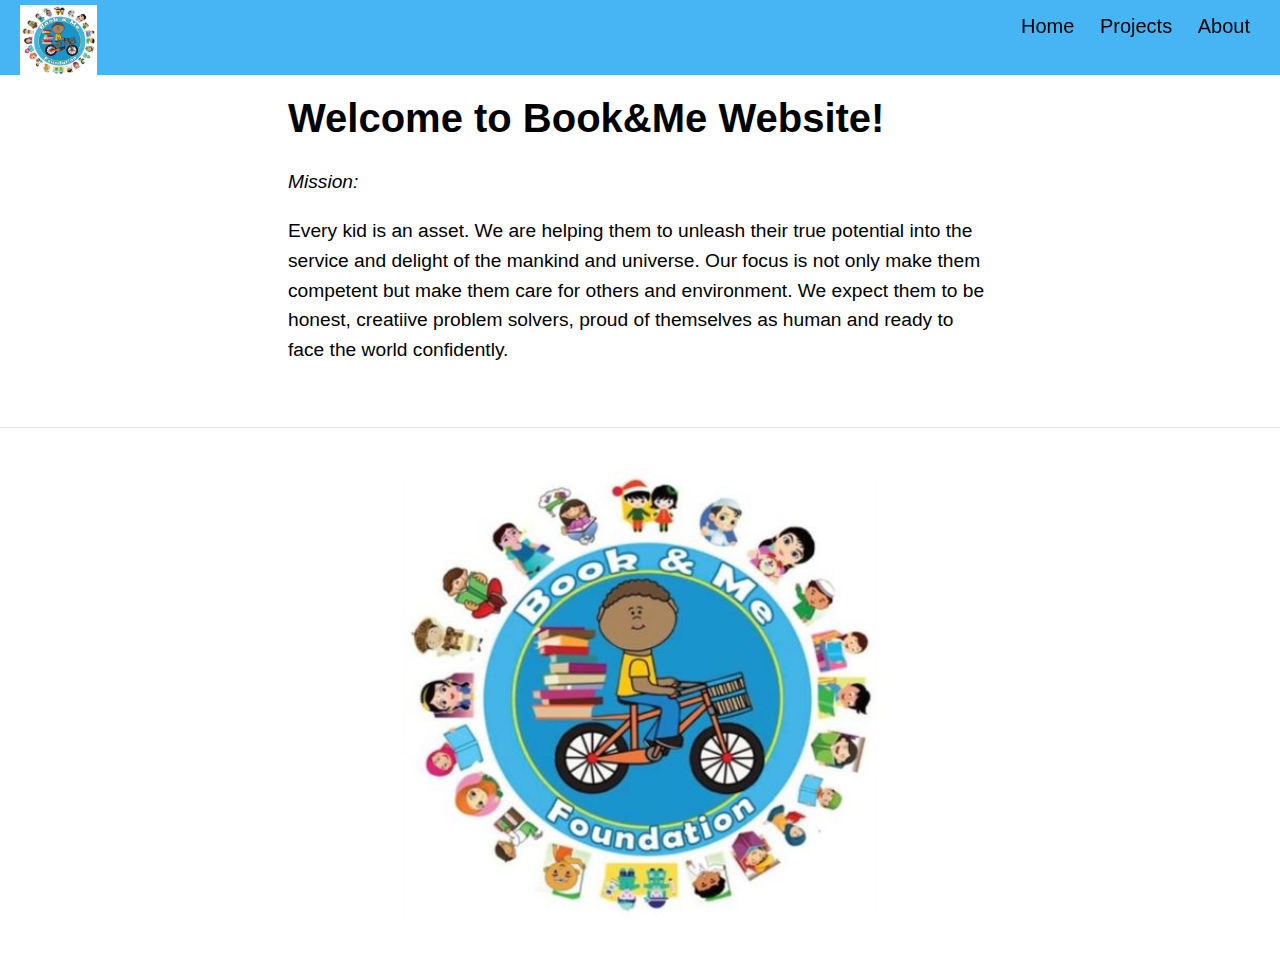
<file: docs/index.html>
<!DOCTYPE html>

<html xmlns="http://www.w3.org/1999/xhtml" lang="" xml:lang="">

<head>
  <meta charset="utf-8"/>
  <meta name="viewport" content="width=device-width, initial-scale=1"/>
  <meta http-equiv="X-UA-Compatible" content="IE=Edge,chrome=1"/>
  <meta name="generator" content="distill" />

  <style type="text/css">
  /* Hide doc at startup (prevent jankiness while JS renders/transforms) */
  body {
    visibility: hidden;
  }
  </style>

 <!--radix_placeholder_import_source-->
 <!--/radix_placeholder_import_source-->

<style type="text/css">code{white-space: pre;}</style>
<style type="text/css" data-origin="pandoc">
a.sourceLine { display: inline-block; line-height: 1.25; }
a.sourceLine { pointer-events: none; color: inherit; text-decoration: inherit; }
a.sourceLine:empty { height: 1.2em; }
.sourceCode { overflow: visible; }
code.sourceCode { white-space: pre; position: relative; }
div.sourceCode { margin: 1em 0; }
pre.sourceCode { margin: 0; }
@media screen {
div.sourceCode { overflow: auto; }
}
@media print {
code.sourceCode { white-space: pre-wrap; }
a.sourceLine { text-indent: -1em; padding-left: 1em; }
}
pre.numberSource a.sourceLine
  { position: relative; left: -4em; }
pre.numberSource a.sourceLine::before
  { content: attr(title);
    position: relative; left: -1em; text-align: right; vertical-align: baseline;
    border: none; pointer-events: all; display: inline-block;
    -webkit-touch-callout: none; -webkit-user-select: none;
    -khtml-user-select: none; -moz-user-select: none;
    -ms-user-select: none; user-select: none;
    padding: 0 4px; width: 4em;
    color: #aaaaaa;
  }
pre.numberSource { margin-left: 3em; border-left: 1px solid #aaaaaa;  padding-left: 4px; }
div.sourceCode
  {  }
@media screen {
a.sourceLine::before { text-decoration: underline; }
}
code span.al { color: #ad0000; } /* Alert */
code span.an { color: #5e5e5e; } /* Annotation */
code span.at { color: #20794d; } /* Attribute */
code span.bn { color: #ad0000; } /* BaseN */
code span.bu { } /* BuiltIn */
code span.cf { color: #007ba5; } /* ControlFlow */
code span.ch { color: #20794d; } /* Char */
code span.cn { color: #8f5902; } /* Constant */
code span.co { color: #5e5e5e; } /* Comment */
code span.cv { color: #5e5e5e; font-style: italic; } /* CommentVar */
code span.do { color: #5e5e5e; font-style: italic; } /* Documentation */
code span.dt { color: #ad0000; } /* DataType */
code span.dv { color: #ad0000; } /* DecVal */
code span.er { color: #ad0000; } /* Error */
code span.ex { } /* Extension */
code span.fl { color: #ad0000; } /* Float */
code span.fu { color: #4758ab; } /* Function */
code span.im { } /* Import */
code span.in { color: #5e5e5e; } /* Information */
code span.kw { color: #007ba5; } /* Keyword */
code span.op { color: #5e5e5e; } /* Operator */
code span.ot { color: #007ba5; } /* Other */
code span.pp { color: #ad0000; } /* Preprocessor */
code span.sc { color: #20794d; } /* SpecialChar */
code span.ss { color: #20794d; } /* SpecialString */
code span.st { color: #20794d; } /* String */
code span.va { color: #111111; } /* Variable */
code span.vs { color: #20794d; } /* VerbatimString */
code span.wa { color: #5e5e5e; font-style: italic; } /* Warning */
</style>

  <!--radix_placeholder_meta_tags-->
  <title> : Welcome to Book&amp;Me Website!</title>
  
  <meta property="description" itemprop="description" content="**_Mission:_** &#10;&#10;Every kid is an asset. We are helping them to unleash their true potential into the service and delight of the mankind and universe. Our focus is not only make them competent but make them care for others and environment. &#10;We expect them to be honest, creatiive problem solvers, proud of themselves as human and ready to face the world confidently."/>
  
  
  
  <!--  https://developers.facebook.com/docs/sharing/webmasters#markup -->
  <meta property="og:title" content=" : Welcome to Book&amp;Me Website!"/>
  <meta property="og:type" content="article"/>
  <meta property="og:description" content="**_Mission:_** &#10;&#10;Every kid is an asset. We are helping them to unleash their true potential into the service and delight of the mankind and universe. Our focus is not only make them competent but make them care for others and environment. &#10;We expect them to be honest, creatiive problem solvers, proud of themselves as human and ready to face the world confidently."/>
  <meta property="og:locale" content="en_US"/>
  <meta property="og:site_name" content=" "/>
  
  <!--  https://dev.twitter.com/cards/types/summary -->
  <meta property="twitter:card" content="summary"/>
  <meta property="twitter:title" content=" : Welcome to Book&amp;Me Website!"/>
  <meta property="twitter:description" content="**_Mission:_** &#10;&#10;Every kid is an asset. We are helping them to unleash their true potential into the service and delight of the mankind and universe. Our focus is not only make them competent but make them care for others and environment. &#10;We expect them to be honest, creatiive problem solvers, proud of themselves as human and ready to face the world confidently."/>
  
  <!--/radix_placeholder_meta_tags-->
  <!--radix_placeholder_rmarkdown_metadata-->
  
  <script type="text/json" id="radix-rmarkdown-metadata">
  {"type":"list","attributes":{"names":{"type":"character","attributes":{},"value":["title","description","site"]}},"value":[{"type":"character","attributes":{},"value":["Welcome to Book&Me Website!"]},{"type":"character","attributes":{},"value":["**_Mission:_** \n\nEvery kid is an asset. We are helping them to unleash their true potential into the service and delight of the mankind and universe. Our focus is not only make them competent but make them care for others and environment. \nWe expect them to be honest, creatiive problem solvers, proud of themselves as human and ready to face the world confidently.\n"]},{"type":"character","attributes":{},"value":["distill::distill_website"]}]}
  </script>
  <!--/radix_placeholder_rmarkdown_metadata-->
  <!--radix_placeholder_navigation_in_header-->
  <meta name="distill:offset" content=""/>
  
  <script type="application/javascript">
  
    window.headroom_prevent_pin = false;
  
    window.document.addEventListener("DOMContentLoaded", function (event) {
  
      // initialize headroom for banner
      var header = $('header').get(0);
      var headerHeight = header.offsetHeight;
      var headroom = new Headroom(header, {
        tolerance: 5,
        onPin : function() {
          if (window.headroom_prevent_pin) {
            window.headroom_prevent_pin = false;
            headroom.unpin();
          }
        }
      });
      headroom.init();
      if(window.location.hash)
        headroom.unpin();
      $(header).addClass('headroom--transition');
  
      // offset scroll location for banner on hash change
      // (see: https://github.com/WickyNilliams/headroom.js/issues/38)
      window.addEventListener("hashchange", function(event) {
        window.scrollTo(0, window.pageYOffset - (headerHeight + 25));
      });
  
      // responsive menu
      $('.distill-site-header').each(function(i, val) {
        var topnav = $(this);
        var toggle = topnav.find('.nav-toggle');
        toggle.on('click', function() {
          topnav.toggleClass('responsive');
        });
      });
  
      // nav dropdowns
      $('.nav-dropbtn').click(function(e) {
        $(this).next('.nav-dropdown-content').toggleClass('nav-dropdown-active');
        $(this).parent().siblings('.nav-dropdown')
           .children('.nav-dropdown-content').removeClass('nav-dropdown-active');
      });
      $("body").click(function(e){
        $('.nav-dropdown-content').removeClass('nav-dropdown-active');
      });
      $(".nav-dropdown").click(function(e){
        e.stopPropagation();
      });
    });
  </script>
  
  <style type="text/css">
  
  /* Theme (user-documented overrideables for nav appearance) */
  
  .distill-site-nav {
    color: rgba(255, 255, 255, 0.8);
    background-color: #0F2E3D;
    font-size: 15px;
    font-weight: 300;
  }
  
  .distill-site-nav a {
    color: inherit;
    text-decoration: none;
  }
  
  .distill-site-nav a:hover {
    color: white;
  }
  
  @media print {
    .distill-site-nav {
      display: none;
    }
  }
  
  .distill-site-header {
  
  }
  
  .distill-site-footer {
  
  }
  
  
  /* Site Header */
  
  .distill-site-header {
    width: 100%;
    box-sizing: border-box;
    z-index: 3;
  }
  
  .distill-site-header .nav-left {
    display: inline-block;
    margin-left: 8px;
  }
  
  @media screen and (max-width: 768px) {
    .distill-site-header .nav-left {
      margin-left: 0;
    }
  }
  
  
  .distill-site-header .nav-right {
    float: right;
    margin-right: 8px;
  }
  
  .distill-site-header a,
  .distill-site-header .title {
    display: inline-block;
    text-align: center;
    padding: 14px 10px 14px 10px;
  }
  
  .distill-site-header .title {
    font-size: 18px;
    min-width: 150px;
  }
  
  .distill-site-header .logo {
    padding: 0;
  }
  
  .distill-site-header .logo img {
    display: none;
    max-height: 20px;
    width: auto;
    margin-bottom: -4px;
  }
  
  .distill-site-header .nav-image img {
    max-height: 18px;
    width: auto;
    display: inline-block;
    margin-bottom: -3px;
  }
  
  
  
  @media screen and (min-width: 1000px) {
    .distill-site-header .logo img {
      display: inline-block;
    }
    .distill-site-header .nav-left {
      margin-left: 20px;
    }
    .distill-site-header .nav-right {
      margin-right: 20px;
    }
    .distill-site-header .title {
      padding-left: 12px;
    }
  }
  
  
  .distill-site-header .nav-toggle {
    display: none;
  }
  
  .nav-dropdown {
    display: inline-block;
    position: relative;
  }
  
  .nav-dropdown .nav-dropbtn {
    border: none;
    outline: none;
    color: rgba(255, 255, 255, 0.8);
    padding: 16px 10px;
    background-color: transparent;
    font-family: inherit;
    font-size: inherit;
    font-weight: inherit;
    margin: 0;
    margin-top: 1px;
    z-index: 2;
  }
  
  .nav-dropdown-content {
    display: none;
    position: absolute;
    background-color: white;
    min-width: 200px;
    border: 1px solid rgba(0,0,0,0.15);
    border-radius: 4px;
    box-shadow: 0px 8px 16px 0px rgba(0,0,0,0.1);
    z-index: 1;
    margin-top: 2px;
    white-space: nowrap;
    padding-top: 4px;
    padding-bottom: 4px;
  }
  
  .nav-dropdown-content hr {
    margin-top: 4px;
    margin-bottom: 4px;
    border: none;
    border-bottom: 1px solid rgba(0, 0, 0, 0.1);
  }
  
  .nav-dropdown-active {
    display: block;
  }
  
  .nav-dropdown-content a, .nav-dropdown-content .nav-dropdown-header {
    color: black;
    padding: 6px 24px;
    text-decoration: none;
    display: block;
    text-align: left;
  }
  
  .nav-dropdown-content .nav-dropdown-header {
    display: block;
    padding: 5px 24px;
    padding-bottom: 0;
    text-transform: uppercase;
    font-size: 14px;
    color: #999999;
    white-space: nowrap;
  }
  
  .nav-dropdown:hover .nav-dropbtn {
    color: white;
  }
  
  .nav-dropdown-content a:hover {
    background-color: #ddd;
    color: black;
  }
  
  .nav-right .nav-dropdown-content {
    margin-left: -45%;
    right: 0;
  }
  
  @media screen and (max-width: 768px) {
    .distill-site-header a, .distill-site-header .nav-dropdown  {display: none;}
    .distill-site-header a.nav-toggle {
      float: right;
      display: block;
    }
    .distill-site-header .title {
      margin-left: 0;
    }
    .distill-site-header .nav-right {
      margin-right: 0;
    }
    .distill-site-header {
      overflow: hidden;
    }
    .nav-right .nav-dropdown-content {
      margin-left: 0;
    }
  }
  
  
  @media screen and (max-width: 768px) {
    .distill-site-header.responsive {position: relative; min-height: 500px; }
    .distill-site-header.responsive a.nav-toggle {
      position: absolute;
      right: 0;
      top: 0;
    }
    .distill-site-header.responsive a,
    .distill-site-header.responsive .nav-dropdown {
      display: block;
      text-align: left;
    }
    .distill-site-header.responsive .nav-left,
    .distill-site-header.responsive .nav-right {
      width: 100%;
    }
    .distill-site-header.responsive .nav-dropdown {float: none;}
    .distill-site-header.responsive .nav-dropdown-content {position: relative;}
    .distill-site-header.responsive .nav-dropdown .nav-dropbtn {
      display: block;
      width: 100%;
      text-align: left;
    }
  }
  
  /* Site Footer */
  
  .distill-site-footer {
    width: 100%;
    overflow: hidden;
    box-sizing: border-box;
    z-index: 3;
    margin-top: 30px;
    padding-top: 30px;
    padding-bottom: 30px;
    text-align: center;
  }
  
  /* Headroom */
  
  d-title {
    padding-top: 6rem;
  }
  
  @media print {
    d-title {
      padding-top: 4rem;
    }
  }
  
  .headroom {
    z-index: 1000;
    position: fixed;
    top: 0;
    left: 0;
    right: 0;
  }
  
  .headroom--transition {
    transition: all .4s ease-in-out;
  }
  
  .headroom--unpinned {
    top: -100px;
  }
  
  .headroom--pinned {
    top: 0;
  }
  
  /* adjust viewport for navbar height */
  /* helps vertically center bootstrap (non-distill) content */
  .min-vh-100 {
    min-height: calc(100vh - 100px) !important;
  }
  
  </style>
  
  <script src="site_libs/jquery-1.11.3/jquery.min.js"></script>
  <link href="site_libs/font-awesome-5.1.0/css/all.css" rel="stylesheet"/>
  <link href="site_libs/font-awesome-5.1.0/css/v4-shims.css" rel="stylesheet"/>
  <script src="site_libs/headroom-0.9.4/headroom.min.js"></script>
  <script src="site_libs/autocomplete-0.37.1/autocomplete.min.js"></script>
  <script src="site_libs/fuse-6.4.1/fuse.min.js"></script>
  
  <script type="application/javascript">
  
  function getMeta(metaName) {
    var metas = document.getElementsByTagName('meta');
    for (let i = 0; i < metas.length; i++) {
      if (metas[i].getAttribute('name') === metaName) {
        return metas[i].getAttribute('content');
      }
    }
    return '';
  }
  
  function offsetURL(url) {
    var offset = getMeta('distill:offset');
    return offset ? offset + '/' + url : url;
  }
  
  function createFuseIndex() {
  
    // create fuse index
    var options = {
      keys: [
        { name: 'title', weight: 20 },
        { name: 'categories', weight: 15 },
        { name: 'description', weight: 10 },
        { name: 'contents', weight: 5 },
      ],
      ignoreLocation: true,
      threshold: 0
    };
    var fuse = new window.Fuse([], options);
  
    // fetch the main search.json
    return fetch(offsetURL('search.json'))
      .then(function(response) {
        if (response.status == 200) {
          return response.json().then(function(json) {
            // index main articles
            json.articles.forEach(function(article) {
              fuse.add(article);
            });
            // download collections and index their articles
            return Promise.all(json.collections.map(function(collection) {
              return fetch(offsetURL(collection)).then(function(response) {
                if (response.status === 200) {
                  return response.json().then(function(articles) {
                    articles.forEach(function(article) {
                      fuse.add(article);
                    });
                  })
                } else {
                  return Promise.reject(
                    new Error('Unexpected status from search index request: ' +
                              response.status)
                  );
                }
              });
            })).then(function() {
              return fuse;
            });
          });
  
        } else {
          return Promise.reject(
            new Error('Unexpected status from search index request: ' +
                        response.status)
          );
        }
      });
  }
  
  window.document.addEventListener("DOMContentLoaded", function (event) {
  
    // get search element (bail if we don't have one)
    var searchEl = window.document.getElementById('distill-search');
    if (!searchEl)
      return;
  
    createFuseIndex()
      .then(function(fuse) {
  
        // make search box visible
        searchEl.classList.remove('hidden');
  
        // initialize autocomplete
        var options = {
          autoselect: true,
          hint: false,
          minLength: 2,
        };
        window.autocomplete(searchEl, options, [{
          source: function(query, callback) {
            const searchOptions = {
              isCaseSensitive: false,
              shouldSort: true,
              minMatchCharLength: 2,
              limit: 10,
            };
            var results = fuse.search(query, searchOptions);
            callback(results
              .map(function(result) { return result.item; })
            );
          },
          templates: {
            suggestion: function(suggestion) {
              var img = suggestion.preview && Object.keys(suggestion.preview).length > 0
                ? `<img src="${offsetURL(suggestion.preview)}"</img>`
                : '';
              var html = `
                <div class="search-item">
                  <h3>${suggestion.title}</h3>
                  <div class="search-item-description">
                    ${suggestion.description || ''}
                  </div>
                  <div class="search-item-preview">
                    ${img}
                  </div>
                </div>
              `;
              return html;
            }
          }
        }]).on('autocomplete:selected', function(event, suggestion) {
          window.location.href = offsetURL(suggestion.path);
        });
        // remove inline display style on autocompleter (we want to
        // manage responsive display via css)
        $('.algolia-autocomplete').css("display", "");
      })
      .catch(function(error) {
        console.log(error);
      });
  
  });
  
  </script>
  
  <style type="text/css">
  
  .nav-search {
    font-size: x-small;
  }
  
  /* Algolioa Autocomplete */
  
  .algolia-autocomplete {
    display: inline-block;
    margin-left: 10px;
    vertical-align: sub;
    background-color: white;
    color: black;
    padding: 6px;
    padding-top: 8px;
    padding-bottom: 0;
    border-radius: 6px;
    border: 1px #0F2E3D solid;
    width: 180px;
  }
  
  
  @media screen and (max-width: 768px) {
    .distill-site-nav .algolia-autocomplete {
      display: none;
      visibility: hidden;
    }
    .distill-site-nav.responsive .algolia-autocomplete {
      display: inline-block;
      visibility: visible;
    }
    .distill-site-nav.responsive .algolia-autocomplete .aa-dropdown-menu {
      margin-left: 0;
      width: 400px;
      max-height: 400px;
    }
  }
  
  .algolia-autocomplete .aa-input, .algolia-autocomplete .aa-hint {
    width: 90%;
    outline: none;
    border: none;
  }
  
  .algolia-autocomplete .aa-hint {
    color: #999;
  }
  .algolia-autocomplete .aa-dropdown-menu {
    width: 550px;
    max-height: 70vh;
    overflow-x: visible;
    overflow-y: scroll;
    padding: 5px;
    margin-top: 3px;
    margin-left: -150px;
    background-color: #fff;
    border-radius: 5px;
    border: 1px solid #999;
    border-top: none;
  }
  
  .algolia-autocomplete .aa-dropdown-menu .aa-suggestion {
    cursor: pointer;
    padding: 5px 4px;
    border-bottom: 1px solid #eee;
  }
  
  .algolia-autocomplete .aa-dropdown-menu .aa-suggestion:last-of-type {
    border-bottom: none;
    margin-bottom: 2px;
  }
  
  .algolia-autocomplete .aa-dropdown-menu .aa-suggestion .search-item {
    overflow: hidden;
    font-size: 0.8em;
    line-height: 1.4em;
  }
  
  .algolia-autocomplete .aa-dropdown-menu .aa-suggestion .search-item h3 {
    font-size: 1rem;
    margin-block-start: 0;
    margin-block-end: 5px;
  }
  
  .algolia-autocomplete .aa-dropdown-menu .aa-suggestion .search-item-description {
    display: inline-block;
    overflow: hidden;
    height: 2.8em;
    width: 80%;
    margin-right: 4%;
  }
  
  .algolia-autocomplete .aa-dropdown-menu .aa-suggestion .search-item-preview {
    display: inline-block;
    width: 15%;
  }
  
  .algolia-autocomplete .aa-dropdown-menu .aa-suggestion .search-item-preview img {
    height: 3em;
    width: auto;
    display: none;
  }
  
  .algolia-autocomplete .aa-dropdown-menu .aa-suggestion .search-item-preview img[src] {
    display: initial;
  }
  
  .algolia-autocomplete .aa-dropdown-menu .aa-suggestion.aa-cursor {
    background-color: #eee;
  }
  .algolia-autocomplete .aa-dropdown-menu .aa-suggestion em {
    font-weight: bold;
    font-style: normal;
  }
  
  </style>
  
  
  <!--/radix_placeholder_navigation_in_header-->
  <!--radix_placeholder_distill-->
  
  <style type="text/css">
  
  body {
    background-color: white;
  }
  
  .pandoc-table {
    width: 100%;
  }
  
  .pandoc-table>caption {
    margin-bottom: 10px;
  }
  
  .pandoc-table th:not([align]) {
    text-align: left;
  }
  
  .pagedtable-footer {
    font-size: 15px;
  }
  
  d-byline .byline {
    grid-template-columns: 2fr 2fr;
  }
  
  d-byline .byline h3 {
    margin-block-start: 1.5em;
  }
  
  d-byline .byline .authors-affiliations h3 {
    margin-block-start: 0.5em;
  }
  
  .authors-affiliations .orcid-id {
    width: 16px;
    height:16px;
    margin-left: 4px;
    margin-right: 4px;
    vertical-align: middle;
    padding-bottom: 2px;
  }
  
  d-title .dt-tags {
    margin-top: 1em;
    grid-column: text;
  }
  
  .dt-tags .dt-tag {
    text-decoration: none;
    display: inline-block;
    color: rgba(0,0,0,0.6);
    padding: 0em 0.4em;
    margin-right: 0.5em;
    margin-bottom: 0.4em;
    font-size: 70%;
    border: 1px solid rgba(0,0,0,0.2);
    border-radius: 3px;
    text-transform: uppercase;
    font-weight: 500;
  }
  
  d-article table.gt_table td,
  d-article table.gt_table th {
    border-bottom: none;
  }
  
  .html-widget {
    margin-bottom: 2.0em;
  }
  
  .l-screen-inset {
    padding-right: 16px;
  }
  
  .l-screen .caption {
    margin-left: 10px;
  }
  
  .shaded {
    background: rgb(247, 247, 247);
    padding-top: 20px;
    padding-bottom: 20px;
    border-top: 1px solid rgba(0, 0, 0, 0.1);
    border-bottom: 1px solid rgba(0, 0, 0, 0.1);
  }
  
  .shaded .html-widget {
    margin-bottom: 0;
    border: 1px solid rgba(0, 0, 0, 0.1);
  }
  
  .shaded .shaded-content {
    background: white;
  }
  
  .text-output {
    margin-top: 0;
    line-height: 1.5em;
  }
  
  .hidden {
    display: none !important;
  }
  
  d-article {
    padding-top: 2.5rem;
    padding-bottom: 30px;
  }
  
  d-appendix {
    padding-top: 30px;
  }
  
  d-article>p>img {
    width: 100%;
  }
  
  d-article h2 {
    margin: 1rem 0 1.5rem 0;
  }
  
  d-article h3 {
    margin-top: 1.5rem;
  }
  
  d-article iframe {
    border: 1px solid rgba(0, 0, 0, 0.1);
    margin-bottom: 2.0em;
    width: 100%;
  }
  
  /* Tweak code blocks */
  
  d-article div.sourceCode code,
  d-article pre code {
    font-family: Consolas, Monaco, 'Andale Mono', 'Ubuntu Mono', monospace;
  }
  
  d-article pre,
  d-article div.sourceCode,
  d-article div.sourceCode pre {
    overflow: auto;
  }
  
  d-article div.sourceCode {
    background-color: white;
  }
  
  d-article div.sourceCode pre {
    padding-left: 10px;
    font-size: 12px;
    border-left: 2px solid rgba(0,0,0,0.1);
  }
  
  d-article pre {
    font-size: 12px;
    color: black;
    background: none;
    margin-top: 0;
    text-align: left;
    white-space: pre;
    word-spacing: normal;
    word-break: normal;
    word-wrap: normal;
    line-height: 1.5;
  
    -moz-tab-size: 4;
    -o-tab-size: 4;
    tab-size: 4;
  
    -webkit-hyphens: none;
    -moz-hyphens: none;
    -ms-hyphens: none;
    hyphens: none;
  }
  
  d-article pre a {
    border-bottom: none;
  }
  
  d-article pre a:hover {
    border-bottom: none;
    text-decoration: underline;
  }
  
  d-article details {
    grid-column: text;
    margin-bottom: 0.8em;
  }
  
  @media(min-width: 768px) {
  
  d-article pre,
  d-article div.sourceCode,
  d-article div.sourceCode pre {
    overflow: visible !important;
  }
  
  d-article div.sourceCode pre {
    padding-left: 18px;
    font-size: 14px;
  }
  
  d-article pre {
    font-size: 14px;
  }
  
  }
  
  figure img.external {
    background: white;
    border: 1px solid rgba(0, 0, 0, 0.1);
    box-shadow: 0 1px 8px rgba(0, 0, 0, 0.1);
    padding: 18px;
    box-sizing: border-box;
  }
  
  /* CSS for d-contents */
  
  .d-contents {
    grid-column: text;
    color: rgba(0,0,0,0.8);
    font-size: 0.9em;
    padding-bottom: 1em;
    margin-bottom: 1em;
    padding-bottom: 0.5em;
    margin-bottom: 1em;
    padding-left: 0.25em;
    justify-self: start;
  }
  
  @media(min-width: 1000px) {
    .d-contents.d-contents-float {
      height: 0;
      grid-column-start: 1;
      grid-column-end: 4;
      justify-self: center;
      padding-right: 3em;
      padding-left: 2em;
    }
  }
  
  .d-contents nav h3 {
    font-size: 18px;
    margin-top: 0;
    margin-bottom: 1em;
  }
  
  .d-contents li {
    list-style-type: none
  }
  
  .d-contents nav > ul {
    padding-left: 0;
  }
  
  .d-contents ul {
    padding-left: 1em
  }
  
  .d-contents nav ul li {
    margin-top: 0.6em;
    margin-bottom: 0.2em;
  }
  
  .d-contents nav a {
    font-size: 13px;
    border-bottom: none;
    text-decoration: none
    color: rgba(0, 0, 0, 0.8);
  }
  
  .d-contents nav a:hover {
    text-decoration: underline solid rgba(0, 0, 0, 0.6)
  }
  
  .d-contents nav > ul > li > a {
    font-weight: 600;
  }
  
  .d-contents nav > ul > li > ul {
    font-weight: inherit;
  }
  
  .d-contents nav > ul > li > ul > li {
    margin-top: 0.2em;
  }
  
  
  .d-contents nav ul {
    margin-top: 0;
    margin-bottom: 0.25em;
  }
  
  .d-article-with-toc h2:nth-child(2) {
    margin-top: 0;
  }
  
  
  /* Figure */
  
  .figure {
    position: relative;
    margin-bottom: 2.5em;
    margin-top: 1.5em;
  }
  
  .figure img {
    width: 100%;
  }
  
  .figure .caption {
    color: rgba(0, 0, 0, 0.6);
    font-size: 12px;
    line-height: 1.5em;
  }
  
  .figure img.external {
    background: white;
    border: 1px solid rgba(0, 0, 0, 0.1);
    box-shadow: 0 1px 8px rgba(0, 0, 0, 0.1);
    padding: 18px;
    box-sizing: border-box;
  }
  
  .figure .caption a {
    color: rgba(0, 0, 0, 0.6);
  }
  
  .figure .caption b,
  .figure .caption strong, {
    font-weight: 600;
    color: rgba(0, 0, 0, 1.0);
  }
  
  /* Citations */
  
  d-article .citation {
    color: inherit;
    cursor: inherit;
  }
  
  div.hanging-indent{
    margin-left: 1em; text-indent: -1em;
  }
  
  /* Citation hover box */
  
  .tippy-box[data-theme~=light-border] {
    background-color: rgba(250, 250, 250, 0.95);
  }
  
  .tippy-content > p {
    margin-bottom: 0;
    padding: 2px;
  }
  
  
  /* Tweak 1000px media break to show more text */
  
  @media(min-width: 1000px) {
    .base-grid,
    distill-header,
    d-title,
    d-abstract,
    d-article,
    d-appendix,
    distill-appendix,
    d-byline,
    d-footnote-list,
    d-citation-list,
    distill-footer {
      grid-template-columns: [screen-start] 1fr [page-start kicker-start] 80px [middle-start] 50px [text-start kicker-end] 65px 65px 65px 65px 65px 65px 65px 65px [text-end gutter-start] 65px [middle-end] 65px [page-end gutter-end] 1fr [screen-end];
      grid-column-gap: 16px;
    }
  
    .grid {
      grid-column-gap: 16px;
    }
  
    d-article {
      font-size: 1.06rem;
      line-height: 1.7em;
    }
    figure .caption, .figure .caption, figure figcaption {
      font-size: 13px;
    }
  }
  
  @media(min-width: 1180px) {
    .base-grid,
    distill-header,
    d-title,
    d-abstract,
    d-article,
    d-appendix,
    distill-appendix,
    d-byline,
    d-footnote-list,
    d-citation-list,
    distill-footer {
      grid-template-columns: [screen-start] 1fr [page-start kicker-start] 60px [middle-start] 60px [text-start kicker-end] 60px 60px 60px 60px 60px 60px 60px 60px [text-end gutter-start] 60px [middle-end] 60px [page-end gutter-end] 1fr [screen-end];
      grid-column-gap: 32px;
    }
  
    .grid {
      grid-column-gap: 32px;
    }
  }
  
  
  /* Get the citation styles for the appendix (not auto-injected on render since
     we do our own rendering of the citation appendix) */
  
  d-appendix .citation-appendix,
  .d-appendix .citation-appendix {
    font-size: 11px;
    line-height: 15px;
    border-left: 1px solid rgba(0, 0, 0, 0.1);
    padding-left: 18px;
    border: 1px solid rgba(0,0,0,0.1);
    background: rgba(0, 0, 0, 0.02);
    padding: 10px 18px;
    border-radius: 3px;
    color: rgba(150, 150, 150, 1);
    overflow: hidden;
    margin-top: -12px;
    white-space: pre-wrap;
    word-wrap: break-word;
  }
  
  /* Include appendix styles here so they can be overridden */
  
  d-appendix {
    contain: layout style;
    font-size: 0.8em;
    line-height: 1.7em;
    margin-top: 60px;
    margin-bottom: 0;
    border-top: 1px solid rgba(0, 0, 0, 0.1);
    color: rgba(0,0,0,0.5);
    padding-top: 60px;
    padding-bottom: 48px;
  }
  
  d-appendix h3 {
    grid-column: page-start / text-start;
    font-size: 15px;
    font-weight: 500;
    margin-top: 1em;
    margin-bottom: 0;
    color: rgba(0,0,0,0.65);
  }
  
  d-appendix h3 + * {
    margin-top: 1em;
  }
  
  d-appendix ol {
    padding: 0 0 0 15px;
  }
  
  @media (min-width: 768px) {
    d-appendix ol {
      padding: 0 0 0 30px;
      margin-left: -30px;
    }
  }
  
  d-appendix li {
    margin-bottom: 1em;
  }
  
  d-appendix a {
    color: rgba(0, 0, 0, 0.6);
  }
  
  d-appendix > * {
    grid-column: text;
  }
  
  d-appendix > d-footnote-list,
  d-appendix > d-citation-list,
  d-appendix > distill-appendix {
    grid-column: screen;
  }
  
  /* Include footnote styles here so they can be overridden */
  
  d-footnote-list {
    contain: layout style;
  }
  
  d-footnote-list > * {
    grid-column: text;
  }
  
  d-footnote-list a.footnote-backlink {
    color: rgba(0,0,0,0.3);
    padding-left: 0.5em;
  }
  
  
  
  /* Anchor.js */
  
  .anchorjs-link {
    /*transition: all .25s linear; */
    text-decoration: none;
    border-bottom: none;
  }
  *:hover > .anchorjs-link {
    margin-left: -1.125em !important;
    text-decoration: none;
    border-bottom: none;
  }
  
  /* Social footer */
  
  .social_footer {
    margin-top: 30px;
    margin-bottom: 0;
    color: rgba(0,0,0,0.67);
  }
  
  .disqus-comments {
    margin-right: 30px;
  }
  
  .disqus-comment-count {
    border-bottom: 1px solid rgba(0, 0, 0, 0.4);
    cursor: pointer;
  }
  
  #disqus_thread {
    margin-top: 30px;
  }
  
  .article-sharing a {
    border-bottom: none;
    margin-right: 8px;
  }
  
  .article-sharing a:hover {
    border-bottom: none;
  }
  
  .sidebar-section.subscribe {
    font-size: 12px;
    line-height: 1.6em;
  }
  
  .subscribe p {
    margin-bottom: 0.5em;
  }
  
  
  .article-footer .subscribe {
    font-size: 15px;
    margin-top: 45px;
  }
  
  
  .sidebar-section.custom {
    font-size: 12px;
    line-height: 1.6em;
  }
  
  .custom p {
    margin-bottom: 0.5em;
  }
  
  /* Styles for listing layout (hide title) */
  .layout-listing d-title, .layout-listing .d-title {
    display: none;
  }
  
  /* Styles for posts lists (not auto-injected) */
  
  
  .posts-with-sidebar {
    padding-left: 45px;
    padding-right: 45px;
  }
  
  .posts-list .description h2,
  .posts-list .description p {
    font-family: -apple-system, BlinkMacSystemFont, "Segoe UI", Roboto, Oxygen, Ubuntu, Cantarell, "Fira Sans", "Droid Sans", "Helvetica Neue", Arial, sans-serif;
  }
  
  .posts-list .description h2 {
    font-weight: 700;
    border-bottom: none;
    padding-bottom: 0;
  }
  
  .posts-list h2.post-tag {
    border-bottom: 1px solid rgba(0, 0, 0, 0.2);
    padding-bottom: 12px;
  }
  .posts-list {
    margin-top: 60px;
    margin-bottom: 24px;
  }
  
  .posts-list .post-preview {
    text-decoration: none;
    overflow: hidden;
    display: block;
    border-bottom: 1px solid rgba(0, 0, 0, 0.1);
    padding: 24px 0;
  }
  
  .post-preview-last {
    border-bottom: none !important;
  }
  
  .posts-list .posts-list-caption {
    grid-column: screen;
    font-weight: 400;
  }
  
  .posts-list .post-preview h2 {
    margin: 0 0 6px 0;
    line-height: 1.2em;
    font-style: normal;
    font-size: 24px;
  }
  
  .posts-list .post-preview p {
    margin: 0 0 12px 0;
    line-height: 1.4em;
    font-size: 16px;
  }
  
  .posts-list .post-preview .thumbnail {
    box-sizing: border-box;
    margin-bottom: 24px;
    position: relative;
    max-width: 500px;
  }
  .posts-list .post-preview img {
    width: 100%;
    display: block;
  }
  
  .posts-list .metadata {
    font-size: 12px;
    line-height: 1.4em;
    margin-bottom: 18px;
  }
  
  .posts-list .metadata > * {
    display: inline-block;
  }
  
  .posts-list .metadata .publishedDate {
    margin-right: 2em;
  }
  
  .posts-list .metadata .dt-authors {
    display: block;
    margin-top: 0.3em;
    margin-right: 2em;
  }
  
  .posts-list .dt-tags {
    display: block;
    line-height: 1em;
  }
  
  .posts-list .dt-tags .dt-tag {
    display: inline-block;
    color: rgba(0,0,0,0.6);
    padding: 0.3em 0.4em;
    margin-right: 0.2em;
    margin-bottom: 0.4em;
    font-size: 60%;
    border: 1px solid rgba(0,0,0,0.2);
    border-radius: 3px;
    text-transform: uppercase;
    font-weight: 500;
  }
  
  .posts-list img {
    opacity: 1;
  }
  
  .posts-list img[data-src] {
    opacity: 0;
  }
  
  .posts-more {
    clear: both;
  }
  
  
  .posts-sidebar {
    font-size: 16px;
  }
  
  .posts-sidebar h3 {
    font-size: 16px;
    margin-top: 0;
    margin-bottom: 0.5em;
    font-weight: 400;
    text-transform: uppercase;
  }
  
  .sidebar-section {
    margin-bottom: 30px;
  }
  
  .categories ul {
    list-style-type: none;
    margin: 0;
    padding: 0;
  }
  
  .categories li {
    color: rgba(0, 0, 0, 0.8);
    margin-bottom: 0;
  }
  
  .categories li>a {
    border-bottom: none;
  }
  
  .categories li>a:hover {
    border-bottom: 1px solid rgba(0, 0, 0, 0.4);
  }
  
  .categories .active {
    font-weight: 600;
  }
  
  .categories .category-count {
    color: rgba(0, 0, 0, 0.4);
  }
  
  
  @media(min-width: 768px) {
    .posts-list .post-preview h2 {
      font-size: 26px;
    }
    .posts-list .post-preview .thumbnail {
      float: right;
      width: 30%;
      margin-bottom: 0;
    }
    .posts-list .post-preview .description {
      float: left;
      width: 45%;
    }
    .posts-list .post-preview .metadata {
      float: left;
      width: 20%;
      margin-top: 8px;
    }
    .posts-list .post-preview p {
      margin: 0 0 12px 0;
      line-height: 1.5em;
      font-size: 16px;
    }
    .posts-with-sidebar .posts-list {
      float: left;
      width: 75%;
    }
    .posts-with-sidebar .posts-sidebar {
      float: right;
      width: 20%;
      margin-top: 60px;
      padding-top: 24px;
      padding-bottom: 24px;
    }
  }
  
  
  /* Improve display for browsers without grid (IE/Edge <= 15) */
  
  .downlevel {
    line-height: 1.6em;
    font-family: -apple-system, BlinkMacSystemFont, "Segoe UI", Roboto, Oxygen, Ubuntu, Cantarell, "Fira Sans", "Droid Sans", "Helvetica Neue", Arial, sans-serif;
    margin: 0;
  }
  
  .downlevel .d-title {
    padding-top: 6rem;
    padding-bottom: 1.5rem;
  }
  
  .downlevel .d-title h1 {
    font-size: 50px;
    font-weight: 700;
    line-height: 1.1em;
    margin: 0 0 0.5rem;
  }
  
  .downlevel .d-title p {
    font-weight: 300;
    font-size: 1.2rem;
    line-height: 1.55em;
    margin-top: 0;
  }
  
  .downlevel .d-byline {
    padding-top: 0.8em;
    padding-bottom: 0.8em;
    font-size: 0.8rem;
    line-height: 1.8em;
  }
  
  .downlevel .section-separator {
    border: none;
    border-top: 1px solid rgba(0, 0, 0, 0.1);
  }
  
  .downlevel .d-article {
    font-size: 1.06rem;
    line-height: 1.7em;
    padding-top: 1rem;
    padding-bottom: 2rem;
  }
  
  
  .downlevel .d-appendix {
    padding-left: 0;
    padding-right: 0;
    max-width: none;
    font-size: 0.8em;
    line-height: 1.7em;
    margin-bottom: 0;
    color: rgba(0,0,0,0.5);
    padding-top: 40px;
    padding-bottom: 48px;
  }
  
  .downlevel .footnotes ol {
    padding-left: 13px;
  }
  
  .downlevel .base-grid,
  .downlevel .distill-header,
  .downlevel .d-title,
  .downlevel .d-abstract,
  .downlevel .d-article,
  .downlevel .d-appendix,
  .downlevel .distill-appendix,
  .downlevel .d-byline,
  .downlevel .d-footnote-list,
  .downlevel .d-citation-list,
  .downlevel .distill-footer,
  .downlevel .appendix-bottom,
  .downlevel .posts-container {
    padding-left: 40px;
    padding-right: 40px;
  }
  
  @media(min-width: 768px) {
    .downlevel .base-grid,
    .downlevel .distill-header,
    .downlevel .d-title,
    .downlevel .d-abstract,
    .downlevel .d-article,
    .downlevel .d-appendix,
    .downlevel .distill-appendix,
    .downlevel .d-byline,
    .downlevel .d-footnote-list,
    .downlevel .d-citation-list,
    .downlevel .distill-footer,
    .downlevel .appendix-bottom,
    .downlevel .posts-container {
    padding-left: 150px;
    padding-right: 150px;
    max-width: 900px;
  }
  }
  
  .downlevel pre code {
    display: block;
    border-left: 2px solid rgba(0, 0, 0, .1);
    padding: 0 0 0 20px;
    font-size: 14px;
  }
  
  .downlevel code, .downlevel pre {
    color: black;
    background: none;
    font-family: Consolas, Monaco, 'Andale Mono', 'Ubuntu Mono', monospace;
    text-align: left;
    white-space: pre;
    word-spacing: normal;
    word-break: normal;
    word-wrap: normal;
    line-height: 1.5;
  
    -moz-tab-size: 4;
    -o-tab-size: 4;
    tab-size: 4;
  
    -webkit-hyphens: none;
    -moz-hyphens: none;
    -ms-hyphens: none;
    hyphens: none;
  }
  
  .downlevel .posts-list .post-preview {
    color: inherit;
  }
  
  
  
  </style>
  
  <script type="application/javascript">
  
  function is_downlevel_browser() {
    if (bowser.isUnsupportedBrowser({ msie: "12", msedge: "16"},
                                   window.navigator.userAgent)) {
      return true;
    } else {
      return window.load_distill_framework === undefined;
    }
  }
  
  // show body when load is complete
  function on_load_complete() {
  
    // add anchors
    if (window.anchors) {
      window.anchors.options.placement = 'left';
      window.anchors.add('d-article > h2, d-article > h3, d-article > h4, d-article > h5');
    }
  
  
    // set body to visible
    document.body.style.visibility = 'visible';
  
    // force redraw for leaflet widgets
    if (window.HTMLWidgets) {
      var maps = window.HTMLWidgets.findAll(".leaflet");
      $.each(maps, function(i, el) {
        var map = this.getMap();
        map.invalidateSize();
        map.eachLayer(function(layer) {
          if (layer instanceof L.TileLayer)
            layer.redraw();
        });
      });
    }
  
    // trigger 'shown' so htmlwidgets resize
    $('d-article').trigger('shown');
  }
  
  function init_distill() {
  
    init_common();
  
    // create front matter
    var front_matter = $('<d-front-matter></d-front-matter>');
    $('#distill-front-matter').wrap(front_matter);
  
    // create d-title
    $('.d-title').changeElementType('d-title');
  
    // create d-byline
    var byline = $('<d-byline></d-byline>');
    $('.d-byline').replaceWith(byline);
  
    // create d-article
    var article = $('<d-article></d-article>');
    $('.d-article').wrap(article).children().unwrap();
  
    // move posts container into article
    $('.posts-container').appendTo($('d-article'));
  
    // create d-appendix
    $('.d-appendix').changeElementType('d-appendix');
  
    // flag indicating that we have appendix items
    var appendix = $('.appendix-bottom').children('h3').length > 0;
  
    // replace footnotes with <d-footnote>
    $('.footnote-ref').each(function(i, val) {
      appendix = true;
      var href = $(this).attr('href');
      var id = href.replace('#', '');
      var fn = $('#' + id);
      var fn_p = $('#' + id + '>p');
      fn_p.find('.footnote-back').remove();
      var text = fn_p.html();
      var dtfn = $('<d-footnote></d-footnote>');
      dtfn.html(text);
      $(this).replaceWith(dtfn);
    });
    // remove footnotes
    $('.footnotes').remove();
  
    // move refs into #references-listing
    $('#references-listing').replaceWith($('#refs'));
  
    $('h1.appendix, h2.appendix').each(function(i, val) {
      $(this).changeElementType('h3');
    });
    $('h3.appendix').each(function(i, val) {
      var id = $(this).attr('id');
      $('.d-contents a[href="#' + id + '"]').parent().remove();
      appendix = true;
      $(this).nextUntil($('h1, h2, h3')).addBack().appendTo($('d-appendix'));
    });
  
    // show d-appendix if we have appendix content
    $("d-appendix").css('display', appendix ? 'grid' : 'none');
  
    // localize layout chunks to just output
    $('.layout-chunk').each(function(i, val) {
  
      // capture layout
      var layout = $(this).attr('data-layout');
  
      // apply layout to markdown level block elements
      var elements = $(this).children().not('details, div.sourceCode, pre, script');
      elements.each(function(i, el) {
        var layout_div = $('<div class="' + layout + '"></div>');
        if (layout_div.hasClass('shaded')) {
          var shaded_content = $('<div class="shaded-content"></div>');
          $(this).wrap(shaded_content);
          $(this).parent().wrap(layout_div);
        } else {
          $(this).wrap(layout_div);
        }
      });
  
  
      // unwrap the layout-chunk div
      $(this).children().unwrap();
    });
  
    // remove code block used to force  highlighting css
    $('.distill-force-highlighting-css').parent().remove();
  
    // remove empty line numbers inserted by pandoc when using a
    // custom syntax highlighting theme
    $('code.sourceCode a:empty').remove();
  
    // load distill framework
    load_distill_framework();
  
    // wait for window.distillRunlevel == 4 to do post processing
    function distill_post_process() {
  
      if (!window.distillRunlevel || window.distillRunlevel < 4)
        return;
  
      // hide author/affiliations entirely if we have no authors
      var front_matter = JSON.parse($("#distill-front-matter").html());
      var have_authors = front_matter.authors && front_matter.authors.length > 0;
      if (!have_authors)
        $('d-byline').addClass('hidden');
  
      // article with toc class
      $('.d-contents').parent().addClass('d-article-with-toc');
  
      // strip links that point to #
      $('.authors-affiliations').find('a[href="#"]').removeAttr('href');
  
      // add orcid ids
      $('.authors-affiliations').find('.author').each(function(i, el) {
        var orcid_id = front_matter.authors[i].orcidID;
        if (orcid_id) {
          var a = $('<a></a>');
          a.attr('href', 'https://orcid.org/' + orcid_id);
          var img = $('<img></img>');
          img.addClass('orcid-id');
          img.attr('alt', 'ORCID ID');
          img.attr('src','[data-uri]');
          a.append(img);
          $(this).append(a);
        }
      });
  
      // hide elements of author/affiliations grid that have no value
      function hide_byline_column(caption) {
        $('d-byline').find('h3:contains("' + caption + '")').parent().css('visibility', 'hidden');
      }
  
      // affiliations
      var have_affiliations = false;
      for (var i = 0; i<front_matter.authors.length; ++i) {
        var author = front_matter.authors[i];
        if (author.affiliation !== "&nbsp;") {
          have_affiliations = true;
          break;
        }
      }
      if (!have_affiliations)
        $('d-byline').find('h3:contains("Affiliations")').css('visibility', 'hidden');
  
      // published date
      if (!front_matter.publishedDate)
        hide_byline_column("Published");
  
      // document object identifier
      var doi = $('d-byline').find('h3:contains("DOI")');
      var doi_p = doi.next().empty();
      if (!front_matter.doi) {
        // if we have a citation and valid citationText then link to that
        if ($('#citation').length > 0 && front_matter.citationText) {
          doi.html('Citation');
          $('<a href="#citation"></a>')
            .text(front_matter.citationText)
            .appendTo(doi_p);
        } else {
          hide_byline_column("DOI");
        }
      } else {
        $('<a></a>')
           .attr('href', "https://doi.org/" + front_matter.doi)
           .html(front_matter.doi)
           .appendTo(doi_p);
      }
  
       // change plural form of authors/affiliations
      if (front_matter.authors.length === 1) {
        var grid = $('.authors-affiliations');
        grid.children('h3:contains("Authors")').text('Author');
        grid.children('h3:contains("Affiliations")').text('Affiliation');
      }
  
      // remove d-appendix and d-footnote-list local styles
      $('d-appendix > style:first-child').remove();
      $('d-footnote-list > style:first-child').remove();
  
      // move appendix-bottom entries to the bottom
      $('.appendix-bottom').appendTo('d-appendix').children().unwrap();
      $('.appendix-bottom').remove();
  
      // hoverable references
      $('span.citation[data-cites]').each(function() {
        var refHtml = $('#ref-' + $(this).attr('data-cites')).html();
        window.tippy(this, {
          allowHTML: true,
          content: refHtml,
          maxWidth: 500,
          interactive: true,
          interactiveBorder: 10,
          theme: 'light-border',
          placement: 'bottom-start'
        });
      });
  
      // clear polling timer
      clearInterval(tid);
  
      // show body now that everything is ready
      on_load_complete();
    }
  
    var tid = setInterval(distill_post_process, 50);
    distill_post_process();
  
  }
  
  function init_downlevel() {
  
    init_common();
  
     // insert hr after d-title
    $('.d-title').after($('<hr class="section-separator"/>'));
  
    // check if we have authors
    var front_matter = JSON.parse($("#distill-front-matter").html());
    var have_authors = front_matter.authors && front_matter.authors.length > 0;
  
    // manage byline/border
    if (!have_authors)
      $('.d-byline').remove();
    $('.d-byline').after($('<hr class="section-separator"/>'));
    $('.d-byline a').remove();
  
    // remove toc
    $('.d-contents').remove();
  
    // move appendix elements
    $('h1.appendix, h2.appendix').each(function(i, val) {
      $(this).changeElementType('h3');
    });
    $('h3.appendix').each(function(i, val) {
      $(this).nextUntil($('h1, h2, h3')).addBack().appendTo($('.d-appendix'));
    });
  
  
    // inject headers into references and footnotes
    var refs_header = $('<h3></h3>');
    refs_header.text('References');
    $('#refs').prepend(refs_header);
  
    var footnotes_header = $('<h3></h3');
    footnotes_header.text('Footnotes');
    $('.footnotes').children('hr').first().replaceWith(footnotes_header);
  
    // move appendix-bottom entries to the bottom
    $('.appendix-bottom').appendTo('.d-appendix').children().unwrap();
    $('.appendix-bottom').remove();
  
    // remove appendix if it's empty
    if ($('.d-appendix').children().length === 0)
      $('.d-appendix').remove();
  
    // prepend separator above appendix
    $('.d-appendix').before($('<hr class="section-separator" style="clear: both"/>'));
  
    // trim code
    $('pre>code').each(function(i, val) {
      $(this).html($.trim($(this).html()));
    });
  
    // move posts-container right before article
    $('.posts-container').insertBefore($('.d-article'));
  
    $('body').addClass('downlevel');
  
    on_load_complete();
  }
  
  
  function init_common() {
  
    // jquery plugin to change element types
    (function($) {
      $.fn.changeElementType = function(newType) {
        var attrs = {};
  
        $.each(this[0].attributes, function(idx, attr) {
          attrs[attr.nodeName] = attr.nodeValue;
        });
  
        this.replaceWith(function() {
          return $("<" + newType + "/>", attrs).append($(this).contents());
        });
      };
    })(jQuery);
  
    // prevent underline for linked images
    $('a > img').parent().css({'border-bottom' : 'none'});
  
    // mark non-body figures created by knitr chunks as 100% width
    $('.layout-chunk').each(function(i, val) {
      var figures = $(this).find('img, .html-widget');
      if ($(this).attr('data-layout') !== "l-body") {
        figures.css('width', '100%');
      } else {
        figures.css('max-width', '100%');
        figures.filter("[width]").each(function(i, val) {
          var fig = $(this);
          fig.css('width', fig.attr('width') + 'px');
        });
  
      }
    });
  
    // auto-append index.html to post-preview links in file: protocol
    // and in rstudio ide preview
    $('.post-preview').each(function(i, val) {
      if (window.location.protocol === "file:")
        $(this).attr('href', $(this).attr('href') + "index.html");
    });
  
    // get rid of index.html references in header
    if (window.location.protocol !== "file:") {
      $('.distill-site-header a[href]').each(function(i,val) {
        $(this).attr('href', $(this).attr('href').replace("index.html", "./"));
      });
    }
  
    // add class to pandoc style tables
    $('tr.header').parent('thead').parent('table').addClass('pandoc-table');
    $('.kable-table').children('table').addClass('pandoc-table');
  
    // add figcaption style to table captions
    $('caption').parent('table').addClass("figcaption");
  
    // initialize posts list
    if (window.init_posts_list)
      window.init_posts_list();
  
    // implmement disqus comment link
    $('.disqus-comment-count').click(function() {
      window.headroom_prevent_pin = true;
      $('#disqus_thread').toggleClass('hidden');
      if (!$('#disqus_thread').hasClass('hidden')) {
        var offset = $(this).offset();
        $(window).resize();
        $('html, body').animate({
          scrollTop: offset.top - 35
        });
      }
    });
  }
  
  document.addEventListener('DOMContentLoaded', function() {
    if (is_downlevel_browser())
      init_downlevel();
    else
      window.addEventListener('WebComponentsReady', init_distill);
  });
  
  </script>
  
  <style type="text/css">
  /* base variables */
  
  /* Edit the CSS properties in this file to create a custom
     Distill theme. Only edit values in the right column
     for each row; values shown are the CSS defaults.
     To return any property to the default,
     you may set its value to: unset
     All rows must end with a semi-colon.                      */
  
  /* Optional: embed custom fonts here with `@import`          */
  /* This must remain at the top of this file.                 */
  
  
  
  html {
    /*-- Main font sizes --*/
    --title-size:      50px;
    --body-size:       1.06rem;
    --code-size:       14px;
    --aside-size:      12px;
    --fig-cap-size:    13px;
    /*-- Main font colors --*/
    --title-color:     #000000;
    --header-color:    rgba(0, 0, 0, 0.8);
    --body-color:      rgba(0, 0, 0, 0.8);
    --aside-color:     rgba(0, 0, 0, 0.6);
    --fig-cap-color:   rgba(0, 0, 0, 0.6);
    /*-- Specify custom fonts ~~~ must be imported above   --*/
    --heading-font:    sans-serif;
    --mono-font:       monospace;
    --body-font:       sans-serif;
    --navbar-font:     sans-serif;  /* websites + blogs only */
  }
  
  /*-- ARTICLE METADATA --*/
  d-byline {
    --heading-size:    0.6rem;
    --heading-color:   rgba(0, 0, 0, 0.5);
    --body-size:       0.8rem;
    --body-color:      rgba(0, 0, 0, 0.8);
  }
  
  /*-- ARTICLE TABLE OF CONTENTS --*/
  .d-contents {
    --heading-size:    18px;
    --contents-size:   13px;
  }
  
  /*-- ARTICLE APPENDIX --*/
  d-appendix {
    --heading-size:    15px;
    --heading-color:   rgba(0, 0, 0, 0.65);
    --text-size:       0.8em;
    --text-color:      rgba(0, 0, 0, 0.5);
  }
  
  /*-- WEBSITE HEADER + FOOTER --*/
  /* These properties only apply to Distill sites and blogs  */
  
  .distill-site-header {
    --title-size:       18px;
    --text-color:       rgba(255, 255, 255, 0.8);
    --text-size:        15px;
    --hover-color:      white;
    --bkgd-color:       #0F2E3D;
  }
  
  .distill-site-footer {
    --text-color:       rgba(255, 255, 255, 0.8);
    --text-size:        15px;
    --hover-color:      white;
    --bkgd-color:       #0F2E3D;
  }
  
  /*-- Additional custom styles --*/
  /* Add any additional CSS rules below                      */
  </style>
  <style type="text/css">
  /* base variables */
  
  /* Edit the CSS properties in this file to create a custom
     Distill theme. Only edit values in the right column
     for each row; values shown are the CSS defaults.
     To return any property to the default,
     you may set its value to: unset
     All rows must end with a semi-colon.                      */
  
  /* Optional: embed custom fonts here with `@import`          */
  /* This must remain at the top of this file.                 */
  
  
  /*-- WEBSITE HEADER + FOOTER --*/
  /* These properties only apply to Distill sites and blogs  */
  
  .distill-site-header {
    --title-size:       18px;
    --text-color:       rgba(255, 255, 255, 0.8);
    --text-size:        15px;
    --hover-color:      white;
    --bkgd-color:       #47b4f3;
    height: 80px;
  }
  
  
  
  html {
    /*-- Main font sizes - 1.15rem --*/
    --title-size:      40px;
    --body-size:       16px;  
    --code-size:       14px;
    --aside-size:      12px;
    --fig-cap-size:    13px;
    /*-- Main font colors --*/
    --title-color:     #000000;
    --header-color:    rgba(0, 0, 0, 0.8);
    --body-color:      rgba(0, 0, 0, 0.8);
    --aside-color:     rgba(0, 0, 0, 0.6);
    --fig-cap-color:   rgba(0, 0, 0, 0.6);
    /*-- Specify custom fonts ~~~ must be imported above   --*/
    --heading-font:    sans-serif;
    --mono-font:       monospace;
    --body-font:       sans-serif;
    --navbar-font:     sans-serif;  /* websites + blogs only */
  }
  
  /*-- ARTICLE METADATA --*/
  d-byline {
    --heading-size:    0.6rem;
    --heading-color:   rgba(0, 0, 0, 0.5);
    --body-size:       0.8rem;
    --body-color:      rgba(0, 0, 0, 0.8);
  }
  
  /*-- ARTICLE TABLE OF CONTENTS --*/
  .d-contents {
    --heading-size:    18px;
    --contents-size:   13px;
  }
  
  /*-- ARTICLE APPENDIX --*/
  d-appendix {
    --heading-size:    15px;
    --heading-color:   rgba(0, 0, 0, 0.65);
    --text-size:       0.8em;
    --text-color:      rgba(0, 0, 0, 0.5);
  }
  
  /*-- WEBSITE HEADER + FOOTER --*/
  /* These properties only apply to Distill sites and blogs  */
  
  .distill-site-header {
    --title-size:       24px;
    --text-color:       black;
    --text-size:        20px;
    --hover-color:      white;
    --bkgd-color:       #47b4f3;
    height: 75px;
  }
  
  .distill-site-footer {
    --text-color:       rgba(255, 255, 255, 0.8);
    --text-size:        15px;
    --hover-color:      white;
    --bkgd-color:       #0F2E3D;
  }
  
  /*-- Additional custom styles --*/
  /* Add any additional CSS rules below                      */
  
  .distill-site-header .logo img {
     max-height: 70px;
     width: auto;
     margin-top: 5px;
     margin-bottom: 5px;
  }</style>
  <style type="text/css">
  /* base style */
  
  /* FONT FAMILIES */
  
  :root {
    --heading-default: -apple-system, BlinkMacSystemFont, "Segoe UI", Roboto, Oxygen, Ubuntu, Cantarell, "Fira Sans", "Droid Sans", "Helvetica Neue", Arial, sans-serif;
    --mono-default: Consolas, Monaco, 'Andale Mono', 'Ubuntu Mono', monospace;
    --body-default: -apple-system, BlinkMacSystemFont, "Segoe UI", Roboto, Oxygen, Ubuntu, Cantarell, "Fira Sans", "Droid Sans", "Helvetica Neue", Arial, sans-serif;
  }
  
  body,
  .posts-list .post-preview p,
  .posts-list .description p {
    font-family: var(--body-font), var(--body-default);
  }
  
  h1, h2, h3, h4, h5, h6,
  .posts-list .post-preview h2,
  .posts-list .description h2 {
    font-family: var(--heading-font), var(--heading-default);
  }
  
  d-article div.sourceCode code,
  d-article pre code {
    font-family: var(--mono-font), var(--mono-default);
  }
  
  
  /*-- TITLE --*/
  d-title h1,
  .posts-list > h1 {
    color: var(--title-color, black);
  }
  
  d-title h1 {
    font-size: var(--title-size, 50px);
  }
  
  /*-- HEADERS --*/
  d-article h1,
  d-article h2,
  d-article h3,
  d-article h4,
  d-article h5,
  d-article h6 {
    color: var(--header-color, rgba(0, 0, 0, 0.8));
  }
  
  /*-- BODY --*/
  d-article > p,  /* only text inside of <p> tags */
  d-article > ul, /* lists */
  d-article > ol {
    color: var(--body-color, rgba(0, 0, 0, 0.8));
    font-size: var(--body-size, 1.06rem);
  }
  
  
  /*-- CODE --*/
  d-article div.sourceCode code,
  d-article pre code {
    font-size: var(--code-size, 14px);
  }
  
  /*-- ASIDE --*/
  d-article aside {
    font-size: var(--aside-size, 12px);
    color: var(--aside-color, rgba(0, 0, 0, 0.6));
  }
  
  /*-- FIGURE CAPTIONS --*/
  figure .caption,
  figure figcaption,
  .figure .caption {
    font-size: var(--fig-cap-size, 13px);
    color: var(--fig-cap-color, rgba(0, 0, 0, 0.6));
  }
  
  /*-- METADATA --*/
  d-byline h3 {
    font-size: var(--heading-size, 0.6rem);
    color: var(--heading-color, rgba(0, 0, 0, 0.5));
  }
  
  d-byline {
    font-size: var(--body-size, 0.8rem);
    color: var(--body-color, rgba(0, 0, 0, 0.8));
  }
  
  d-byline a,
  d-article d-byline a {
    color: var(--body-color, rgba(0, 0, 0, 0.8));
  }
  
  /*-- TABLE OF CONTENTS --*/
  .d-contents nav h3 {
    font-size: var(--heading-size, 18px);
  }
  
  .d-contents nav a {
    font-size: var(--contents-size, 13px);
  }
  
  /*-- APPENDIX --*/
  d-appendix h3 {
    font-size: var(--heading-size, 15px);
    color: var(--heading-color, rgba(0, 0, 0, 0.65));
  }
  
  d-appendix {
    font-size: var(--text-size, 0.8em);
    color: var(--text-color, rgba(0, 0, 0, 0.5));
  }
  
  d-appendix d-footnote-list a.footnote-backlink {
    color: var(--text-color, rgba(0, 0, 0, 0.5));
  }
  
  /*-- WEBSITE HEADER + FOOTER --*/
  .distill-site-header .title {
    font-size: var(--title-size, 18px);
    font-family: var(--navbar-font), var(--heading-default);
  }
  
  .distill-site-header a,
  .nav-dropdown .nav-dropbtn {
    font-family: var(--navbar-font), var(--heading-default);
  }
  
  .nav-dropdown .nav-dropbtn {
    color: var(--text-color, rgba(255, 255, 255, 0.8));
    font-size: var(--text-size, 15px);
  }
  
  .distill-site-header a:hover,
  .nav-dropdown:hover .nav-dropbtn {
    color: var(--hover-color, white);
  }
  
  .distill-site-header {
    font-size: var(--text-size, 15px);
    color: var(--text-color, rgba(255, 255, 255, 0.8));
    background-color: var(--bkgd-color, #0F2E3D);
  }
  
  .distill-site-footer {
    font-size: var(--text-size, 15px);
    color: var(--text-color, rgba(255, 255, 255, 0.8));
    background-color: var(--bkgd-color, #0F2E3D);
  }
  
  .distill-site-footer a:hover {
    color: var(--hover-color, white);
  }</style>
  <!--/radix_placeholder_distill-->
  <script src="site_libs/popper-2.6.0/popper.min.js"></script>
  <link href="site_libs/tippy-6.2.7/tippy.css" rel="stylesheet" />
  <link href="site_libs/tippy-6.2.7/tippy-light-border.css" rel="stylesheet" />
  <script src="site_libs/tippy-6.2.7/tippy.umd.min.js"></script>
  <script src="site_libs/anchor-4.2.2/anchor.min.js"></script>
  <script src="site_libs/bowser-1.9.3/bowser.min.js"></script>
  <script src="site_libs/webcomponents-2.0.0/webcomponents.js"></script>
  <script src="site_libs/distill-2.2.21/template.v2.js"></script>
  <!--radix_placeholder_site_in_header-->
  <!--/radix_placeholder_site_in_header-->


</head>

<body>

<!--radix_placeholder_front_matter-->

<script id="distill-front-matter" type="text/json">
{"title":"Welcome to Book&Me Website!","description":"**_Mission:_** \n\nEvery kid is an asset. We are helping them to unleash their true potential into the service and delight of the mankind and universe. Our focus is not only make them competent but make them care for others and environment. \nWe expect them to be honest, creatiive problem solvers, proud of themselves as human and ready to face the world confidently.","authors":[]}
</script>

<!--/radix_placeholder_front_matter-->
<!--radix_placeholder_navigation_before_body-->
<header class="header header--fixed" role="banner">
<nav class="distill-site-nav distill-site-header">
<div class="nav-left">
<a class="logo">
<img src="images/logo.jpg" alt="Logo"/>
</a>
<a href="index.html" class="title"> </a>
</div>
<div class="nav-right">
<a href="index.html">Home</a>
<a href="projects.html">Projects</a>
<a href="about.html">About</a>
<a href="javascript:void(0);" class="nav-toggle">&#9776;</a>
</div>
</nav>
</header>
<!--/radix_placeholder_navigation_before_body-->
<!--radix_placeholder_site_before_body-->
<!--/radix_placeholder_site_before_body-->

<div class="d-title">
<h1>Welcome to Book&amp;Me Website!</h1>
<!--radix_placeholder_categories-->
<!--/radix_placeholder_categories-->
<p><p><strong><em>Mission:</em></strong></p>
<p>Every kid is an asset. We are helping them to unleash their true potential into the service and delight of the mankind and universe. Our focus is not only make them competent but make them care for others and environment. We expect them to be honest, creatiive problem solvers, proud of themselves as human and ready to face the world confidently.</p></p>
</div>


<div class="d-article">
<!-- ![](images/logo.jpg){width=70%} -->
<div class="layout-chunk" data-layout="l-body">
<p><img src="images/logo.jpg" width="70%" style="display: block; margin: auto;" /></p>
</div>
<div class="sourceCode" id="cb1"><pre class="sourceCode r distill-force-highlighting-css"><code class="sourceCode r"></code></pre></div>
<!--radix_placeholder_article_footer-->
<!--/radix_placeholder_article_footer-->
</div>

<div class="d-appendix">
</div>


<!--radix_placeholder_site_after_body-->
<!--/radix_placeholder_site_after_body-->
<!--radix_placeholder_appendices-->
<div class="appendix-bottom"></div>
<!--/radix_placeholder_appendices-->
<!--radix_placeholder_navigation_after_body-->
<!--/radix_placeholder_navigation_after_body-->

</body>

</html>
</file>
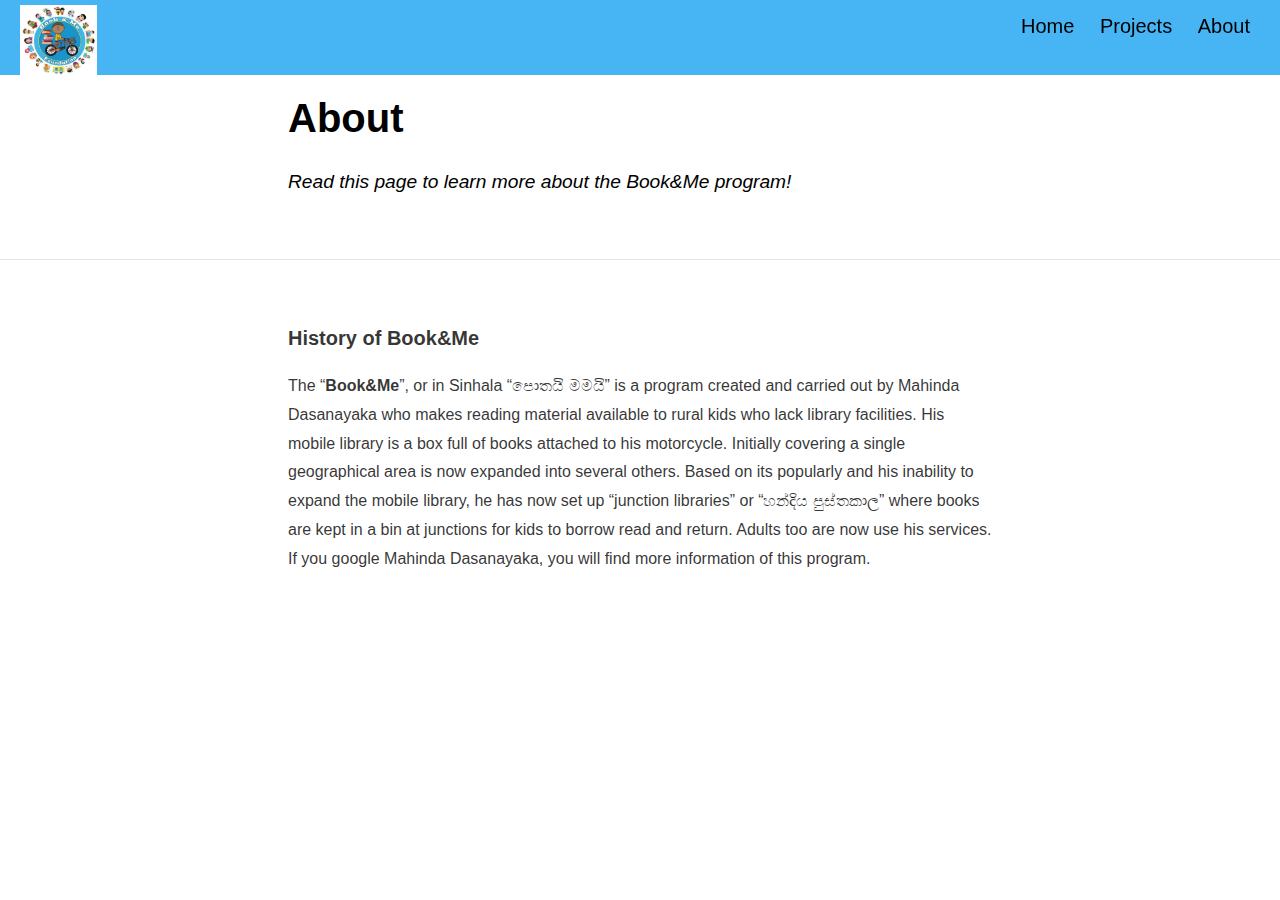
<file: docs/about.html>
<!DOCTYPE html>

<html xmlns="http://www.w3.org/1999/xhtml" lang="" xml:lang="">

<head>
  <meta charset="utf-8"/>
  <meta name="viewport" content="width=device-width, initial-scale=1"/>
  <meta http-equiv="X-UA-Compatible" content="IE=Edge,chrome=1"/>
  <meta name="generator" content="distill" />

  <style type="text/css">
  /* Hide doc at startup (prevent jankiness while JS renders/transforms) */
  body {
    visibility: hidden;
  }
  </style>

 <!--radix_placeholder_import_source-->
 <!--/radix_placeholder_import_source-->

<style type="text/css">code{white-space: pre;}</style>
<style type="text/css" data-origin="pandoc">
a.sourceLine { display: inline-block; line-height: 1.25; }
a.sourceLine { pointer-events: none; color: inherit; text-decoration: inherit; }
a.sourceLine:empty { height: 1.2em; }
.sourceCode { overflow: visible; }
code.sourceCode { white-space: pre; position: relative; }
div.sourceCode { margin: 1em 0; }
pre.sourceCode { margin: 0; }
@media screen {
div.sourceCode { overflow: auto; }
}
@media print {
code.sourceCode { white-space: pre-wrap; }
a.sourceLine { text-indent: -1em; padding-left: 1em; }
}
pre.numberSource a.sourceLine
  { position: relative; left: -4em; }
pre.numberSource a.sourceLine::before
  { content: attr(title);
    position: relative; left: -1em; text-align: right; vertical-align: baseline;
    border: none; pointer-events: all; display: inline-block;
    -webkit-touch-callout: none; -webkit-user-select: none;
    -khtml-user-select: none; -moz-user-select: none;
    -ms-user-select: none; user-select: none;
    padding: 0 4px; width: 4em;
    color: #aaaaaa;
  }
pre.numberSource { margin-left: 3em; border-left: 1px solid #aaaaaa;  padding-left: 4px; }
div.sourceCode
  {  }
@media screen {
a.sourceLine::before { text-decoration: underline; }
}
code span.al { color: #ad0000; } /* Alert */
code span.an { color: #5e5e5e; } /* Annotation */
code span.at { color: #20794d; } /* Attribute */
code span.bn { color: #ad0000; } /* BaseN */
code span.bu { } /* BuiltIn */
code span.cf { color: #007ba5; } /* ControlFlow */
code span.ch { color: #20794d; } /* Char */
code span.cn { color: #8f5902; } /* Constant */
code span.co { color: #5e5e5e; } /* Comment */
code span.cv { color: #5e5e5e; font-style: italic; } /* CommentVar */
code span.do { color: #5e5e5e; font-style: italic; } /* Documentation */
code span.dt { color: #ad0000; } /* DataType */
code span.dv { color: #ad0000; } /* DecVal */
code span.er { color: #ad0000; } /* Error */
code span.ex { } /* Extension */
code span.fl { color: #ad0000; } /* Float */
code span.fu { color: #4758ab; } /* Function */
code span.im { } /* Import */
code span.in { color: #5e5e5e; } /* Information */
code span.kw { color: #007ba5; } /* Keyword */
code span.op { color: #5e5e5e; } /* Operator */
code span.ot { color: #007ba5; } /* Other */
code span.pp { color: #ad0000; } /* Preprocessor */
code span.sc { color: #20794d; } /* SpecialChar */
code span.ss { color: #20794d; } /* SpecialString */
code span.st { color: #20794d; } /* String */
code span.va { color: #111111; } /* Variable */
code span.vs { color: #20794d; } /* VerbatimString */
code span.wa { color: #5e5e5e; font-style: italic; } /* Warning */
</style>

  <!--radix_placeholder_meta_tags-->
  <title> : About</title>
  
  <meta property="description" itemprop="description" content="*Read this page to learn more about the **Book&amp;Me** program!*"/>
  
  
  
  <!--  https://developers.facebook.com/docs/sharing/webmasters#markup -->
  <meta property="og:title" content=" : About"/>
  <meta property="og:type" content="article"/>
  <meta property="og:description" content="*Read this page to learn more about the **Book&amp;Me** program!*"/>
  <meta property="og:locale" content="en_US"/>
  <meta property="og:site_name" content=" "/>
  
  <!--  https://dev.twitter.com/cards/types/summary -->
  <meta property="twitter:card" content="summary"/>
  <meta property="twitter:title" content=" : About"/>
  <meta property="twitter:description" content="*Read this page to learn more about the **Book&amp;Me** program!*"/>
  
  <!--/radix_placeholder_meta_tags-->
  <!--radix_placeholder_rmarkdown_metadata-->
  
  <script type="text/json" id="radix-rmarkdown-metadata">
  {"type":"list","attributes":{"names":{"type":"character","attributes":{},"value":["title","description","email"]}},"value":[{"type":"character","attributes":{},"value":["About"]},{"type":"character","attributes":{},"value":["*Read this page to learn more about the **Book&Me** program!*\n"]},{"type":"character","attributes":{},"value":["\\email{bookandmefoundation@gmail.com}"]}]}
  </script>
  <!--/radix_placeholder_rmarkdown_metadata-->
  <!--radix_placeholder_navigation_in_header-->
  <meta name="distill:offset" content=""/>
  
  <script type="application/javascript">
  
    window.headroom_prevent_pin = false;
  
    window.document.addEventListener("DOMContentLoaded", function (event) {
  
      // initialize headroom for banner
      var header = $('header').get(0);
      var headerHeight = header.offsetHeight;
      var headroom = new Headroom(header, {
        tolerance: 5,
        onPin : function() {
          if (window.headroom_prevent_pin) {
            window.headroom_prevent_pin = false;
            headroom.unpin();
          }
        }
      });
      headroom.init();
      if(window.location.hash)
        headroom.unpin();
      $(header).addClass('headroom--transition');
  
      // offset scroll location for banner on hash change
      // (see: https://github.com/WickyNilliams/headroom.js/issues/38)
      window.addEventListener("hashchange", function(event) {
        window.scrollTo(0, window.pageYOffset - (headerHeight + 25));
      });
  
      // responsive menu
      $('.distill-site-header').each(function(i, val) {
        var topnav = $(this);
        var toggle = topnav.find('.nav-toggle');
        toggle.on('click', function() {
          topnav.toggleClass('responsive');
        });
      });
  
      // nav dropdowns
      $('.nav-dropbtn').click(function(e) {
        $(this).next('.nav-dropdown-content').toggleClass('nav-dropdown-active');
        $(this).parent().siblings('.nav-dropdown')
           .children('.nav-dropdown-content').removeClass('nav-dropdown-active');
      });
      $("body").click(function(e){
        $('.nav-dropdown-content').removeClass('nav-dropdown-active');
      });
      $(".nav-dropdown").click(function(e){
        e.stopPropagation();
      });
    });
  </script>
  
  <style type="text/css">
  
  /* Theme (user-documented overrideables for nav appearance) */
  
  .distill-site-nav {
    color: rgba(255, 255, 255, 0.8);
    background-color: #0F2E3D;
    font-size: 15px;
    font-weight: 300;
  }
  
  .distill-site-nav a {
    color: inherit;
    text-decoration: none;
  }
  
  .distill-site-nav a:hover {
    color: white;
  }
  
  @media print {
    .distill-site-nav {
      display: none;
    }
  }
  
  .distill-site-header {
  
  }
  
  .distill-site-footer {
  
  }
  
  
  /* Site Header */
  
  .distill-site-header {
    width: 100%;
    box-sizing: border-box;
    z-index: 3;
  }
  
  .distill-site-header .nav-left {
    display: inline-block;
    margin-left: 8px;
  }
  
  @media screen and (max-width: 768px) {
    .distill-site-header .nav-left {
      margin-left: 0;
    }
  }
  
  
  .distill-site-header .nav-right {
    float: right;
    margin-right: 8px;
  }
  
  .distill-site-header a,
  .distill-site-header .title {
    display: inline-block;
    text-align: center;
    padding: 14px 10px 14px 10px;
  }
  
  .distill-site-header .title {
    font-size: 18px;
    min-width: 150px;
  }
  
  .distill-site-header .logo {
    padding: 0;
  }
  
  .distill-site-header .logo img {
    display: none;
    max-height: 20px;
    width: auto;
    margin-bottom: -4px;
  }
  
  .distill-site-header .nav-image img {
    max-height: 18px;
    width: auto;
    display: inline-block;
    margin-bottom: -3px;
  }
  
  
  
  @media screen and (min-width: 1000px) {
    .distill-site-header .logo img {
      display: inline-block;
    }
    .distill-site-header .nav-left {
      margin-left: 20px;
    }
    .distill-site-header .nav-right {
      margin-right: 20px;
    }
    .distill-site-header .title {
      padding-left: 12px;
    }
  }
  
  
  .distill-site-header .nav-toggle {
    display: none;
  }
  
  .nav-dropdown {
    display: inline-block;
    position: relative;
  }
  
  .nav-dropdown .nav-dropbtn {
    border: none;
    outline: none;
    color: rgba(255, 255, 255, 0.8);
    padding: 16px 10px;
    background-color: transparent;
    font-family: inherit;
    font-size: inherit;
    font-weight: inherit;
    margin: 0;
    margin-top: 1px;
    z-index: 2;
  }
  
  .nav-dropdown-content {
    display: none;
    position: absolute;
    background-color: white;
    min-width: 200px;
    border: 1px solid rgba(0,0,0,0.15);
    border-radius: 4px;
    box-shadow: 0px 8px 16px 0px rgba(0,0,0,0.1);
    z-index: 1;
    margin-top: 2px;
    white-space: nowrap;
    padding-top: 4px;
    padding-bottom: 4px;
  }
  
  .nav-dropdown-content hr {
    margin-top: 4px;
    margin-bottom: 4px;
    border: none;
    border-bottom: 1px solid rgba(0, 0, 0, 0.1);
  }
  
  .nav-dropdown-active {
    display: block;
  }
  
  .nav-dropdown-content a, .nav-dropdown-content .nav-dropdown-header {
    color: black;
    padding: 6px 24px;
    text-decoration: none;
    display: block;
    text-align: left;
  }
  
  .nav-dropdown-content .nav-dropdown-header {
    display: block;
    padding: 5px 24px;
    padding-bottom: 0;
    text-transform: uppercase;
    font-size: 14px;
    color: #999999;
    white-space: nowrap;
  }
  
  .nav-dropdown:hover .nav-dropbtn {
    color: white;
  }
  
  .nav-dropdown-content a:hover {
    background-color: #ddd;
    color: black;
  }
  
  .nav-right .nav-dropdown-content {
    margin-left: -45%;
    right: 0;
  }
  
  @media screen and (max-width: 768px) {
    .distill-site-header a, .distill-site-header .nav-dropdown  {display: none;}
    .distill-site-header a.nav-toggle {
      float: right;
      display: block;
    }
    .distill-site-header .title {
      margin-left: 0;
    }
    .distill-site-header .nav-right {
      margin-right: 0;
    }
    .distill-site-header {
      overflow: hidden;
    }
    .nav-right .nav-dropdown-content {
      margin-left: 0;
    }
  }
  
  
  @media screen and (max-width: 768px) {
    .distill-site-header.responsive {position: relative; min-height: 500px; }
    .distill-site-header.responsive a.nav-toggle {
      position: absolute;
      right: 0;
      top: 0;
    }
    .distill-site-header.responsive a,
    .distill-site-header.responsive .nav-dropdown {
      display: block;
      text-align: left;
    }
    .distill-site-header.responsive .nav-left,
    .distill-site-header.responsive .nav-right {
      width: 100%;
    }
    .distill-site-header.responsive .nav-dropdown {float: none;}
    .distill-site-header.responsive .nav-dropdown-content {position: relative;}
    .distill-site-header.responsive .nav-dropdown .nav-dropbtn {
      display: block;
      width: 100%;
      text-align: left;
    }
  }
  
  /* Site Footer */
  
  .distill-site-footer {
    width: 100%;
    overflow: hidden;
    box-sizing: border-box;
    z-index: 3;
    margin-top: 30px;
    padding-top: 30px;
    padding-bottom: 30px;
    text-align: center;
  }
  
  /* Headroom */
  
  d-title {
    padding-top: 6rem;
  }
  
  @media print {
    d-title {
      padding-top: 4rem;
    }
  }
  
  .headroom {
    z-index: 1000;
    position: fixed;
    top: 0;
    left: 0;
    right: 0;
  }
  
  .headroom--transition {
    transition: all .4s ease-in-out;
  }
  
  .headroom--unpinned {
    top: -100px;
  }
  
  .headroom--pinned {
    top: 0;
  }
  
  /* adjust viewport for navbar height */
  /* helps vertically center bootstrap (non-distill) content */
  .min-vh-100 {
    min-height: calc(100vh - 100px) !important;
  }
  
  </style>
  
  <script src="site_libs/jquery-1.11.3/jquery.min.js"></script>
  <link href="site_libs/font-awesome-5.1.0/css/all.css" rel="stylesheet"/>
  <link href="site_libs/font-awesome-5.1.0/css/v4-shims.css" rel="stylesheet"/>
  <script src="site_libs/headroom-0.9.4/headroom.min.js"></script>
  <script src="site_libs/autocomplete-0.37.1/autocomplete.min.js"></script>
  <script src="site_libs/fuse-6.4.1/fuse.min.js"></script>
  
  <script type="application/javascript">
  
  function getMeta(metaName) {
    var metas = document.getElementsByTagName('meta');
    for (let i = 0; i < metas.length; i++) {
      if (metas[i].getAttribute('name') === metaName) {
        return metas[i].getAttribute('content');
      }
    }
    return '';
  }
  
  function offsetURL(url) {
    var offset = getMeta('distill:offset');
    return offset ? offset + '/' + url : url;
  }
  
  function createFuseIndex() {
  
    // create fuse index
    var options = {
      keys: [
        { name: 'title', weight: 20 },
        { name: 'categories', weight: 15 },
        { name: 'description', weight: 10 },
        { name: 'contents', weight: 5 },
      ],
      ignoreLocation: true,
      threshold: 0
    };
    var fuse = new window.Fuse([], options);
  
    // fetch the main search.json
    return fetch(offsetURL('search.json'))
      .then(function(response) {
        if (response.status == 200) {
          return response.json().then(function(json) {
            // index main articles
            json.articles.forEach(function(article) {
              fuse.add(article);
            });
            // download collections and index their articles
            return Promise.all(json.collections.map(function(collection) {
              return fetch(offsetURL(collection)).then(function(response) {
                if (response.status === 200) {
                  return response.json().then(function(articles) {
                    articles.forEach(function(article) {
                      fuse.add(article);
                    });
                  })
                } else {
                  return Promise.reject(
                    new Error('Unexpected status from search index request: ' +
                              response.status)
                  );
                }
              });
            })).then(function() {
              return fuse;
            });
          });
  
        } else {
          return Promise.reject(
            new Error('Unexpected status from search index request: ' +
                        response.status)
          );
        }
      });
  }
  
  window.document.addEventListener("DOMContentLoaded", function (event) {
  
    // get search element (bail if we don't have one)
    var searchEl = window.document.getElementById('distill-search');
    if (!searchEl)
      return;
  
    createFuseIndex()
      .then(function(fuse) {
  
        // make search box visible
        searchEl.classList.remove('hidden');
  
        // initialize autocomplete
        var options = {
          autoselect: true,
          hint: false,
          minLength: 2,
        };
        window.autocomplete(searchEl, options, [{
          source: function(query, callback) {
            const searchOptions = {
              isCaseSensitive: false,
              shouldSort: true,
              minMatchCharLength: 2,
              limit: 10,
            };
            var results = fuse.search(query, searchOptions);
            callback(results
              .map(function(result) { return result.item; })
            );
          },
          templates: {
            suggestion: function(suggestion) {
              var img = suggestion.preview && Object.keys(suggestion.preview).length > 0
                ? `<img src="${offsetURL(suggestion.preview)}"</img>`
                : '';
              var html = `
                <div class="search-item">
                  <h3>${suggestion.title}</h3>
                  <div class="search-item-description">
                    ${suggestion.description || ''}
                  </div>
                  <div class="search-item-preview">
                    ${img}
                  </div>
                </div>
              `;
              return html;
            }
          }
        }]).on('autocomplete:selected', function(event, suggestion) {
          window.location.href = offsetURL(suggestion.path);
        });
        // remove inline display style on autocompleter (we want to
        // manage responsive display via css)
        $('.algolia-autocomplete').css("display", "");
      })
      .catch(function(error) {
        console.log(error);
      });
  
  });
  
  </script>
  
  <style type="text/css">
  
  .nav-search {
    font-size: x-small;
  }
  
  /* Algolioa Autocomplete */
  
  .algolia-autocomplete {
    display: inline-block;
    margin-left: 10px;
    vertical-align: sub;
    background-color: white;
    color: black;
    padding: 6px;
    padding-top: 8px;
    padding-bottom: 0;
    border-radius: 6px;
    border: 1px #0F2E3D solid;
    width: 180px;
  }
  
  
  @media screen and (max-width: 768px) {
    .distill-site-nav .algolia-autocomplete {
      display: none;
      visibility: hidden;
    }
    .distill-site-nav.responsive .algolia-autocomplete {
      display: inline-block;
      visibility: visible;
    }
    .distill-site-nav.responsive .algolia-autocomplete .aa-dropdown-menu {
      margin-left: 0;
      width: 400px;
      max-height: 400px;
    }
  }
  
  .algolia-autocomplete .aa-input, .algolia-autocomplete .aa-hint {
    width: 90%;
    outline: none;
    border: none;
  }
  
  .algolia-autocomplete .aa-hint {
    color: #999;
  }
  .algolia-autocomplete .aa-dropdown-menu {
    width: 550px;
    max-height: 70vh;
    overflow-x: visible;
    overflow-y: scroll;
    padding: 5px;
    margin-top: 3px;
    margin-left: -150px;
    background-color: #fff;
    border-radius: 5px;
    border: 1px solid #999;
    border-top: none;
  }
  
  .algolia-autocomplete .aa-dropdown-menu .aa-suggestion {
    cursor: pointer;
    padding: 5px 4px;
    border-bottom: 1px solid #eee;
  }
  
  .algolia-autocomplete .aa-dropdown-menu .aa-suggestion:last-of-type {
    border-bottom: none;
    margin-bottom: 2px;
  }
  
  .algolia-autocomplete .aa-dropdown-menu .aa-suggestion .search-item {
    overflow: hidden;
    font-size: 0.8em;
    line-height: 1.4em;
  }
  
  .algolia-autocomplete .aa-dropdown-menu .aa-suggestion .search-item h3 {
    font-size: 1rem;
    margin-block-start: 0;
    margin-block-end: 5px;
  }
  
  .algolia-autocomplete .aa-dropdown-menu .aa-suggestion .search-item-description {
    display: inline-block;
    overflow: hidden;
    height: 2.8em;
    width: 80%;
    margin-right: 4%;
  }
  
  .algolia-autocomplete .aa-dropdown-menu .aa-suggestion .search-item-preview {
    display: inline-block;
    width: 15%;
  }
  
  .algolia-autocomplete .aa-dropdown-menu .aa-suggestion .search-item-preview img {
    height: 3em;
    width: auto;
    display: none;
  }
  
  .algolia-autocomplete .aa-dropdown-menu .aa-suggestion .search-item-preview img[src] {
    display: initial;
  }
  
  .algolia-autocomplete .aa-dropdown-menu .aa-suggestion.aa-cursor {
    background-color: #eee;
  }
  .algolia-autocomplete .aa-dropdown-menu .aa-suggestion em {
    font-weight: bold;
    font-style: normal;
  }
  
  </style>
  
  
  <!--/radix_placeholder_navigation_in_header-->
  <!--radix_placeholder_distill-->
  
  <style type="text/css">
  
  body {
    background-color: white;
  }
  
  .pandoc-table {
    width: 100%;
  }
  
  .pandoc-table>caption {
    margin-bottom: 10px;
  }
  
  .pandoc-table th:not([align]) {
    text-align: left;
  }
  
  .pagedtable-footer {
    font-size: 15px;
  }
  
  d-byline .byline {
    grid-template-columns: 2fr 2fr;
  }
  
  d-byline .byline h3 {
    margin-block-start: 1.5em;
  }
  
  d-byline .byline .authors-affiliations h3 {
    margin-block-start: 0.5em;
  }
  
  .authors-affiliations .orcid-id {
    width: 16px;
    height:16px;
    margin-left: 4px;
    margin-right: 4px;
    vertical-align: middle;
    padding-bottom: 2px;
  }
  
  d-title .dt-tags {
    margin-top: 1em;
    grid-column: text;
  }
  
  .dt-tags .dt-tag {
    text-decoration: none;
    display: inline-block;
    color: rgba(0,0,0,0.6);
    padding: 0em 0.4em;
    margin-right: 0.5em;
    margin-bottom: 0.4em;
    font-size: 70%;
    border: 1px solid rgba(0,0,0,0.2);
    border-radius: 3px;
    text-transform: uppercase;
    font-weight: 500;
  }
  
  d-article table.gt_table td,
  d-article table.gt_table th {
    border-bottom: none;
  }
  
  .html-widget {
    margin-bottom: 2.0em;
  }
  
  .l-screen-inset {
    padding-right: 16px;
  }
  
  .l-screen .caption {
    margin-left: 10px;
  }
  
  .shaded {
    background: rgb(247, 247, 247);
    padding-top: 20px;
    padding-bottom: 20px;
    border-top: 1px solid rgba(0, 0, 0, 0.1);
    border-bottom: 1px solid rgba(0, 0, 0, 0.1);
  }
  
  .shaded .html-widget {
    margin-bottom: 0;
    border: 1px solid rgba(0, 0, 0, 0.1);
  }
  
  .shaded .shaded-content {
    background: white;
  }
  
  .text-output {
    margin-top: 0;
    line-height: 1.5em;
  }
  
  .hidden {
    display: none !important;
  }
  
  d-article {
    padding-top: 2.5rem;
    padding-bottom: 30px;
  }
  
  d-appendix {
    padding-top: 30px;
  }
  
  d-article>p>img {
    width: 100%;
  }
  
  d-article h2 {
    margin: 1rem 0 1.5rem 0;
  }
  
  d-article h3 {
    margin-top: 1.5rem;
  }
  
  d-article iframe {
    border: 1px solid rgba(0, 0, 0, 0.1);
    margin-bottom: 2.0em;
    width: 100%;
  }
  
  /* Tweak code blocks */
  
  d-article div.sourceCode code,
  d-article pre code {
    font-family: Consolas, Monaco, 'Andale Mono', 'Ubuntu Mono', monospace;
  }
  
  d-article pre,
  d-article div.sourceCode,
  d-article div.sourceCode pre {
    overflow: auto;
  }
  
  d-article div.sourceCode {
    background-color: white;
  }
  
  d-article div.sourceCode pre {
    padding-left: 10px;
    font-size: 12px;
    border-left: 2px solid rgba(0,0,0,0.1);
  }
  
  d-article pre {
    font-size: 12px;
    color: black;
    background: none;
    margin-top: 0;
    text-align: left;
    white-space: pre;
    word-spacing: normal;
    word-break: normal;
    word-wrap: normal;
    line-height: 1.5;
  
    -moz-tab-size: 4;
    -o-tab-size: 4;
    tab-size: 4;
  
    -webkit-hyphens: none;
    -moz-hyphens: none;
    -ms-hyphens: none;
    hyphens: none;
  }
  
  d-article pre a {
    border-bottom: none;
  }
  
  d-article pre a:hover {
    border-bottom: none;
    text-decoration: underline;
  }
  
  d-article details {
    grid-column: text;
    margin-bottom: 0.8em;
  }
  
  @media(min-width: 768px) {
  
  d-article pre,
  d-article div.sourceCode,
  d-article div.sourceCode pre {
    overflow: visible !important;
  }
  
  d-article div.sourceCode pre {
    padding-left: 18px;
    font-size: 14px;
  }
  
  d-article pre {
    font-size: 14px;
  }
  
  }
  
  figure img.external {
    background: white;
    border: 1px solid rgba(0, 0, 0, 0.1);
    box-shadow: 0 1px 8px rgba(0, 0, 0, 0.1);
    padding: 18px;
    box-sizing: border-box;
  }
  
  /* CSS for d-contents */
  
  .d-contents {
    grid-column: text;
    color: rgba(0,0,0,0.8);
    font-size: 0.9em;
    padding-bottom: 1em;
    margin-bottom: 1em;
    padding-bottom: 0.5em;
    margin-bottom: 1em;
    padding-left: 0.25em;
    justify-self: start;
  }
  
  @media(min-width: 1000px) {
    .d-contents.d-contents-float {
      height: 0;
      grid-column-start: 1;
      grid-column-end: 4;
      justify-self: center;
      padding-right: 3em;
      padding-left: 2em;
    }
  }
  
  .d-contents nav h3 {
    font-size: 18px;
    margin-top: 0;
    margin-bottom: 1em;
  }
  
  .d-contents li {
    list-style-type: none
  }
  
  .d-contents nav > ul {
    padding-left: 0;
  }
  
  .d-contents ul {
    padding-left: 1em
  }
  
  .d-contents nav ul li {
    margin-top: 0.6em;
    margin-bottom: 0.2em;
  }
  
  .d-contents nav a {
    font-size: 13px;
    border-bottom: none;
    text-decoration: none
    color: rgba(0, 0, 0, 0.8);
  }
  
  .d-contents nav a:hover {
    text-decoration: underline solid rgba(0, 0, 0, 0.6)
  }
  
  .d-contents nav > ul > li > a {
    font-weight: 600;
  }
  
  .d-contents nav > ul > li > ul {
    font-weight: inherit;
  }
  
  .d-contents nav > ul > li > ul > li {
    margin-top: 0.2em;
  }
  
  
  .d-contents nav ul {
    margin-top: 0;
    margin-bottom: 0.25em;
  }
  
  .d-article-with-toc h2:nth-child(2) {
    margin-top: 0;
  }
  
  
  /* Figure */
  
  .figure {
    position: relative;
    margin-bottom: 2.5em;
    margin-top: 1.5em;
  }
  
  .figure img {
    width: 100%;
  }
  
  .figure .caption {
    color: rgba(0, 0, 0, 0.6);
    font-size: 12px;
    line-height: 1.5em;
  }
  
  .figure img.external {
    background: white;
    border: 1px solid rgba(0, 0, 0, 0.1);
    box-shadow: 0 1px 8px rgba(0, 0, 0, 0.1);
    padding: 18px;
    box-sizing: border-box;
  }
  
  .figure .caption a {
    color: rgba(0, 0, 0, 0.6);
  }
  
  .figure .caption b,
  .figure .caption strong, {
    font-weight: 600;
    color: rgba(0, 0, 0, 1.0);
  }
  
  /* Citations */
  
  d-article .citation {
    color: inherit;
    cursor: inherit;
  }
  
  div.hanging-indent{
    margin-left: 1em; text-indent: -1em;
  }
  
  /* Citation hover box */
  
  .tippy-box[data-theme~=light-border] {
    background-color: rgba(250, 250, 250, 0.95);
  }
  
  .tippy-content > p {
    margin-bottom: 0;
    padding: 2px;
  }
  
  
  /* Tweak 1000px media break to show more text */
  
  @media(min-width: 1000px) {
    .base-grid,
    distill-header,
    d-title,
    d-abstract,
    d-article,
    d-appendix,
    distill-appendix,
    d-byline,
    d-footnote-list,
    d-citation-list,
    distill-footer {
      grid-template-columns: [screen-start] 1fr [page-start kicker-start] 80px [middle-start] 50px [text-start kicker-end] 65px 65px 65px 65px 65px 65px 65px 65px [text-end gutter-start] 65px [middle-end] 65px [page-end gutter-end] 1fr [screen-end];
      grid-column-gap: 16px;
    }
  
    .grid {
      grid-column-gap: 16px;
    }
  
    d-article {
      font-size: 1.06rem;
      line-height: 1.7em;
    }
    figure .caption, .figure .caption, figure figcaption {
      font-size: 13px;
    }
  }
  
  @media(min-width: 1180px) {
    .base-grid,
    distill-header,
    d-title,
    d-abstract,
    d-article,
    d-appendix,
    distill-appendix,
    d-byline,
    d-footnote-list,
    d-citation-list,
    distill-footer {
      grid-template-columns: [screen-start] 1fr [page-start kicker-start] 60px [middle-start] 60px [text-start kicker-end] 60px 60px 60px 60px 60px 60px 60px 60px [text-end gutter-start] 60px [middle-end] 60px [page-end gutter-end] 1fr [screen-end];
      grid-column-gap: 32px;
    }
  
    .grid {
      grid-column-gap: 32px;
    }
  }
  
  
  /* Get the citation styles for the appendix (not auto-injected on render since
     we do our own rendering of the citation appendix) */
  
  d-appendix .citation-appendix,
  .d-appendix .citation-appendix {
    font-size: 11px;
    line-height: 15px;
    border-left: 1px solid rgba(0, 0, 0, 0.1);
    padding-left: 18px;
    border: 1px solid rgba(0,0,0,0.1);
    background: rgba(0, 0, 0, 0.02);
    padding: 10px 18px;
    border-radius: 3px;
    color: rgba(150, 150, 150, 1);
    overflow: hidden;
    margin-top: -12px;
    white-space: pre-wrap;
    word-wrap: break-word;
  }
  
  /* Include appendix styles here so they can be overridden */
  
  d-appendix {
    contain: layout style;
    font-size: 0.8em;
    line-height: 1.7em;
    margin-top: 60px;
    margin-bottom: 0;
    border-top: 1px solid rgba(0, 0, 0, 0.1);
    color: rgba(0,0,0,0.5);
    padding-top: 60px;
    padding-bottom: 48px;
  }
  
  d-appendix h3 {
    grid-column: page-start / text-start;
    font-size: 15px;
    font-weight: 500;
    margin-top: 1em;
    margin-bottom: 0;
    color: rgba(0,0,0,0.65);
  }
  
  d-appendix h3 + * {
    margin-top: 1em;
  }
  
  d-appendix ol {
    padding: 0 0 0 15px;
  }
  
  @media (min-width: 768px) {
    d-appendix ol {
      padding: 0 0 0 30px;
      margin-left: -30px;
    }
  }
  
  d-appendix li {
    margin-bottom: 1em;
  }
  
  d-appendix a {
    color: rgba(0, 0, 0, 0.6);
  }
  
  d-appendix > * {
    grid-column: text;
  }
  
  d-appendix > d-footnote-list,
  d-appendix > d-citation-list,
  d-appendix > distill-appendix {
    grid-column: screen;
  }
  
  /* Include footnote styles here so they can be overridden */
  
  d-footnote-list {
    contain: layout style;
  }
  
  d-footnote-list > * {
    grid-column: text;
  }
  
  d-footnote-list a.footnote-backlink {
    color: rgba(0,0,0,0.3);
    padding-left: 0.5em;
  }
  
  
  
  /* Anchor.js */
  
  .anchorjs-link {
    /*transition: all .25s linear; */
    text-decoration: none;
    border-bottom: none;
  }
  *:hover > .anchorjs-link {
    margin-left: -1.125em !important;
    text-decoration: none;
    border-bottom: none;
  }
  
  /* Social footer */
  
  .social_footer {
    margin-top: 30px;
    margin-bottom: 0;
    color: rgba(0,0,0,0.67);
  }
  
  .disqus-comments {
    margin-right: 30px;
  }
  
  .disqus-comment-count {
    border-bottom: 1px solid rgba(0, 0, 0, 0.4);
    cursor: pointer;
  }
  
  #disqus_thread {
    margin-top: 30px;
  }
  
  .article-sharing a {
    border-bottom: none;
    margin-right: 8px;
  }
  
  .article-sharing a:hover {
    border-bottom: none;
  }
  
  .sidebar-section.subscribe {
    font-size: 12px;
    line-height: 1.6em;
  }
  
  .subscribe p {
    margin-bottom: 0.5em;
  }
  
  
  .article-footer .subscribe {
    font-size: 15px;
    margin-top: 45px;
  }
  
  
  .sidebar-section.custom {
    font-size: 12px;
    line-height: 1.6em;
  }
  
  .custom p {
    margin-bottom: 0.5em;
  }
  
  /* Styles for listing layout (hide title) */
  .layout-listing d-title, .layout-listing .d-title {
    display: none;
  }
  
  /* Styles for posts lists (not auto-injected) */
  
  
  .posts-with-sidebar {
    padding-left: 45px;
    padding-right: 45px;
  }
  
  .posts-list .description h2,
  .posts-list .description p {
    font-family: -apple-system, BlinkMacSystemFont, "Segoe UI", Roboto, Oxygen, Ubuntu, Cantarell, "Fira Sans", "Droid Sans", "Helvetica Neue", Arial, sans-serif;
  }
  
  .posts-list .description h2 {
    font-weight: 700;
    border-bottom: none;
    padding-bottom: 0;
  }
  
  .posts-list h2.post-tag {
    border-bottom: 1px solid rgba(0, 0, 0, 0.2);
    padding-bottom: 12px;
  }
  .posts-list {
    margin-top: 60px;
    margin-bottom: 24px;
  }
  
  .posts-list .post-preview {
    text-decoration: none;
    overflow: hidden;
    display: block;
    border-bottom: 1px solid rgba(0, 0, 0, 0.1);
    padding: 24px 0;
  }
  
  .post-preview-last {
    border-bottom: none !important;
  }
  
  .posts-list .posts-list-caption {
    grid-column: screen;
    font-weight: 400;
  }
  
  .posts-list .post-preview h2 {
    margin: 0 0 6px 0;
    line-height: 1.2em;
    font-style: normal;
    font-size: 24px;
  }
  
  .posts-list .post-preview p {
    margin: 0 0 12px 0;
    line-height: 1.4em;
    font-size: 16px;
  }
  
  .posts-list .post-preview .thumbnail {
    box-sizing: border-box;
    margin-bottom: 24px;
    position: relative;
    max-width: 500px;
  }
  .posts-list .post-preview img {
    width: 100%;
    display: block;
  }
  
  .posts-list .metadata {
    font-size: 12px;
    line-height: 1.4em;
    margin-bottom: 18px;
  }
  
  .posts-list .metadata > * {
    display: inline-block;
  }
  
  .posts-list .metadata .publishedDate {
    margin-right: 2em;
  }
  
  .posts-list .metadata .dt-authors {
    display: block;
    margin-top: 0.3em;
    margin-right: 2em;
  }
  
  .posts-list .dt-tags {
    display: block;
    line-height: 1em;
  }
  
  .posts-list .dt-tags .dt-tag {
    display: inline-block;
    color: rgba(0,0,0,0.6);
    padding: 0.3em 0.4em;
    margin-right: 0.2em;
    margin-bottom: 0.4em;
    font-size: 60%;
    border: 1px solid rgba(0,0,0,0.2);
    border-radius: 3px;
    text-transform: uppercase;
    font-weight: 500;
  }
  
  .posts-list img {
    opacity: 1;
  }
  
  .posts-list img[data-src] {
    opacity: 0;
  }
  
  .posts-more {
    clear: both;
  }
  
  
  .posts-sidebar {
    font-size: 16px;
  }
  
  .posts-sidebar h3 {
    font-size: 16px;
    margin-top: 0;
    margin-bottom: 0.5em;
    font-weight: 400;
    text-transform: uppercase;
  }
  
  .sidebar-section {
    margin-bottom: 30px;
  }
  
  .categories ul {
    list-style-type: none;
    margin: 0;
    padding: 0;
  }
  
  .categories li {
    color: rgba(0, 0, 0, 0.8);
    margin-bottom: 0;
  }
  
  .categories li>a {
    border-bottom: none;
  }
  
  .categories li>a:hover {
    border-bottom: 1px solid rgba(0, 0, 0, 0.4);
  }
  
  .categories .active {
    font-weight: 600;
  }
  
  .categories .category-count {
    color: rgba(0, 0, 0, 0.4);
  }
  
  
  @media(min-width: 768px) {
    .posts-list .post-preview h2 {
      font-size: 26px;
    }
    .posts-list .post-preview .thumbnail {
      float: right;
      width: 30%;
      margin-bottom: 0;
    }
    .posts-list .post-preview .description {
      float: left;
      width: 45%;
    }
    .posts-list .post-preview .metadata {
      float: left;
      width: 20%;
      margin-top: 8px;
    }
    .posts-list .post-preview p {
      margin: 0 0 12px 0;
      line-height: 1.5em;
      font-size: 16px;
    }
    .posts-with-sidebar .posts-list {
      float: left;
      width: 75%;
    }
    .posts-with-sidebar .posts-sidebar {
      float: right;
      width: 20%;
      margin-top: 60px;
      padding-top: 24px;
      padding-bottom: 24px;
    }
  }
  
  
  /* Improve display for browsers without grid (IE/Edge <= 15) */
  
  .downlevel {
    line-height: 1.6em;
    font-family: -apple-system, BlinkMacSystemFont, "Segoe UI", Roboto, Oxygen, Ubuntu, Cantarell, "Fira Sans", "Droid Sans", "Helvetica Neue", Arial, sans-serif;
    margin: 0;
  }
  
  .downlevel .d-title {
    padding-top: 6rem;
    padding-bottom: 1.5rem;
  }
  
  .downlevel .d-title h1 {
    font-size: 50px;
    font-weight: 700;
    line-height: 1.1em;
    margin: 0 0 0.5rem;
  }
  
  .downlevel .d-title p {
    font-weight: 300;
    font-size: 1.2rem;
    line-height: 1.55em;
    margin-top: 0;
  }
  
  .downlevel .d-byline {
    padding-top: 0.8em;
    padding-bottom: 0.8em;
    font-size: 0.8rem;
    line-height: 1.8em;
  }
  
  .downlevel .section-separator {
    border: none;
    border-top: 1px solid rgba(0, 0, 0, 0.1);
  }
  
  .downlevel .d-article {
    font-size: 1.06rem;
    line-height: 1.7em;
    padding-top: 1rem;
    padding-bottom: 2rem;
  }
  
  
  .downlevel .d-appendix {
    padding-left: 0;
    padding-right: 0;
    max-width: none;
    font-size: 0.8em;
    line-height: 1.7em;
    margin-bottom: 0;
    color: rgba(0,0,0,0.5);
    padding-top: 40px;
    padding-bottom: 48px;
  }
  
  .downlevel .footnotes ol {
    padding-left: 13px;
  }
  
  .downlevel .base-grid,
  .downlevel .distill-header,
  .downlevel .d-title,
  .downlevel .d-abstract,
  .downlevel .d-article,
  .downlevel .d-appendix,
  .downlevel .distill-appendix,
  .downlevel .d-byline,
  .downlevel .d-footnote-list,
  .downlevel .d-citation-list,
  .downlevel .distill-footer,
  .downlevel .appendix-bottom,
  .downlevel .posts-container {
    padding-left: 40px;
    padding-right: 40px;
  }
  
  @media(min-width: 768px) {
    .downlevel .base-grid,
    .downlevel .distill-header,
    .downlevel .d-title,
    .downlevel .d-abstract,
    .downlevel .d-article,
    .downlevel .d-appendix,
    .downlevel .distill-appendix,
    .downlevel .d-byline,
    .downlevel .d-footnote-list,
    .downlevel .d-citation-list,
    .downlevel .distill-footer,
    .downlevel .appendix-bottom,
    .downlevel .posts-container {
    padding-left: 150px;
    padding-right: 150px;
    max-width: 900px;
  }
  }
  
  .downlevel pre code {
    display: block;
    border-left: 2px solid rgba(0, 0, 0, .1);
    padding: 0 0 0 20px;
    font-size: 14px;
  }
  
  .downlevel code, .downlevel pre {
    color: black;
    background: none;
    font-family: Consolas, Monaco, 'Andale Mono', 'Ubuntu Mono', monospace;
    text-align: left;
    white-space: pre;
    word-spacing: normal;
    word-break: normal;
    word-wrap: normal;
    line-height: 1.5;
  
    -moz-tab-size: 4;
    -o-tab-size: 4;
    tab-size: 4;
  
    -webkit-hyphens: none;
    -moz-hyphens: none;
    -ms-hyphens: none;
    hyphens: none;
  }
  
  .downlevel .posts-list .post-preview {
    color: inherit;
  }
  
  
  
  </style>
  
  <script type="application/javascript">
  
  function is_downlevel_browser() {
    if (bowser.isUnsupportedBrowser({ msie: "12", msedge: "16"},
                                   window.navigator.userAgent)) {
      return true;
    } else {
      return window.load_distill_framework === undefined;
    }
  }
  
  // show body when load is complete
  function on_load_complete() {
  
    // add anchors
    if (window.anchors) {
      window.anchors.options.placement = 'left';
      window.anchors.add('d-article > h2, d-article > h3, d-article > h4, d-article > h5');
    }
  
  
    // set body to visible
    document.body.style.visibility = 'visible';
  
    // force redraw for leaflet widgets
    if (window.HTMLWidgets) {
      var maps = window.HTMLWidgets.findAll(".leaflet");
      $.each(maps, function(i, el) {
        var map = this.getMap();
        map.invalidateSize();
        map.eachLayer(function(layer) {
          if (layer instanceof L.TileLayer)
            layer.redraw();
        });
      });
    }
  
    // trigger 'shown' so htmlwidgets resize
    $('d-article').trigger('shown');
  }
  
  function init_distill() {
  
    init_common();
  
    // create front matter
    var front_matter = $('<d-front-matter></d-front-matter>');
    $('#distill-front-matter').wrap(front_matter);
  
    // create d-title
    $('.d-title').changeElementType('d-title');
  
    // create d-byline
    var byline = $('<d-byline></d-byline>');
    $('.d-byline').replaceWith(byline);
  
    // create d-article
    var article = $('<d-article></d-article>');
    $('.d-article').wrap(article).children().unwrap();
  
    // move posts container into article
    $('.posts-container').appendTo($('d-article'));
  
    // create d-appendix
    $('.d-appendix').changeElementType('d-appendix');
  
    // flag indicating that we have appendix items
    var appendix = $('.appendix-bottom').children('h3').length > 0;
  
    // replace footnotes with <d-footnote>
    $('.footnote-ref').each(function(i, val) {
      appendix = true;
      var href = $(this).attr('href');
      var id = href.replace('#', '');
      var fn = $('#' + id);
      var fn_p = $('#' + id + '>p');
      fn_p.find('.footnote-back').remove();
      var text = fn_p.html();
      var dtfn = $('<d-footnote></d-footnote>');
      dtfn.html(text);
      $(this).replaceWith(dtfn);
    });
    // remove footnotes
    $('.footnotes').remove();
  
    // move refs into #references-listing
    $('#references-listing').replaceWith($('#refs'));
  
    $('h1.appendix, h2.appendix').each(function(i, val) {
      $(this).changeElementType('h3');
    });
    $('h3.appendix').each(function(i, val) {
      var id = $(this).attr('id');
      $('.d-contents a[href="#' + id + '"]').parent().remove();
      appendix = true;
      $(this).nextUntil($('h1, h2, h3')).addBack().appendTo($('d-appendix'));
    });
  
    // show d-appendix if we have appendix content
    $("d-appendix").css('display', appendix ? 'grid' : 'none');
  
    // localize layout chunks to just output
    $('.layout-chunk').each(function(i, val) {
  
      // capture layout
      var layout = $(this).attr('data-layout');
  
      // apply layout to markdown level block elements
      var elements = $(this).children().not('details, div.sourceCode, pre, script');
      elements.each(function(i, el) {
        var layout_div = $('<div class="' + layout + '"></div>');
        if (layout_div.hasClass('shaded')) {
          var shaded_content = $('<div class="shaded-content"></div>');
          $(this).wrap(shaded_content);
          $(this).parent().wrap(layout_div);
        } else {
          $(this).wrap(layout_div);
        }
      });
  
  
      // unwrap the layout-chunk div
      $(this).children().unwrap();
    });
  
    // remove code block used to force  highlighting css
    $('.distill-force-highlighting-css').parent().remove();
  
    // remove empty line numbers inserted by pandoc when using a
    // custom syntax highlighting theme
    $('code.sourceCode a:empty').remove();
  
    // load distill framework
    load_distill_framework();
  
    // wait for window.distillRunlevel == 4 to do post processing
    function distill_post_process() {
  
      if (!window.distillRunlevel || window.distillRunlevel < 4)
        return;
  
      // hide author/affiliations entirely if we have no authors
      var front_matter = JSON.parse($("#distill-front-matter").html());
      var have_authors = front_matter.authors && front_matter.authors.length > 0;
      if (!have_authors)
        $('d-byline').addClass('hidden');
  
      // article with toc class
      $('.d-contents').parent().addClass('d-article-with-toc');
  
      // strip links that point to #
      $('.authors-affiliations').find('a[href="#"]').removeAttr('href');
  
      // add orcid ids
      $('.authors-affiliations').find('.author').each(function(i, el) {
        var orcid_id = front_matter.authors[i].orcidID;
        if (orcid_id) {
          var a = $('<a></a>');
          a.attr('href', 'https://orcid.org/' + orcid_id);
          var img = $('<img></img>');
          img.addClass('orcid-id');
          img.attr('alt', 'ORCID ID');
          img.attr('src','[data-uri]');
          a.append(img);
          $(this).append(a);
        }
      });
  
      // hide elements of author/affiliations grid that have no value
      function hide_byline_column(caption) {
        $('d-byline').find('h3:contains("' + caption + '")').parent().css('visibility', 'hidden');
      }
  
      // affiliations
      var have_affiliations = false;
      for (var i = 0; i<front_matter.authors.length; ++i) {
        var author = front_matter.authors[i];
        if (author.affiliation !== "&nbsp;") {
          have_affiliations = true;
          break;
        }
      }
      if (!have_affiliations)
        $('d-byline').find('h3:contains("Affiliations")').css('visibility', 'hidden');
  
      // published date
      if (!front_matter.publishedDate)
        hide_byline_column("Published");
  
      // document object identifier
      var doi = $('d-byline').find('h3:contains("DOI")');
      var doi_p = doi.next().empty();
      if (!front_matter.doi) {
        // if we have a citation and valid citationText then link to that
        if ($('#citation').length > 0 && front_matter.citationText) {
          doi.html('Citation');
          $('<a href="#citation"></a>')
            .text(front_matter.citationText)
            .appendTo(doi_p);
        } else {
          hide_byline_column("DOI");
        }
      } else {
        $('<a></a>')
           .attr('href', "https://doi.org/" + front_matter.doi)
           .html(front_matter.doi)
           .appendTo(doi_p);
      }
  
       // change plural form of authors/affiliations
      if (front_matter.authors.length === 1) {
        var grid = $('.authors-affiliations');
        grid.children('h3:contains("Authors")').text('Author');
        grid.children('h3:contains("Affiliations")').text('Affiliation');
      }
  
      // remove d-appendix and d-footnote-list local styles
      $('d-appendix > style:first-child').remove();
      $('d-footnote-list > style:first-child').remove();
  
      // move appendix-bottom entries to the bottom
      $('.appendix-bottom').appendTo('d-appendix').children().unwrap();
      $('.appendix-bottom').remove();
  
      // hoverable references
      $('span.citation[data-cites]').each(function() {
        var refHtml = $('#ref-' + $(this).attr('data-cites')).html();
        window.tippy(this, {
          allowHTML: true,
          content: refHtml,
          maxWidth: 500,
          interactive: true,
          interactiveBorder: 10,
          theme: 'light-border',
          placement: 'bottom-start'
        });
      });
  
      // clear polling timer
      clearInterval(tid);
  
      // show body now that everything is ready
      on_load_complete();
    }
  
    var tid = setInterval(distill_post_process, 50);
    distill_post_process();
  
  }
  
  function init_downlevel() {
  
    init_common();
  
     // insert hr after d-title
    $('.d-title').after($('<hr class="section-separator"/>'));
  
    // check if we have authors
    var front_matter = JSON.parse($("#distill-front-matter").html());
    var have_authors = front_matter.authors && front_matter.authors.length > 0;
  
    // manage byline/border
    if (!have_authors)
      $('.d-byline').remove();
    $('.d-byline').after($('<hr class="section-separator"/>'));
    $('.d-byline a').remove();
  
    // remove toc
    $('.d-contents').remove();
  
    // move appendix elements
    $('h1.appendix, h2.appendix').each(function(i, val) {
      $(this).changeElementType('h3');
    });
    $('h3.appendix').each(function(i, val) {
      $(this).nextUntil($('h1, h2, h3')).addBack().appendTo($('.d-appendix'));
    });
  
  
    // inject headers into references and footnotes
    var refs_header = $('<h3></h3>');
    refs_header.text('References');
    $('#refs').prepend(refs_header);
  
    var footnotes_header = $('<h3></h3');
    footnotes_header.text('Footnotes');
    $('.footnotes').children('hr').first().replaceWith(footnotes_header);
  
    // move appendix-bottom entries to the bottom
    $('.appendix-bottom').appendTo('.d-appendix').children().unwrap();
    $('.appendix-bottom').remove();
  
    // remove appendix if it's empty
    if ($('.d-appendix').children().length === 0)
      $('.d-appendix').remove();
  
    // prepend separator above appendix
    $('.d-appendix').before($('<hr class="section-separator" style="clear: both"/>'));
  
    // trim code
    $('pre>code').each(function(i, val) {
      $(this).html($.trim($(this).html()));
    });
  
    // move posts-container right before article
    $('.posts-container').insertBefore($('.d-article'));
  
    $('body').addClass('downlevel');
  
    on_load_complete();
  }
  
  
  function init_common() {
  
    // jquery plugin to change element types
    (function($) {
      $.fn.changeElementType = function(newType) {
        var attrs = {};
  
        $.each(this[0].attributes, function(idx, attr) {
          attrs[attr.nodeName] = attr.nodeValue;
        });
  
        this.replaceWith(function() {
          return $("<" + newType + "/>", attrs).append($(this).contents());
        });
      };
    })(jQuery);
  
    // prevent underline for linked images
    $('a > img').parent().css({'border-bottom' : 'none'});
  
    // mark non-body figures created by knitr chunks as 100% width
    $('.layout-chunk').each(function(i, val) {
      var figures = $(this).find('img, .html-widget');
      if ($(this).attr('data-layout') !== "l-body") {
        figures.css('width', '100%');
      } else {
        figures.css('max-width', '100%');
        figures.filter("[width]").each(function(i, val) {
          var fig = $(this);
          fig.css('width', fig.attr('width') + 'px');
        });
  
      }
    });
  
    // auto-append index.html to post-preview links in file: protocol
    // and in rstudio ide preview
    $('.post-preview').each(function(i, val) {
      if (window.location.protocol === "file:")
        $(this).attr('href', $(this).attr('href') + "index.html");
    });
  
    // get rid of index.html references in header
    if (window.location.protocol !== "file:") {
      $('.distill-site-header a[href]').each(function(i,val) {
        $(this).attr('href', $(this).attr('href').replace("index.html", "./"));
      });
    }
  
    // add class to pandoc style tables
    $('tr.header').parent('thead').parent('table').addClass('pandoc-table');
    $('.kable-table').children('table').addClass('pandoc-table');
  
    // add figcaption style to table captions
    $('caption').parent('table').addClass("figcaption");
  
    // initialize posts list
    if (window.init_posts_list)
      window.init_posts_list();
  
    // implmement disqus comment link
    $('.disqus-comment-count').click(function() {
      window.headroom_prevent_pin = true;
      $('#disqus_thread').toggleClass('hidden');
      if (!$('#disqus_thread').hasClass('hidden')) {
        var offset = $(this).offset();
        $(window).resize();
        $('html, body').animate({
          scrollTop: offset.top - 35
        });
      }
    });
  }
  
  document.addEventListener('DOMContentLoaded', function() {
    if (is_downlevel_browser())
      init_downlevel();
    else
      window.addEventListener('WebComponentsReady', init_distill);
  });
  
  </script>
  
  <style type="text/css">
  /* base variables */
  
  /* Edit the CSS properties in this file to create a custom
     Distill theme. Only edit values in the right column
     for each row; values shown are the CSS defaults.
     To return any property to the default,
     you may set its value to: unset
     All rows must end with a semi-colon.                      */
  
  /* Optional: embed custom fonts here with `@import`          */
  /* This must remain at the top of this file.                 */
  
  
  
  html {
    /*-- Main font sizes --*/
    --title-size:      50px;
    --body-size:       1.06rem;
    --code-size:       14px;
    --aside-size:      12px;
    --fig-cap-size:    13px;
    /*-- Main font colors --*/
    --title-color:     #000000;
    --header-color:    rgba(0, 0, 0, 0.8);
    --body-color:      rgba(0, 0, 0, 0.8);
    --aside-color:     rgba(0, 0, 0, 0.6);
    --fig-cap-color:   rgba(0, 0, 0, 0.6);
    /*-- Specify custom fonts ~~~ must be imported above   --*/
    --heading-font:    sans-serif;
    --mono-font:       monospace;
    --body-font:       sans-serif;
    --navbar-font:     sans-serif;  /* websites + blogs only */
  }
  
  /*-- ARTICLE METADATA --*/
  d-byline {
    --heading-size:    0.6rem;
    --heading-color:   rgba(0, 0, 0, 0.5);
    --body-size:       0.8rem;
    --body-color:      rgba(0, 0, 0, 0.8);
  }
  
  /*-- ARTICLE TABLE OF CONTENTS --*/
  .d-contents {
    --heading-size:    18px;
    --contents-size:   13px;
  }
  
  /*-- ARTICLE APPENDIX --*/
  d-appendix {
    --heading-size:    15px;
    --heading-color:   rgba(0, 0, 0, 0.65);
    --text-size:       0.8em;
    --text-color:      rgba(0, 0, 0, 0.5);
  }
  
  /*-- WEBSITE HEADER + FOOTER --*/
  /* These properties only apply to Distill sites and blogs  */
  
  .distill-site-header {
    --title-size:       18px;
    --text-color:       rgba(255, 255, 255, 0.8);
    --text-size:        15px;
    --hover-color:      white;
    --bkgd-color:       #0F2E3D;
  }
  
  .distill-site-footer {
    --text-color:       rgba(255, 255, 255, 0.8);
    --text-size:        15px;
    --hover-color:      white;
    --bkgd-color:       #0F2E3D;
  }
  
  /*-- Additional custom styles --*/
  /* Add any additional CSS rules below                      */
  </style>
  <style type="text/css">
  /* base variables */
  
  /* Edit the CSS properties in this file to create a custom
     Distill theme. Only edit values in the right column
     for each row; values shown are the CSS defaults.
     To return any property to the default,
     you may set its value to: unset
     All rows must end with a semi-colon.                      */
  
  /* Optional: embed custom fonts here with `@import`          */
  /* This must remain at the top of this file.                 */
  
  
  /*-- WEBSITE HEADER + FOOTER --*/
  /* These properties only apply to Distill sites and blogs  */
  
  .distill-site-header {
    --title-size:       18px;
    --text-color:       rgba(255, 255, 255, 0.8);
    --text-size:        15px;
    --hover-color:      white;
    --bkgd-color:       #47b4f3;
    height: 80px;
  }
  
  
  
  html {
    /*-- Main font sizes - 1.15rem --*/
    --title-size:      40px;
    --body-size:       16px;  
    --code-size:       14px;
    --aside-size:      12px;
    --fig-cap-size:    13px;
    /*-- Main font colors --*/
    --title-color:     #000000;
    --header-color:    rgba(0, 0, 0, 0.8);
    --body-color:      rgba(0, 0, 0, 0.8);
    --aside-color:     rgba(0, 0, 0, 0.6);
    --fig-cap-color:   rgba(0, 0, 0, 0.6);
    /*-- Specify custom fonts ~~~ must be imported above   --*/
    --heading-font:    sans-serif;
    --mono-font:       monospace;
    --body-font:       sans-serif;
    --navbar-font:     sans-serif;  /* websites + blogs only */
  }
  
  /*-- ARTICLE METADATA --*/
  d-byline {
    --heading-size:    0.6rem;
    --heading-color:   rgba(0, 0, 0, 0.5);
    --body-size:       0.8rem;
    --body-color:      rgba(0, 0, 0, 0.8);
  }
  
  /*-- ARTICLE TABLE OF CONTENTS --*/
  .d-contents {
    --heading-size:    18px;
    --contents-size:   13px;
  }
  
  /*-- ARTICLE APPENDIX --*/
  d-appendix {
    --heading-size:    15px;
    --heading-color:   rgba(0, 0, 0, 0.65);
    --text-size:       0.8em;
    --text-color:      rgba(0, 0, 0, 0.5);
  }
  
  /*-- WEBSITE HEADER + FOOTER --*/
  /* These properties only apply to Distill sites and blogs  */
  
  .distill-site-header {
    --title-size:       24px;
    --text-color:       black;
    --text-size:        20px;
    --hover-color:      white;
    --bkgd-color:       #47b4f3;
    height: 75px;
  }
  
  .distill-site-footer {
    --text-color:       rgba(255, 255, 255, 0.8);
    --text-size:        15px;
    --hover-color:      white;
    --bkgd-color:       #0F2E3D;
  }
  
  /*-- Additional custom styles --*/
  /* Add any additional CSS rules below                      */
  
  .distill-site-header .logo img {
     max-height: 70px;
     width: auto;
     margin-top: 5px;
     margin-bottom: 5px;
  }</style>
  <style type="text/css">
  /* base style */
  
  /* FONT FAMILIES */
  
  :root {
    --heading-default: -apple-system, BlinkMacSystemFont, "Segoe UI", Roboto, Oxygen, Ubuntu, Cantarell, "Fira Sans", "Droid Sans", "Helvetica Neue", Arial, sans-serif;
    --mono-default: Consolas, Monaco, 'Andale Mono', 'Ubuntu Mono', monospace;
    --body-default: -apple-system, BlinkMacSystemFont, "Segoe UI", Roboto, Oxygen, Ubuntu, Cantarell, "Fira Sans", "Droid Sans", "Helvetica Neue", Arial, sans-serif;
  }
  
  body,
  .posts-list .post-preview p,
  .posts-list .description p {
    font-family: var(--body-font), var(--body-default);
  }
  
  h1, h2, h3, h4, h5, h6,
  .posts-list .post-preview h2,
  .posts-list .description h2 {
    font-family: var(--heading-font), var(--heading-default);
  }
  
  d-article div.sourceCode code,
  d-article pre code {
    font-family: var(--mono-font), var(--mono-default);
  }
  
  
  /*-- TITLE --*/
  d-title h1,
  .posts-list > h1 {
    color: var(--title-color, black);
  }
  
  d-title h1 {
    font-size: var(--title-size, 50px);
  }
  
  /*-- HEADERS --*/
  d-article h1,
  d-article h2,
  d-article h3,
  d-article h4,
  d-article h5,
  d-article h6 {
    color: var(--header-color, rgba(0, 0, 0, 0.8));
  }
  
  /*-- BODY --*/
  d-article > p,  /* only text inside of <p> tags */
  d-article > ul, /* lists */
  d-article > ol {
    color: var(--body-color, rgba(0, 0, 0, 0.8));
    font-size: var(--body-size, 1.06rem);
  }
  
  
  /*-- CODE --*/
  d-article div.sourceCode code,
  d-article pre code {
    font-size: var(--code-size, 14px);
  }
  
  /*-- ASIDE --*/
  d-article aside {
    font-size: var(--aside-size, 12px);
    color: var(--aside-color, rgba(0, 0, 0, 0.6));
  }
  
  /*-- FIGURE CAPTIONS --*/
  figure .caption,
  figure figcaption,
  .figure .caption {
    font-size: var(--fig-cap-size, 13px);
    color: var(--fig-cap-color, rgba(0, 0, 0, 0.6));
  }
  
  /*-- METADATA --*/
  d-byline h3 {
    font-size: var(--heading-size, 0.6rem);
    color: var(--heading-color, rgba(0, 0, 0, 0.5));
  }
  
  d-byline {
    font-size: var(--body-size, 0.8rem);
    color: var(--body-color, rgba(0, 0, 0, 0.8));
  }
  
  d-byline a,
  d-article d-byline a {
    color: var(--body-color, rgba(0, 0, 0, 0.8));
  }
  
  /*-- TABLE OF CONTENTS --*/
  .d-contents nav h3 {
    font-size: var(--heading-size, 18px);
  }
  
  .d-contents nav a {
    font-size: var(--contents-size, 13px);
  }
  
  /*-- APPENDIX --*/
  d-appendix h3 {
    font-size: var(--heading-size, 15px);
    color: var(--heading-color, rgba(0, 0, 0, 0.65));
  }
  
  d-appendix {
    font-size: var(--text-size, 0.8em);
    color: var(--text-color, rgba(0, 0, 0, 0.5));
  }
  
  d-appendix d-footnote-list a.footnote-backlink {
    color: var(--text-color, rgba(0, 0, 0, 0.5));
  }
  
  /*-- WEBSITE HEADER + FOOTER --*/
  .distill-site-header .title {
    font-size: var(--title-size, 18px);
    font-family: var(--navbar-font), var(--heading-default);
  }
  
  .distill-site-header a,
  .nav-dropdown .nav-dropbtn {
    font-family: var(--navbar-font), var(--heading-default);
  }
  
  .nav-dropdown .nav-dropbtn {
    color: var(--text-color, rgba(255, 255, 255, 0.8));
    font-size: var(--text-size, 15px);
  }
  
  .distill-site-header a:hover,
  .nav-dropdown:hover .nav-dropbtn {
    color: var(--hover-color, white);
  }
  
  .distill-site-header {
    font-size: var(--text-size, 15px);
    color: var(--text-color, rgba(255, 255, 255, 0.8));
    background-color: var(--bkgd-color, #0F2E3D);
  }
  
  .distill-site-footer {
    font-size: var(--text-size, 15px);
    color: var(--text-color, rgba(255, 255, 255, 0.8));
    background-color: var(--bkgd-color, #0F2E3D);
  }
  
  .distill-site-footer a:hover {
    color: var(--hover-color, white);
  }</style>
  <!--/radix_placeholder_distill-->
  <script src="site_libs/popper-2.6.0/popper.min.js"></script>
  <link href="site_libs/tippy-6.2.7/tippy.css" rel="stylesheet" />
  <link href="site_libs/tippy-6.2.7/tippy-light-border.css" rel="stylesheet" />
  <script src="site_libs/tippy-6.2.7/tippy.umd.min.js"></script>
  <script src="site_libs/anchor-4.2.2/anchor.min.js"></script>
  <script src="site_libs/bowser-1.9.3/bowser.min.js"></script>
  <script src="site_libs/webcomponents-2.0.0/webcomponents.js"></script>
  <script src="site_libs/distill-2.2.21/template.v2.js"></script>
  <!--radix_placeholder_site_in_header-->
  <!--/radix_placeholder_site_in_header-->


</head>

<body>

<!--radix_placeholder_front_matter-->

<script id="distill-front-matter" type="text/json">
{"title":"About","description":"*Read this page to learn more about the **Book&Me** program!*","authors":[]}
</script>

<!--/radix_placeholder_front_matter-->
<!--radix_placeholder_navigation_before_body-->
<header class="header header--fixed" role="banner">
<nav class="distill-site-nav distill-site-header">
<div class="nav-left">
<a class="logo">
<img src="images/logo.jpg" alt="Logo"/>
</a>
<a href="index.html" class="title"> </a>
</div>
<div class="nav-right">
<a href="index.html">Home</a>
<a href="projects.html">Projects</a>
<a href="about.html">About</a>
<a href="javascript:void(0);" class="nav-toggle">&#9776;</a>
</div>
</nav>
</header>
<!--/radix_placeholder_navigation_before_body-->
<!--radix_placeholder_site_before_body-->
<!--/radix_placeholder_site_before_body-->

<div class="d-title">
<h1>About</h1>
<!--radix_placeholder_categories-->
<!--/radix_placeholder_categories-->
<p><p><em>Read this page to learn more about the <strong>Book&amp;Me</strong> program!</em></p></p>
</div>


<div class="d-article">
<h3 id="history-of-bookme">History of Book&amp;Me</h3>
<p>The “<strong>Book&amp;Me</strong>”, or in Sinhala “පොතයි මමයි” is a program created and carried out by Mahinda Dasanayaka who makes reading material available to rural kids who lack library facilities. His mobile library is a box full of books attached to his motorcycle. Initially covering a single geographical area is now expanded into several others. Based on its popularly and his inability to expand the mobile library, he has now set up “junction libraries” or “හන්දිය පුස්තකාල” where books are kept in a bin at junctions for kids to borrow read and return. Adults too are now use his services. If you google Mahinda Dasanayaka, you will find more information of this program.</p>
<div class="sourceCode" id="cb1"><pre class="sourceCode r distill-force-highlighting-css"><code class="sourceCode r"></code></pre></div>
<!--radix_placeholder_article_footer-->
<!--/radix_placeholder_article_footer-->
</div>

<div class="d-appendix">
</div>


<!--radix_placeholder_site_after_body-->
<!--/radix_placeholder_site_after_body-->
<!--radix_placeholder_appendices-->
<div class="appendix-bottom"></div>
<!--/radix_placeholder_appendices-->
<!--radix_placeholder_navigation_after_body-->
<!--/radix_placeholder_navigation_after_body-->

</body>

</html>
</file>
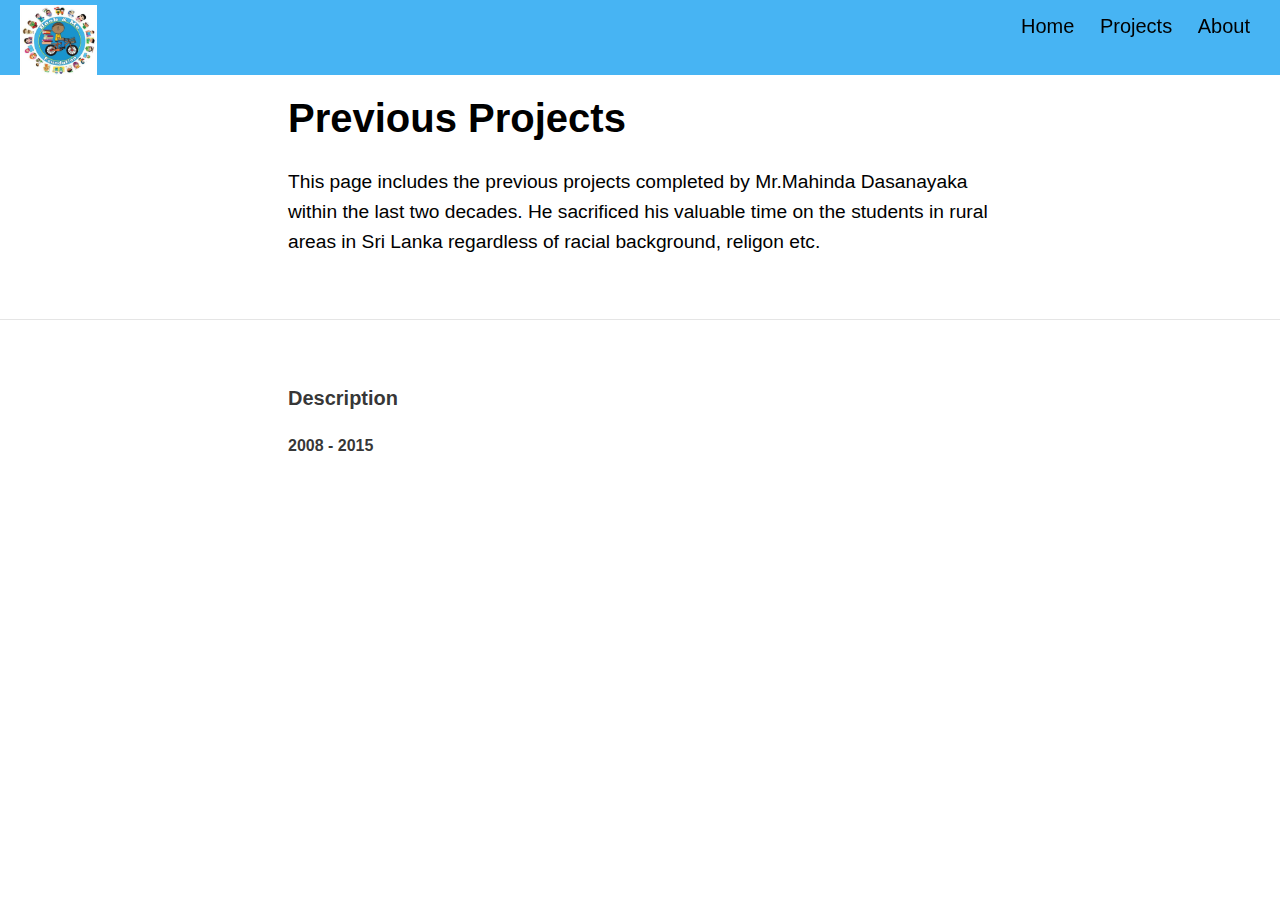
<file: docs/projects.html>
<!DOCTYPE html>

<html xmlns="http://www.w3.org/1999/xhtml" lang="" xml:lang="">

<head>
  <meta charset="utf-8"/>
  <meta name="viewport" content="width=device-width, initial-scale=1"/>
  <meta http-equiv="X-UA-Compatible" content="IE=Edge,chrome=1"/>
  <meta name="generator" content="distill" />

  <style type="text/css">
  /* Hide doc at startup (prevent jankiness while JS renders/transforms) */
  body {
    visibility: hidden;
  }
  </style>

 <!--radix_placeholder_import_source-->
 <!--/radix_placeholder_import_source-->

<style type="text/css">code{white-space: pre;}</style>
<style type="text/css" data-origin="pandoc">
a.sourceLine { display: inline-block; line-height: 1.25; }
a.sourceLine { pointer-events: none; color: inherit; text-decoration: inherit; }
a.sourceLine:empty { height: 1.2em; }
.sourceCode { overflow: visible; }
code.sourceCode { white-space: pre; position: relative; }
div.sourceCode { margin: 1em 0; }
pre.sourceCode { margin: 0; }
@media screen {
div.sourceCode { overflow: auto; }
}
@media print {
code.sourceCode { white-space: pre-wrap; }
a.sourceLine { text-indent: -1em; padding-left: 1em; }
}
pre.numberSource a.sourceLine
  { position: relative; left: -4em; }
pre.numberSource a.sourceLine::before
  { content: attr(title);
    position: relative; left: -1em; text-align: right; vertical-align: baseline;
    border: none; pointer-events: all; display: inline-block;
    -webkit-touch-callout: none; -webkit-user-select: none;
    -khtml-user-select: none; -moz-user-select: none;
    -ms-user-select: none; user-select: none;
    padding: 0 4px; width: 4em;
    color: #aaaaaa;
  }
pre.numberSource { margin-left: 3em; border-left: 1px solid #aaaaaa;  padding-left: 4px; }
div.sourceCode
  {  }
@media screen {
a.sourceLine::before { text-decoration: underline; }
}
code span.al { color: #ad0000; } /* Alert */
code span.an { color: #5e5e5e; } /* Annotation */
code span.at { color: #20794d; } /* Attribute */
code span.bn { color: #ad0000; } /* BaseN */
code span.bu { } /* BuiltIn */
code span.cf { color: #007ba5; } /* ControlFlow */
code span.ch { color: #20794d; } /* Char */
code span.cn { color: #8f5902; } /* Constant */
code span.co { color: #5e5e5e; } /* Comment */
code span.cv { color: #5e5e5e; font-style: italic; } /* CommentVar */
code span.do { color: #5e5e5e; font-style: italic; } /* Documentation */
code span.dt { color: #ad0000; } /* DataType */
code span.dv { color: #ad0000; } /* DecVal */
code span.er { color: #ad0000; } /* Error */
code span.ex { } /* Extension */
code span.fl { color: #ad0000; } /* Float */
code span.fu { color: #4758ab; } /* Function */
code span.im { } /* Import */
code span.in { color: #5e5e5e; } /* Information */
code span.kw { color: #007ba5; } /* Keyword */
code span.op { color: #5e5e5e; } /* Operator */
code span.ot { color: #007ba5; } /* Other */
code span.pp { color: #ad0000; } /* Preprocessor */
code span.sc { color: #20794d; } /* SpecialChar */
code span.ss { color: #20794d; } /* SpecialString */
code span.st { color: #20794d; } /* String */
code span.va { color: #111111; } /* Variable */
code span.vs { color: #20794d; } /* VerbatimString */
code span.wa { color: #5e5e5e; font-style: italic; } /* Warning */
</style>

  <!--radix_placeholder_meta_tags-->
  <title> : Previous Projects</title>
  
  <meta property="description" itemprop="description" content="This page includes the previous projects completed by Mr.Mahinda Dasanayaka within the last two decades. He sacrificed his valuable time on the students in rural areas in Sri Lanka regardless of racial background, religon etc."/>
  
  
  
  <!--  https://developers.facebook.com/docs/sharing/webmasters#markup -->
  <meta property="og:title" content=" : Previous Projects"/>
  <meta property="og:type" content="article"/>
  <meta property="og:description" content="This page includes the previous projects completed by Mr.Mahinda Dasanayaka within the last two decades. He sacrificed his valuable time on the students in rural areas in Sri Lanka regardless of racial background, religon etc."/>
  <meta property="og:locale" content="en_US"/>
  <meta property="og:site_name" content=" "/>
  
  <!--  https://dev.twitter.com/cards/types/summary -->
  <meta property="twitter:card" content="summary"/>
  <meta property="twitter:title" content=" : Previous Projects"/>
  <meta property="twitter:description" content="This page includes the previous projects completed by Mr.Mahinda Dasanayaka within the last two decades. He sacrificed his valuable time on the students in rural areas in Sri Lanka regardless of racial background, religon etc."/>
  
  <!--/radix_placeholder_meta_tags-->
  <!--radix_placeholder_rmarkdown_metadata-->
  
  <script type="text/json" id="radix-rmarkdown-metadata">
  {"type":"list","attributes":{"names":{"type":"character","attributes":{},"value":["title","description"]}},"value":[{"type":"character","attributes":{},"value":["Previous Projects"]},{"type":"character","attributes":{},"value":["This page includes the previous projects completed by Mr.Mahinda Dasanayaka within the last two decades. He sacrificed his valuable time on the students in rural areas in Sri Lanka regardless of racial background, religon etc."]}]}
  </script>
  <!--/radix_placeholder_rmarkdown_metadata-->
  <!--radix_placeholder_navigation_in_header-->
  <meta name="distill:offset" content=""/>
  
  <script type="application/javascript">
  
    window.headroom_prevent_pin = false;
  
    window.document.addEventListener("DOMContentLoaded", function (event) {
  
      // initialize headroom for banner
      var header = $('header').get(0);
      var headerHeight = header.offsetHeight;
      var headroom = new Headroom(header, {
        tolerance: 5,
        onPin : function() {
          if (window.headroom_prevent_pin) {
            window.headroom_prevent_pin = false;
            headroom.unpin();
          }
        }
      });
      headroom.init();
      if(window.location.hash)
        headroom.unpin();
      $(header).addClass('headroom--transition');
  
      // offset scroll location for banner on hash change
      // (see: https://github.com/WickyNilliams/headroom.js/issues/38)
      window.addEventListener("hashchange", function(event) {
        window.scrollTo(0, window.pageYOffset - (headerHeight + 25));
      });
  
      // responsive menu
      $('.distill-site-header').each(function(i, val) {
        var topnav = $(this);
        var toggle = topnav.find('.nav-toggle');
        toggle.on('click', function() {
          topnav.toggleClass('responsive');
        });
      });
  
      // nav dropdowns
      $('.nav-dropbtn').click(function(e) {
        $(this).next('.nav-dropdown-content').toggleClass('nav-dropdown-active');
        $(this).parent().siblings('.nav-dropdown')
           .children('.nav-dropdown-content').removeClass('nav-dropdown-active');
      });
      $("body").click(function(e){
        $('.nav-dropdown-content').removeClass('nav-dropdown-active');
      });
      $(".nav-dropdown").click(function(e){
        e.stopPropagation();
      });
    });
  </script>
  
  <style type="text/css">
  
  /* Theme (user-documented overrideables for nav appearance) */
  
  .distill-site-nav {
    color: rgba(255, 255, 255, 0.8);
    background-color: #0F2E3D;
    font-size: 15px;
    font-weight: 300;
  }
  
  .distill-site-nav a {
    color: inherit;
    text-decoration: none;
  }
  
  .distill-site-nav a:hover {
    color: white;
  }
  
  @media print {
    .distill-site-nav {
      display: none;
    }
  }
  
  .distill-site-header {
  
  }
  
  .distill-site-footer {
  
  }
  
  
  /* Site Header */
  
  .distill-site-header {
    width: 100%;
    box-sizing: border-box;
    z-index: 3;
  }
  
  .distill-site-header .nav-left {
    display: inline-block;
    margin-left: 8px;
  }
  
  @media screen and (max-width: 768px) {
    .distill-site-header .nav-left {
      margin-left: 0;
    }
  }
  
  
  .distill-site-header .nav-right {
    float: right;
    margin-right: 8px;
  }
  
  .distill-site-header a,
  .distill-site-header .title {
    display: inline-block;
    text-align: center;
    padding: 14px 10px 14px 10px;
  }
  
  .distill-site-header .title {
    font-size: 18px;
    min-width: 150px;
  }
  
  .distill-site-header .logo {
    padding: 0;
  }
  
  .distill-site-header .logo img {
    display: none;
    max-height: 20px;
    width: auto;
    margin-bottom: -4px;
  }
  
  .distill-site-header .nav-image img {
    max-height: 18px;
    width: auto;
    display: inline-block;
    margin-bottom: -3px;
  }
  
  
  
  @media screen and (min-width: 1000px) {
    .distill-site-header .logo img {
      display: inline-block;
    }
    .distill-site-header .nav-left {
      margin-left: 20px;
    }
    .distill-site-header .nav-right {
      margin-right: 20px;
    }
    .distill-site-header .title {
      padding-left: 12px;
    }
  }
  
  
  .distill-site-header .nav-toggle {
    display: none;
  }
  
  .nav-dropdown {
    display: inline-block;
    position: relative;
  }
  
  .nav-dropdown .nav-dropbtn {
    border: none;
    outline: none;
    color: rgba(255, 255, 255, 0.8);
    padding: 16px 10px;
    background-color: transparent;
    font-family: inherit;
    font-size: inherit;
    font-weight: inherit;
    margin: 0;
    margin-top: 1px;
    z-index: 2;
  }
  
  .nav-dropdown-content {
    display: none;
    position: absolute;
    background-color: white;
    min-width: 200px;
    border: 1px solid rgba(0,0,0,0.15);
    border-radius: 4px;
    box-shadow: 0px 8px 16px 0px rgba(0,0,0,0.1);
    z-index: 1;
    margin-top: 2px;
    white-space: nowrap;
    padding-top: 4px;
    padding-bottom: 4px;
  }
  
  .nav-dropdown-content hr {
    margin-top: 4px;
    margin-bottom: 4px;
    border: none;
    border-bottom: 1px solid rgba(0, 0, 0, 0.1);
  }
  
  .nav-dropdown-active {
    display: block;
  }
  
  .nav-dropdown-content a, .nav-dropdown-content .nav-dropdown-header {
    color: black;
    padding: 6px 24px;
    text-decoration: none;
    display: block;
    text-align: left;
  }
  
  .nav-dropdown-content .nav-dropdown-header {
    display: block;
    padding: 5px 24px;
    padding-bottom: 0;
    text-transform: uppercase;
    font-size: 14px;
    color: #999999;
    white-space: nowrap;
  }
  
  .nav-dropdown:hover .nav-dropbtn {
    color: white;
  }
  
  .nav-dropdown-content a:hover {
    background-color: #ddd;
    color: black;
  }
  
  .nav-right .nav-dropdown-content {
    margin-left: -45%;
    right: 0;
  }
  
  @media screen and (max-width: 768px) {
    .distill-site-header a, .distill-site-header .nav-dropdown  {display: none;}
    .distill-site-header a.nav-toggle {
      float: right;
      display: block;
    }
    .distill-site-header .title {
      margin-left: 0;
    }
    .distill-site-header .nav-right {
      margin-right: 0;
    }
    .distill-site-header {
      overflow: hidden;
    }
    .nav-right .nav-dropdown-content {
      margin-left: 0;
    }
  }
  
  
  @media screen and (max-width: 768px) {
    .distill-site-header.responsive {position: relative; min-height: 500px; }
    .distill-site-header.responsive a.nav-toggle {
      position: absolute;
      right: 0;
      top: 0;
    }
    .distill-site-header.responsive a,
    .distill-site-header.responsive .nav-dropdown {
      display: block;
      text-align: left;
    }
    .distill-site-header.responsive .nav-left,
    .distill-site-header.responsive .nav-right {
      width: 100%;
    }
    .distill-site-header.responsive .nav-dropdown {float: none;}
    .distill-site-header.responsive .nav-dropdown-content {position: relative;}
    .distill-site-header.responsive .nav-dropdown .nav-dropbtn {
      display: block;
      width: 100%;
      text-align: left;
    }
  }
  
  /* Site Footer */
  
  .distill-site-footer {
    width: 100%;
    overflow: hidden;
    box-sizing: border-box;
    z-index: 3;
    margin-top: 30px;
    padding-top: 30px;
    padding-bottom: 30px;
    text-align: center;
  }
  
  /* Headroom */
  
  d-title {
    padding-top: 6rem;
  }
  
  @media print {
    d-title {
      padding-top: 4rem;
    }
  }
  
  .headroom {
    z-index: 1000;
    position: fixed;
    top: 0;
    left: 0;
    right: 0;
  }
  
  .headroom--transition {
    transition: all .4s ease-in-out;
  }
  
  .headroom--unpinned {
    top: -100px;
  }
  
  .headroom--pinned {
    top: 0;
  }
  
  /* adjust viewport for navbar height */
  /* helps vertically center bootstrap (non-distill) content */
  .min-vh-100 {
    min-height: calc(100vh - 100px) !important;
  }
  
  </style>
  
  <script src="site_libs/jquery-1.11.3/jquery.min.js"></script>
  <link href="site_libs/font-awesome-5.1.0/css/all.css" rel="stylesheet"/>
  <link href="site_libs/font-awesome-5.1.0/css/v4-shims.css" rel="stylesheet"/>
  <script src="site_libs/headroom-0.9.4/headroom.min.js"></script>
  <script src="site_libs/autocomplete-0.37.1/autocomplete.min.js"></script>
  <script src="site_libs/fuse-6.4.1/fuse.min.js"></script>
  
  <script type="application/javascript">
  
  function getMeta(metaName) {
    var metas = document.getElementsByTagName('meta');
    for (let i = 0; i < metas.length; i++) {
      if (metas[i].getAttribute('name') === metaName) {
        return metas[i].getAttribute('content');
      }
    }
    return '';
  }
  
  function offsetURL(url) {
    var offset = getMeta('distill:offset');
    return offset ? offset + '/' + url : url;
  }
  
  function createFuseIndex() {
  
    // create fuse index
    var options = {
      keys: [
        { name: 'title', weight: 20 },
        { name: 'categories', weight: 15 },
        { name: 'description', weight: 10 },
        { name: 'contents', weight: 5 },
      ],
      ignoreLocation: true,
      threshold: 0
    };
    var fuse = new window.Fuse([], options);
  
    // fetch the main search.json
    return fetch(offsetURL('search.json'))
      .then(function(response) {
        if (response.status == 200) {
          return response.json().then(function(json) {
            // index main articles
            json.articles.forEach(function(article) {
              fuse.add(article);
            });
            // download collections and index their articles
            return Promise.all(json.collections.map(function(collection) {
              return fetch(offsetURL(collection)).then(function(response) {
                if (response.status === 200) {
                  return response.json().then(function(articles) {
                    articles.forEach(function(article) {
                      fuse.add(article);
                    });
                  })
                } else {
                  return Promise.reject(
                    new Error('Unexpected status from search index request: ' +
                              response.status)
                  );
                }
              });
            })).then(function() {
              return fuse;
            });
          });
  
        } else {
          return Promise.reject(
            new Error('Unexpected status from search index request: ' +
                        response.status)
          );
        }
      });
  }
  
  window.document.addEventListener("DOMContentLoaded", function (event) {
  
    // get search element (bail if we don't have one)
    var searchEl = window.document.getElementById('distill-search');
    if (!searchEl)
      return;
  
    createFuseIndex()
      .then(function(fuse) {
  
        // make search box visible
        searchEl.classList.remove('hidden');
  
        // initialize autocomplete
        var options = {
          autoselect: true,
          hint: false,
          minLength: 2,
        };
        window.autocomplete(searchEl, options, [{
          source: function(query, callback) {
            const searchOptions = {
              isCaseSensitive: false,
              shouldSort: true,
              minMatchCharLength: 2,
              limit: 10,
            };
            var results = fuse.search(query, searchOptions);
            callback(results
              .map(function(result) { return result.item; })
            );
          },
          templates: {
            suggestion: function(suggestion) {
              var img = suggestion.preview && Object.keys(suggestion.preview).length > 0
                ? `<img src="${offsetURL(suggestion.preview)}"</img>`
                : '';
              var html = `
                <div class="search-item">
                  <h3>${suggestion.title}</h3>
                  <div class="search-item-description">
                    ${suggestion.description || ''}
                  </div>
                  <div class="search-item-preview">
                    ${img}
                  </div>
                </div>
              `;
              return html;
            }
          }
        }]).on('autocomplete:selected', function(event, suggestion) {
          window.location.href = offsetURL(suggestion.path);
        });
        // remove inline display style on autocompleter (we want to
        // manage responsive display via css)
        $('.algolia-autocomplete').css("display", "");
      })
      .catch(function(error) {
        console.log(error);
      });
  
  });
  
  </script>
  
  <style type="text/css">
  
  .nav-search {
    font-size: x-small;
  }
  
  /* Algolioa Autocomplete */
  
  .algolia-autocomplete {
    display: inline-block;
    margin-left: 10px;
    vertical-align: sub;
    background-color: white;
    color: black;
    padding: 6px;
    padding-top: 8px;
    padding-bottom: 0;
    border-radius: 6px;
    border: 1px #0F2E3D solid;
    width: 180px;
  }
  
  
  @media screen and (max-width: 768px) {
    .distill-site-nav .algolia-autocomplete {
      display: none;
      visibility: hidden;
    }
    .distill-site-nav.responsive .algolia-autocomplete {
      display: inline-block;
      visibility: visible;
    }
    .distill-site-nav.responsive .algolia-autocomplete .aa-dropdown-menu {
      margin-left: 0;
      width: 400px;
      max-height: 400px;
    }
  }
  
  .algolia-autocomplete .aa-input, .algolia-autocomplete .aa-hint {
    width: 90%;
    outline: none;
    border: none;
  }
  
  .algolia-autocomplete .aa-hint {
    color: #999;
  }
  .algolia-autocomplete .aa-dropdown-menu {
    width: 550px;
    max-height: 70vh;
    overflow-x: visible;
    overflow-y: scroll;
    padding: 5px;
    margin-top: 3px;
    margin-left: -150px;
    background-color: #fff;
    border-radius: 5px;
    border: 1px solid #999;
    border-top: none;
  }
  
  .algolia-autocomplete .aa-dropdown-menu .aa-suggestion {
    cursor: pointer;
    padding: 5px 4px;
    border-bottom: 1px solid #eee;
  }
  
  .algolia-autocomplete .aa-dropdown-menu .aa-suggestion:last-of-type {
    border-bottom: none;
    margin-bottom: 2px;
  }
  
  .algolia-autocomplete .aa-dropdown-menu .aa-suggestion .search-item {
    overflow: hidden;
    font-size: 0.8em;
    line-height: 1.4em;
  }
  
  .algolia-autocomplete .aa-dropdown-menu .aa-suggestion .search-item h3 {
    font-size: 1rem;
    margin-block-start: 0;
    margin-block-end: 5px;
  }
  
  .algolia-autocomplete .aa-dropdown-menu .aa-suggestion .search-item-description {
    display: inline-block;
    overflow: hidden;
    height: 2.8em;
    width: 80%;
    margin-right: 4%;
  }
  
  .algolia-autocomplete .aa-dropdown-menu .aa-suggestion .search-item-preview {
    display: inline-block;
    width: 15%;
  }
  
  .algolia-autocomplete .aa-dropdown-menu .aa-suggestion .search-item-preview img {
    height: 3em;
    width: auto;
    display: none;
  }
  
  .algolia-autocomplete .aa-dropdown-menu .aa-suggestion .search-item-preview img[src] {
    display: initial;
  }
  
  .algolia-autocomplete .aa-dropdown-menu .aa-suggestion.aa-cursor {
    background-color: #eee;
  }
  .algolia-autocomplete .aa-dropdown-menu .aa-suggestion em {
    font-weight: bold;
    font-style: normal;
  }
  
  </style>
  
  
  <!--/radix_placeholder_navigation_in_header-->
  <!--radix_placeholder_distill-->
  
  <style type="text/css">
  
  body {
    background-color: white;
  }
  
  .pandoc-table {
    width: 100%;
  }
  
  .pandoc-table>caption {
    margin-bottom: 10px;
  }
  
  .pandoc-table th:not([align]) {
    text-align: left;
  }
  
  .pagedtable-footer {
    font-size: 15px;
  }
  
  d-byline .byline {
    grid-template-columns: 2fr 2fr;
  }
  
  d-byline .byline h3 {
    margin-block-start: 1.5em;
  }
  
  d-byline .byline .authors-affiliations h3 {
    margin-block-start: 0.5em;
  }
  
  .authors-affiliations .orcid-id {
    width: 16px;
    height:16px;
    margin-left: 4px;
    margin-right: 4px;
    vertical-align: middle;
    padding-bottom: 2px;
  }
  
  d-title .dt-tags {
    margin-top: 1em;
    grid-column: text;
  }
  
  .dt-tags .dt-tag {
    text-decoration: none;
    display: inline-block;
    color: rgba(0,0,0,0.6);
    padding: 0em 0.4em;
    margin-right: 0.5em;
    margin-bottom: 0.4em;
    font-size: 70%;
    border: 1px solid rgba(0,0,0,0.2);
    border-radius: 3px;
    text-transform: uppercase;
    font-weight: 500;
  }
  
  d-article table.gt_table td,
  d-article table.gt_table th {
    border-bottom: none;
  }
  
  .html-widget {
    margin-bottom: 2.0em;
  }
  
  .l-screen-inset {
    padding-right: 16px;
  }
  
  .l-screen .caption {
    margin-left: 10px;
  }
  
  .shaded {
    background: rgb(247, 247, 247);
    padding-top: 20px;
    padding-bottom: 20px;
    border-top: 1px solid rgba(0, 0, 0, 0.1);
    border-bottom: 1px solid rgba(0, 0, 0, 0.1);
  }
  
  .shaded .html-widget {
    margin-bottom: 0;
    border: 1px solid rgba(0, 0, 0, 0.1);
  }
  
  .shaded .shaded-content {
    background: white;
  }
  
  .text-output {
    margin-top: 0;
    line-height: 1.5em;
  }
  
  .hidden {
    display: none !important;
  }
  
  d-article {
    padding-top: 2.5rem;
    padding-bottom: 30px;
  }
  
  d-appendix {
    padding-top: 30px;
  }
  
  d-article>p>img {
    width: 100%;
  }
  
  d-article h2 {
    margin: 1rem 0 1.5rem 0;
  }
  
  d-article h3 {
    margin-top: 1.5rem;
  }
  
  d-article iframe {
    border: 1px solid rgba(0, 0, 0, 0.1);
    margin-bottom: 2.0em;
    width: 100%;
  }
  
  /* Tweak code blocks */
  
  d-article div.sourceCode code,
  d-article pre code {
    font-family: Consolas, Monaco, 'Andale Mono', 'Ubuntu Mono', monospace;
  }
  
  d-article pre,
  d-article div.sourceCode,
  d-article div.sourceCode pre {
    overflow: auto;
  }
  
  d-article div.sourceCode {
    background-color: white;
  }
  
  d-article div.sourceCode pre {
    padding-left: 10px;
    font-size: 12px;
    border-left: 2px solid rgba(0,0,0,0.1);
  }
  
  d-article pre {
    font-size: 12px;
    color: black;
    background: none;
    margin-top: 0;
    text-align: left;
    white-space: pre;
    word-spacing: normal;
    word-break: normal;
    word-wrap: normal;
    line-height: 1.5;
  
    -moz-tab-size: 4;
    -o-tab-size: 4;
    tab-size: 4;
  
    -webkit-hyphens: none;
    -moz-hyphens: none;
    -ms-hyphens: none;
    hyphens: none;
  }
  
  d-article pre a {
    border-bottom: none;
  }
  
  d-article pre a:hover {
    border-bottom: none;
    text-decoration: underline;
  }
  
  d-article details {
    grid-column: text;
    margin-bottom: 0.8em;
  }
  
  @media(min-width: 768px) {
  
  d-article pre,
  d-article div.sourceCode,
  d-article div.sourceCode pre {
    overflow: visible !important;
  }
  
  d-article div.sourceCode pre {
    padding-left: 18px;
    font-size: 14px;
  }
  
  d-article pre {
    font-size: 14px;
  }
  
  }
  
  figure img.external {
    background: white;
    border: 1px solid rgba(0, 0, 0, 0.1);
    box-shadow: 0 1px 8px rgba(0, 0, 0, 0.1);
    padding: 18px;
    box-sizing: border-box;
  }
  
  /* CSS for d-contents */
  
  .d-contents {
    grid-column: text;
    color: rgba(0,0,0,0.8);
    font-size: 0.9em;
    padding-bottom: 1em;
    margin-bottom: 1em;
    padding-bottom: 0.5em;
    margin-bottom: 1em;
    padding-left: 0.25em;
    justify-self: start;
  }
  
  @media(min-width: 1000px) {
    .d-contents.d-contents-float {
      height: 0;
      grid-column-start: 1;
      grid-column-end: 4;
      justify-self: center;
      padding-right: 3em;
      padding-left: 2em;
    }
  }
  
  .d-contents nav h3 {
    font-size: 18px;
    margin-top: 0;
    margin-bottom: 1em;
  }
  
  .d-contents li {
    list-style-type: none
  }
  
  .d-contents nav > ul {
    padding-left: 0;
  }
  
  .d-contents ul {
    padding-left: 1em
  }
  
  .d-contents nav ul li {
    margin-top: 0.6em;
    margin-bottom: 0.2em;
  }
  
  .d-contents nav a {
    font-size: 13px;
    border-bottom: none;
    text-decoration: none
    color: rgba(0, 0, 0, 0.8);
  }
  
  .d-contents nav a:hover {
    text-decoration: underline solid rgba(0, 0, 0, 0.6)
  }
  
  .d-contents nav > ul > li > a {
    font-weight: 600;
  }
  
  .d-contents nav > ul > li > ul {
    font-weight: inherit;
  }
  
  .d-contents nav > ul > li > ul > li {
    margin-top: 0.2em;
  }
  
  
  .d-contents nav ul {
    margin-top: 0;
    margin-bottom: 0.25em;
  }
  
  .d-article-with-toc h2:nth-child(2) {
    margin-top: 0;
  }
  
  
  /* Figure */
  
  .figure {
    position: relative;
    margin-bottom: 2.5em;
    margin-top: 1.5em;
  }
  
  .figure img {
    width: 100%;
  }
  
  .figure .caption {
    color: rgba(0, 0, 0, 0.6);
    font-size: 12px;
    line-height: 1.5em;
  }
  
  .figure img.external {
    background: white;
    border: 1px solid rgba(0, 0, 0, 0.1);
    box-shadow: 0 1px 8px rgba(0, 0, 0, 0.1);
    padding: 18px;
    box-sizing: border-box;
  }
  
  .figure .caption a {
    color: rgba(0, 0, 0, 0.6);
  }
  
  .figure .caption b,
  .figure .caption strong, {
    font-weight: 600;
    color: rgba(0, 0, 0, 1.0);
  }
  
  /* Citations */
  
  d-article .citation {
    color: inherit;
    cursor: inherit;
  }
  
  div.hanging-indent{
    margin-left: 1em; text-indent: -1em;
  }
  
  /* Citation hover box */
  
  .tippy-box[data-theme~=light-border] {
    background-color: rgba(250, 250, 250, 0.95);
  }
  
  .tippy-content > p {
    margin-bottom: 0;
    padding: 2px;
  }
  
  
  /* Tweak 1000px media break to show more text */
  
  @media(min-width: 1000px) {
    .base-grid,
    distill-header,
    d-title,
    d-abstract,
    d-article,
    d-appendix,
    distill-appendix,
    d-byline,
    d-footnote-list,
    d-citation-list,
    distill-footer {
      grid-template-columns: [screen-start] 1fr [page-start kicker-start] 80px [middle-start] 50px [text-start kicker-end] 65px 65px 65px 65px 65px 65px 65px 65px [text-end gutter-start] 65px [middle-end] 65px [page-end gutter-end] 1fr [screen-end];
      grid-column-gap: 16px;
    }
  
    .grid {
      grid-column-gap: 16px;
    }
  
    d-article {
      font-size: 1.06rem;
      line-height: 1.7em;
    }
    figure .caption, .figure .caption, figure figcaption {
      font-size: 13px;
    }
  }
  
  @media(min-width: 1180px) {
    .base-grid,
    distill-header,
    d-title,
    d-abstract,
    d-article,
    d-appendix,
    distill-appendix,
    d-byline,
    d-footnote-list,
    d-citation-list,
    distill-footer {
      grid-template-columns: [screen-start] 1fr [page-start kicker-start] 60px [middle-start] 60px [text-start kicker-end] 60px 60px 60px 60px 60px 60px 60px 60px [text-end gutter-start] 60px [middle-end] 60px [page-end gutter-end] 1fr [screen-end];
      grid-column-gap: 32px;
    }
  
    .grid {
      grid-column-gap: 32px;
    }
  }
  
  
  /* Get the citation styles for the appendix (not auto-injected on render since
     we do our own rendering of the citation appendix) */
  
  d-appendix .citation-appendix,
  .d-appendix .citation-appendix {
    font-size: 11px;
    line-height: 15px;
    border-left: 1px solid rgba(0, 0, 0, 0.1);
    padding-left: 18px;
    border: 1px solid rgba(0,0,0,0.1);
    background: rgba(0, 0, 0, 0.02);
    padding: 10px 18px;
    border-radius: 3px;
    color: rgba(150, 150, 150, 1);
    overflow: hidden;
    margin-top: -12px;
    white-space: pre-wrap;
    word-wrap: break-word;
  }
  
  /* Include appendix styles here so they can be overridden */
  
  d-appendix {
    contain: layout style;
    font-size: 0.8em;
    line-height: 1.7em;
    margin-top: 60px;
    margin-bottom: 0;
    border-top: 1px solid rgba(0, 0, 0, 0.1);
    color: rgba(0,0,0,0.5);
    padding-top: 60px;
    padding-bottom: 48px;
  }
  
  d-appendix h3 {
    grid-column: page-start / text-start;
    font-size: 15px;
    font-weight: 500;
    margin-top: 1em;
    margin-bottom: 0;
    color: rgba(0,0,0,0.65);
  }
  
  d-appendix h3 + * {
    margin-top: 1em;
  }
  
  d-appendix ol {
    padding: 0 0 0 15px;
  }
  
  @media (min-width: 768px) {
    d-appendix ol {
      padding: 0 0 0 30px;
      margin-left: -30px;
    }
  }
  
  d-appendix li {
    margin-bottom: 1em;
  }
  
  d-appendix a {
    color: rgba(0, 0, 0, 0.6);
  }
  
  d-appendix > * {
    grid-column: text;
  }
  
  d-appendix > d-footnote-list,
  d-appendix > d-citation-list,
  d-appendix > distill-appendix {
    grid-column: screen;
  }
  
  /* Include footnote styles here so they can be overridden */
  
  d-footnote-list {
    contain: layout style;
  }
  
  d-footnote-list > * {
    grid-column: text;
  }
  
  d-footnote-list a.footnote-backlink {
    color: rgba(0,0,0,0.3);
    padding-left: 0.5em;
  }
  
  
  
  /* Anchor.js */
  
  .anchorjs-link {
    /*transition: all .25s linear; */
    text-decoration: none;
    border-bottom: none;
  }
  *:hover > .anchorjs-link {
    margin-left: -1.125em !important;
    text-decoration: none;
    border-bottom: none;
  }
  
  /* Social footer */
  
  .social_footer {
    margin-top: 30px;
    margin-bottom: 0;
    color: rgba(0,0,0,0.67);
  }
  
  .disqus-comments {
    margin-right: 30px;
  }
  
  .disqus-comment-count {
    border-bottom: 1px solid rgba(0, 0, 0, 0.4);
    cursor: pointer;
  }
  
  #disqus_thread {
    margin-top: 30px;
  }
  
  .article-sharing a {
    border-bottom: none;
    margin-right: 8px;
  }
  
  .article-sharing a:hover {
    border-bottom: none;
  }
  
  .sidebar-section.subscribe {
    font-size: 12px;
    line-height: 1.6em;
  }
  
  .subscribe p {
    margin-bottom: 0.5em;
  }
  
  
  .article-footer .subscribe {
    font-size: 15px;
    margin-top: 45px;
  }
  
  
  .sidebar-section.custom {
    font-size: 12px;
    line-height: 1.6em;
  }
  
  .custom p {
    margin-bottom: 0.5em;
  }
  
  /* Styles for listing layout (hide title) */
  .layout-listing d-title, .layout-listing .d-title {
    display: none;
  }
  
  /* Styles for posts lists (not auto-injected) */
  
  
  .posts-with-sidebar {
    padding-left: 45px;
    padding-right: 45px;
  }
  
  .posts-list .description h2,
  .posts-list .description p {
    font-family: -apple-system, BlinkMacSystemFont, "Segoe UI", Roboto, Oxygen, Ubuntu, Cantarell, "Fira Sans", "Droid Sans", "Helvetica Neue", Arial, sans-serif;
  }
  
  .posts-list .description h2 {
    font-weight: 700;
    border-bottom: none;
    padding-bottom: 0;
  }
  
  .posts-list h2.post-tag {
    border-bottom: 1px solid rgba(0, 0, 0, 0.2);
    padding-bottom: 12px;
  }
  .posts-list {
    margin-top: 60px;
    margin-bottom: 24px;
  }
  
  .posts-list .post-preview {
    text-decoration: none;
    overflow: hidden;
    display: block;
    border-bottom: 1px solid rgba(0, 0, 0, 0.1);
    padding: 24px 0;
  }
  
  .post-preview-last {
    border-bottom: none !important;
  }
  
  .posts-list .posts-list-caption {
    grid-column: screen;
    font-weight: 400;
  }
  
  .posts-list .post-preview h2 {
    margin: 0 0 6px 0;
    line-height: 1.2em;
    font-style: normal;
    font-size: 24px;
  }
  
  .posts-list .post-preview p {
    margin: 0 0 12px 0;
    line-height: 1.4em;
    font-size: 16px;
  }
  
  .posts-list .post-preview .thumbnail {
    box-sizing: border-box;
    margin-bottom: 24px;
    position: relative;
    max-width: 500px;
  }
  .posts-list .post-preview img {
    width: 100%;
    display: block;
  }
  
  .posts-list .metadata {
    font-size: 12px;
    line-height: 1.4em;
    margin-bottom: 18px;
  }
  
  .posts-list .metadata > * {
    display: inline-block;
  }
  
  .posts-list .metadata .publishedDate {
    margin-right: 2em;
  }
  
  .posts-list .metadata .dt-authors {
    display: block;
    margin-top: 0.3em;
    margin-right: 2em;
  }
  
  .posts-list .dt-tags {
    display: block;
    line-height: 1em;
  }
  
  .posts-list .dt-tags .dt-tag {
    display: inline-block;
    color: rgba(0,0,0,0.6);
    padding: 0.3em 0.4em;
    margin-right: 0.2em;
    margin-bottom: 0.4em;
    font-size: 60%;
    border: 1px solid rgba(0,0,0,0.2);
    border-radius: 3px;
    text-transform: uppercase;
    font-weight: 500;
  }
  
  .posts-list img {
    opacity: 1;
  }
  
  .posts-list img[data-src] {
    opacity: 0;
  }
  
  .posts-more {
    clear: both;
  }
  
  
  .posts-sidebar {
    font-size: 16px;
  }
  
  .posts-sidebar h3 {
    font-size: 16px;
    margin-top: 0;
    margin-bottom: 0.5em;
    font-weight: 400;
    text-transform: uppercase;
  }
  
  .sidebar-section {
    margin-bottom: 30px;
  }
  
  .categories ul {
    list-style-type: none;
    margin: 0;
    padding: 0;
  }
  
  .categories li {
    color: rgba(0, 0, 0, 0.8);
    margin-bottom: 0;
  }
  
  .categories li>a {
    border-bottom: none;
  }
  
  .categories li>a:hover {
    border-bottom: 1px solid rgba(0, 0, 0, 0.4);
  }
  
  .categories .active {
    font-weight: 600;
  }
  
  .categories .category-count {
    color: rgba(0, 0, 0, 0.4);
  }
  
  
  @media(min-width: 768px) {
    .posts-list .post-preview h2 {
      font-size: 26px;
    }
    .posts-list .post-preview .thumbnail {
      float: right;
      width: 30%;
      margin-bottom: 0;
    }
    .posts-list .post-preview .description {
      float: left;
      width: 45%;
    }
    .posts-list .post-preview .metadata {
      float: left;
      width: 20%;
      margin-top: 8px;
    }
    .posts-list .post-preview p {
      margin: 0 0 12px 0;
      line-height: 1.5em;
      font-size: 16px;
    }
    .posts-with-sidebar .posts-list {
      float: left;
      width: 75%;
    }
    .posts-with-sidebar .posts-sidebar {
      float: right;
      width: 20%;
      margin-top: 60px;
      padding-top: 24px;
      padding-bottom: 24px;
    }
  }
  
  
  /* Improve display for browsers without grid (IE/Edge <= 15) */
  
  .downlevel {
    line-height: 1.6em;
    font-family: -apple-system, BlinkMacSystemFont, "Segoe UI", Roboto, Oxygen, Ubuntu, Cantarell, "Fira Sans", "Droid Sans", "Helvetica Neue", Arial, sans-serif;
    margin: 0;
  }
  
  .downlevel .d-title {
    padding-top: 6rem;
    padding-bottom: 1.5rem;
  }
  
  .downlevel .d-title h1 {
    font-size: 50px;
    font-weight: 700;
    line-height: 1.1em;
    margin: 0 0 0.5rem;
  }
  
  .downlevel .d-title p {
    font-weight: 300;
    font-size: 1.2rem;
    line-height: 1.55em;
    margin-top: 0;
  }
  
  .downlevel .d-byline {
    padding-top: 0.8em;
    padding-bottom: 0.8em;
    font-size: 0.8rem;
    line-height: 1.8em;
  }
  
  .downlevel .section-separator {
    border: none;
    border-top: 1px solid rgba(0, 0, 0, 0.1);
  }
  
  .downlevel .d-article {
    font-size: 1.06rem;
    line-height: 1.7em;
    padding-top: 1rem;
    padding-bottom: 2rem;
  }
  
  
  .downlevel .d-appendix {
    padding-left: 0;
    padding-right: 0;
    max-width: none;
    font-size: 0.8em;
    line-height: 1.7em;
    margin-bottom: 0;
    color: rgba(0,0,0,0.5);
    padding-top: 40px;
    padding-bottom: 48px;
  }
  
  .downlevel .footnotes ol {
    padding-left: 13px;
  }
  
  .downlevel .base-grid,
  .downlevel .distill-header,
  .downlevel .d-title,
  .downlevel .d-abstract,
  .downlevel .d-article,
  .downlevel .d-appendix,
  .downlevel .distill-appendix,
  .downlevel .d-byline,
  .downlevel .d-footnote-list,
  .downlevel .d-citation-list,
  .downlevel .distill-footer,
  .downlevel .appendix-bottom,
  .downlevel .posts-container {
    padding-left: 40px;
    padding-right: 40px;
  }
  
  @media(min-width: 768px) {
    .downlevel .base-grid,
    .downlevel .distill-header,
    .downlevel .d-title,
    .downlevel .d-abstract,
    .downlevel .d-article,
    .downlevel .d-appendix,
    .downlevel .distill-appendix,
    .downlevel .d-byline,
    .downlevel .d-footnote-list,
    .downlevel .d-citation-list,
    .downlevel .distill-footer,
    .downlevel .appendix-bottom,
    .downlevel .posts-container {
    padding-left: 150px;
    padding-right: 150px;
    max-width: 900px;
  }
  }
  
  .downlevel pre code {
    display: block;
    border-left: 2px solid rgba(0, 0, 0, .1);
    padding: 0 0 0 20px;
    font-size: 14px;
  }
  
  .downlevel code, .downlevel pre {
    color: black;
    background: none;
    font-family: Consolas, Monaco, 'Andale Mono', 'Ubuntu Mono', monospace;
    text-align: left;
    white-space: pre;
    word-spacing: normal;
    word-break: normal;
    word-wrap: normal;
    line-height: 1.5;
  
    -moz-tab-size: 4;
    -o-tab-size: 4;
    tab-size: 4;
  
    -webkit-hyphens: none;
    -moz-hyphens: none;
    -ms-hyphens: none;
    hyphens: none;
  }
  
  .downlevel .posts-list .post-preview {
    color: inherit;
  }
  
  
  
  </style>
  
  <script type="application/javascript">
  
  function is_downlevel_browser() {
    if (bowser.isUnsupportedBrowser({ msie: "12", msedge: "16"},
                                   window.navigator.userAgent)) {
      return true;
    } else {
      return window.load_distill_framework === undefined;
    }
  }
  
  // show body when load is complete
  function on_load_complete() {
  
    // add anchors
    if (window.anchors) {
      window.anchors.options.placement = 'left';
      window.anchors.add('d-article > h2, d-article > h3, d-article > h4, d-article > h5');
    }
  
  
    // set body to visible
    document.body.style.visibility = 'visible';
  
    // force redraw for leaflet widgets
    if (window.HTMLWidgets) {
      var maps = window.HTMLWidgets.findAll(".leaflet");
      $.each(maps, function(i, el) {
        var map = this.getMap();
        map.invalidateSize();
        map.eachLayer(function(layer) {
          if (layer instanceof L.TileLayer)
            layer.redraw();
        });
      });
    }
  
    // trigger 'shown' so htmlwidgets resize
    $('d-article').trigger('shown');
  }
  
  function init_distill() {
  
    init_common();
  
    // create front matter
    var front_matter = $('<d-front-matter></d-front-matter>');
    $('#distill-front-matter').wrap(front_matter);
  
    // create d-title
    $('.d-title').changeElementType('d-title');
  
    // create d-byline
    var byline = $('<d-byline></d-byline>');
    $('.d-byline').replaceWith(byline);
  
    // create d-article
    var article = $('<d-article></d-article>');
    $('.d-article').wrap(article).children().unwrap();
  
    // move posts container into article
    $('.posts-container').appendTo($('d-article'));
  
    // create d-appendix
    $('.d-appendix').changeElementType('d-appendix');
  
    // flag indicating that we have appendix items
    var appendix = $('.appendix-bottom').children('h3').length > 0;
  
    // replace footnotes with <d-footnote>
    $('.footnote-ref').each(function(i, val) {
      appendix = true;
      var href = $(this).attr('href');
      var id = href.replace('#', '');
      var fn = $('#' + id);
      var fn_p = $('#' + id + '>p');
      fn_p.find('.footnote-back').remove();
      var text = fn_p.html();
      var dtfn = $('<d-footnote></d-footnote>');
      dtfn.html(text);
      $(this).replaceWith(dtfn);
    });
    // remove footnotes
    $('.footnotes').remove();
  
    // move refs into #references-listing
    $('#references-listing').replaceWith($('#refs'));
  
    $('h1.appendix, h2.appendix').each(function(i, val) {
      $(this).changeElementType('h3');
    });
    $('h3.appendix').each(function(i, val) {
      var id = $(this).attr('id');
      $('.d-contents a[href="#' + id + '"]').parent().remove();
      appendix = true;
      $(this).nextUntil($('h1, h2, h3')).addBack().appendTo($('d-appendix'));
    });
  
    // show d-appendix if we have appendix content
    $("d-appendix").css('display', appendix ? 'grid' : 'none');
  
    // localize layout chunks to just output
    $('.layout-chunk').each(function(i, val) {
  
      // capture layout
      var layout = $(this).attr('data-layout');
  
      // apply layout to markdown level block elements
      var elements = $(this).children().not('details, div.sourceCode, pre, script');
      elements.each(function(i, el) {
        var layout_div = $('<div class="' + layout + '"></div>');
        if (layout_div.hasClass('shaded')) {
          var shaded_content = $('<div class="shaded-content"></div>');
          $(this).wrap(shaded_content);
          $(this).parent().wrap(layout_div);
        } else {
          $(this).wrap(layout_div);
        }
      });
  
  
      // unwrap the layout-chunk div
      $(this).children().unwrap();
    });
  
    // remove code block used to force  highlighting css
    $('.distill-force-highlighting-css').parent().remove();
  
    // remove empty line numbers inserted by pandoc when using a
    // custom syntax highlighting theme
    $('code.sourceCode a:empty').remove();
  
    // load distill framework
    load_distill_framework();
  
    // wait for window.distillRunlevel == 4 to do post processing
    function distill_post_process() {
  
      if (!window.distillRunlevel || window.distillRunlevel < 4)
        return;
  
      // hide author/affiliations entirely if we have no authors
      var front_matter = JSON.parse($("#distill-front-matter").html());
      var have_authors = front_matter.authors && front_matter.authors.length > 0;
      if (!have_authors)
        $('d-byline').addClass('hidden');
  
      // article with toc class
      $('.d-contents').parent().addClass('d-article-with-toc');
  
      // strip links that point to #
      $('.authors-affiliations').find('a[href="#"]').removeAttr('href');
  
      // add orcid ids
      $('.authors-affiliations').find('.author').each(function(i, el) {
        var orcid_id = front_matter.authors[i].orcidID;
        if (orcid_id) {
          var a = $('<a></a>');
          a.attr('href', 'https://orcid.org/' + orcid_id);
          var img = $('<img></img>');
          img.addClass('orcid-id');
          img.attr('alt', 'ORCID ID');
          img.attr('src','[data-uri]');
          a.append(img);
          $(this).append(a);
        }
      });
  
      // hide elements of author/affiliations grid that have no value
      function hide_byline_column(caption) {
        $('d-byline').find('h3:contains("' + caption + '")').parent().css('visibility', 'hidden');
      }
  
      // affiliations
      var have_affiliations = false;
      for (var i = 0; i<front_matter.authors.length; ++i) {
        var author = front_matter.authors[i];
        if (author.affiliation !== "&nbsp;") {
          have_affiliations = true;
          break;
        }
      }
      if (!have_affiliations)
        $('d-byline').find('h3:contains("Affiliations")').css('visibility', 'hidden');
  
      // published date
      if (!front_matter.publishedDate)
        hide_byline_column("Published");
  
      // document object identifier
      var doi = $('d-byline').find('h3:contains("DOI")');
      var doi_p = doi.next().empty();
      if (!front_matter.doi) {
        // if we have a citation and valid citationText then link to that
        if ($('#citation').length > 0 && front_matter.citationText) {
          doi.html('Citation');
          $('<a href="#citation"></a>')
            .text(front_matter.citationText)
            .appendTo(doi_p);
        } else {
          hide_byline_column("DOI");
        }
      } else {
        $('<a></a>')
           .attr('href', "https://doi.org/" + front_matter.doi)
           .html(front_matter.doi)
           .appendTo(doi_p);
      }
  
       // change plural form of authors/affiliations
      if (front_matter.authors.length === 1) {
        var grid = $('.authors-affiliations');
        grid.children('h3:contains("Authors")').text('Author');
        grid.children('h3:contains("Affiliations")').text('Affiliation');
      }
  
      // remove d-appendix and d-footnote-list local styles
      $('d-appendix > style:first-child').remove();
      $('d-footnote-list > style:first-child').remove();
  
      // move appendix-bottom entries to the bottom
      $('.appendix-bottom').appendTo('d-appendix').children().unwrap();
      $('.appendix-bottom').remove();
  
      // hoverable references
      $('span.citation[data-cites]').each(function() {
        var refHtml = $('#ref-' + $(this).attr('data-cites')).html();
        window.tippy(this, {
          allowHTML: true,
          content: refHtml,
          maxWidth: 500,
          interactive: true,
          interactiveBorder: 10,
          theme: 'light-border',
          placement: 'bottom-start'
        });
      });
  
      // clear polling timer
      clearInterval(tid);
  
      // show body now that everything is ready
      on_load_complete();
    }
  
    var tid = setInterval(distill_post_process, 50);
    distill_post_process();
  
  }
  
  function init_downlevel() {
  
    init_common();
  
     // insert hr after d-title
    $('.d-title').after($('<hr class="section-separator"/>'));
  
    // check if we have authors
    var front_matter = JSON.parse($("#distill-front-matter").html());
    var have_authors = front_matter.authors && front_matter.authors.length > 0;
  
    // manage byline/border
    if (!have_authors)
      $('.d-byline').remove();
    $('.d-byline').after($('<hr class="section-separator"/>'));
    $('.d-byline a').remove();
  
    // remove toc
    $('.d-contents').remove();
  
    // move appendix elements
    $('h1.appendix, h2.appendix').each(function(i, val) {
      $(this).changeElementType('h3');
    });
    $('h3.appendix').each(function(i, val) {
      $(this).nextUntil($('h1, h2, h3')).addBack().appendTo($('.d-appendix'));
    });
  
  
    // inject headers into references and footnotes
    var refs_header = $('<h3></h3>');
    refs_header.text('References');
    $('#refs').prepend(refs_header);
  
    var footnotes_header = $('<h3></h3');
    footnotes_header.text('Footnotes');
    $('.footnotes').children('hr').first().replaceWith(footnotes_header);
  
    // move appendix-bottom entries to the bottom
    $('.appendix-bottom').appendTo('.d-appendix').children().unwrap();
    $('.appendix-bottom').remove();
  
    // remove appendix if it's empty
    if ($('.d-appendix').children().length === 0)
      $('.d-appendix').remove();
  
    // prepend separator above appendix
    $('.d-appendix').before($('<hr class="section-separator" style="clear: both"/>'));
  
    // trim code
    $('pre>code').each(function(i, val) {
      $(this).html($.trim($(this).html()));
    });
  
    // move posts-container right before article
    $('.posts-container').insertBefore($('.d-article'));
  
    $('body').addClass('downlevel');
  
    on_load_complete();
  }
  
  
  function init_common() {
  
    // jquery plugin to change element types
    (function($) {
      $.fn.changeElementType = function(newType) {
        var attrs = {};
  
        $.each(this[0].attributes, function(idx, attr) {
          attrs[attr.nodeName] = attr.nodeValue;
        });
  
        this.replaceWith(function() {
          return $("<" + newType + "/>", attrs).append($(this).contents());
        });
      };
    })(jQuery);
  
    // prevent underline for linked images
    $('a > img').parent().css({'border-bottom' : 'none'});
  
    // mark non-body figures created by knitr chunks as 100% width
    $('.layout-chunk').each(function(i, val) {
      var figures = $(this).find('img, .html-widget');
      if ($(this).attr('data-layout') !== "l-body") {
        figures.css('width', '100%');
      } else {
        figures.css('max-width', '100%');
        figures.filter("[width]").each(function(i, val) {
          var fig = $(this);
          fig.css('width', fig.attr('width') + 'px');
        });
  
      }
    });
  
    // auto-append index.html to post-preview links in file: protocol
    // and in rstudio ide preview
    $('.post-preview').each(function(i, val) {
      if (window.location.protocol === "file:")
        $(this).attr('href', $(this).attr('href') + "index.html");
    });
  
    // get rid of index.html references in header
    if (window.location.protocol !== "file:") {
      $('.distill-site-header a[href]').each(function(i,val) {
        $(this).attr('href', $(this).attr('href').replace("index.html", "./"));
      });
    }
  
    // add class to pandoc style tables
    $('tr.header').parent('thead').parent('table').addClass('pandoc-table');
    $('.kable-table').children('table').addClass('pandoc-table');
  
    // add figcaption style to table captions
    $('caption').parent('table').addClass("figcaption");
  
    // initialize posts list
    if (window.init_posts_list)
      window.init_posts_list();
  
    // implmement disqus comment link
    $('.disqus-comment-count').click(function() {
      window.headroom_prevent_pin = true;
      $('#disqus_thread').toggleClass('hidden');
      if (!$('#disqus_thread').hasClass('hidden')) {
        var offset = $(this).offset();
        $(window).resize();
        $('html, body').animate({
          scrollTop: offset.top - 35
        });
      }
    });
  }
  
  document.addEventListener('DOMContentLoaded', function() {
    if (is_downlevel_browser())
      init_downlevel();
    else
      window.addEventListener('WebComponentsReady', init_distill);
  });
  
  </script>
  
  <style type="text/css">
  /* base variables */
  
  /* Edit the CSS properties in this file to create a custom
     Distill theme. Only edit values in the right column
     for each row; values shown are the CSS defaults.
     To return any property to the default,
     you may set its value to: unset
     All rows must end with a semi-colon.                      */
  
  /* Optional: embed custom fonts here with `@import`          */
  /* This must remain at the top of this file.                 */
  
  
  
  html {
    /*-- Main font sizes --*/
    --title-size:      50px;
    --body-size:       1.06rem;
    --code-size:       14px;
    --aside-size:      12px;
    --fig-cap-size:    13px;
    /*-- Main font colors --*/
    --title-color:     #000000;
    --header-color:    rgba(0, 0, 0, 0.8);
    --body-color:      rgba(0, 0, 0, 0.8);
    --aside-color:     rgba(0, 0, 0, 0.6);
    --fig-cap-color:   rgba(0, 0, 0, 0.6);
    /*-- Specify custom fonts ~~~ must be imported above   --*/
    --heading-font:    sans-serif;
    --mono-font:       monospace;
    --body-font:       sans-serif;
    --navbar-font:     sans-serif;  /* websites + blogs only */
  }
  
  /*-- ARTICLE METADATA --*/
  d-byline {
    --heading-size:    0.6rem;
    --heading-color:   rgba(0, 0, 0, 0.5);
    --body-size:       0.8rem;
    --body-color:      rgba(0, 0, 0, 0.8);
  }
  
  /*-- ARTICLE TABLE OF CONTENTS --*/
  .d-contents {
    --heading-size:    18px;
    --contents-size:   13px;
  }
  
  /*-- ARTICLE APPENDIX --*/
  d-appendix {
    --heading-size:    15px;
    --heading-color:   rgba(0, 0, 0, 0.65);
    --text-size:       0.8em;
    --text-color:      rgba(0, 0, 0, 0.5);
  }
  
  /*-- WEBSITE HEADER + FOOTER --*/
  /* These properties only apply to Distill sites and blogs  */
  
  .distill-site-header {
    --title-size:       18px;
    --text-color:       rgba(255, 255, 255, 0.8);
    --text-size:        15px;
    --hover-color:      white;
    --bkgd-color:       #0F2E3D;
  }
  
  .distill-site-footer {
    --text-color:       rgba(255, 255, 255, 0.8);
    --text-size:        15px;
    --hover-color:      white;
    --bkgd-color:       #0F2E3D;
  }
  
  /*-- Additional custom styles --*/
  /* Add any additional CSS rules below                      */
  </style>
  <style type="text/css">
  /* base variables */
  
  /* Edit the CSS properties in this file to create a custom
     Distill theme. Only edit values in the right column
     for each row; values shown are the CSS defaults.
     To return any property to the default,
     you may set its value to: unset
     All rows must end with a semi-colon.                      */
  
  /* Optional: embed custom fonts here with `@import`          */
  /* This must remain at the top of this file.                 */
  
  
  /*-- WEBSITE HEADER + FOOTER --*/
  /* These properties only apply to Distill sites and blogs  */
  
  .distill-site-header {
    --title-size:       18px;
    --text-color:       rgba(255, 255, 255, 0.8);
    --text-size:        15px;
    --hover-color:      white;
    --bkgd-color:       #47b4f3;
    height: 80px;
  }
  
  
  
  html {
    /*-- Main font sizes - 1.15rem --*/
    --title-size:      40px;
    --body-size:       16px;  
    --code-size:       14px;
    --aside-size:      12px;
    --fig-cap-size:    13px;
    /*-- Main font colors --*/
    --title-color:     #000000;
    --header-color:    rgba(0, 0, 0, 0.8);
    --body-color:      rgba(0, 0, 0, 0.8);
    --aside-color:     rgba(0, 0, 0, 0.6);
    --fig-cap-color:   rgba(0, 0, 0, 0.6);
    /*-- Specify custom fonts ~~~ must be imported above   --*/
    --heading-font:    sans-serif;
    --mono-font:       monospace;
    --body-font:       sans-serif;
    --navbar-font:     sans-serif;  /* websites + blogs only */
  }
  
  /*-- ARTICLE METADATA --*/
  d-byline {
    --heading-size:    0.6rem;
    --heading-color:   rgba(0, 0, 0, 0.5);
    --body-size:       0.8rem;
    --body-color:      rgba(0, 0, 0, 0.8);
  }
  
  /*-- ARTICLE TABLE OF CONTENTS --*/
  .d-contents {
    --heading-size:    18px;
    --contents-size:   13px;
  }
  
  /*-- ARTICLE APPENDIX --*/
  d-appendix {
    --heading-size:    15px;
    --heading-color:   rgba(0, 0, 0, 0.65);
    --text-size:       0.8em;
    --text-color:      rgba(0, 0, 0, 0.5);
  }
  
  /*-- WEBSITE HEADER + FOOTER --*/
  /* These properties only apply to Distill sites and blogs  */
  
  .distill-site-header {
    --title-size:       24px;
    --text-color:       black;
    --text-size:        20px;
    --hover-color:      white;
    --bkgd-color:       #47b4f3;
    height: 75px;
  }
  
  .distill-site-footer {
    --text-color:       rgba(255, 255, 255, 0.8);
    --text-size:        15px;
    --hover-color:      white;
    --bkgd-color:       #0F2E3D;
  }
  
  /*-- Additional custom styles --*/
  /* Add any additional CSS rules below                      */
  
  .distill-site-header .logo img {
     max-height: 70px;
     width: auto;
     margin-top: 5px;
     margin-bottom: 5px;
  }</style>
  <style type="text/css">
  /* base style */
  
  /* FONT FAMILIES */
  
  :root {
    --heading-default: -apple-system, BlinkMacSystemFont, "Segoe UI", Roboto, Oxygen, Ubuntu, Cantarell, "Fira Sans", "Droid Sans", "Helvetica Neue", Arial, sans-serif;
    --mono-default: Consolas, Monaco, 'Andale Mono', 'Ubuntu Mono', monospace;
    --body-default: -apple-system, BlinkMacSystemFont, "Segoe UI", Roboto, Oxygen, Ubuntu, Cantarell, "Fira Sans", "Droid Sans", "Helvetica Neue", Arial, sans-serif;
  }
  
  body,
  .posts-list .post-preview p,
  .posts-list .description p {
    font-family: var(--body-font), var(--body-default);
  }
  
  h1, h2, h3, h4, h5, h6,
  .posts-list .post-preview h2,
  .posts-list .description h2 {
    font-family: var(--heading-font), var(--heading-default);
  }
  
  d-article div.sourceCode code,
  d-article pre code {
    font-family: var(--mono-font), var(--mono-default);
  }
  
  
  /*-- TITLE --*/
  d-title h1,
  .posts-list > h1 {
    color: var(--title-color, black);
  }
  
  d-title h1 {
    font-size: var(--title-size, 50px);
  }
  
  /*-- HEADERS --*/
  d-article h1,
  d-article h2,
  d-article h3,
  d-article h4,
  d-article h5,
  d-article h6 {
    color: var(--header-color, rgba(0, 0, 0, 0.8));
  }
  
  /*-- BODY --*/
  d-article > p,  /* only text inside of <p> tags */
  d-article > ul, /* lists */
  d-article > ol {
    color: var(--body-color, rgba(0, 0, 0, 0.8));
    font-size: var(--body-size, 1.06rem);
  }
  
  
  /*-- CODE --*/
  d-article div.sourceCode code,
  d-article pre code {
    font-size: var(--code-size, 14px);
  }
  
  /*-- ASIDE --*/
  d-article aside {
    font-size: var(--aside-size, 12px);
    color: var(--aside-color, rgba(0, 0, 0, 0.6));
  }
  
  /*-- FIGURE CAPTIONS --*/
  figure .caption,
  figure figcaption,
  .figure .caption {
    font-size: var(--fig-cap-size, 13px);
    color: var(--fig-cap-color, rgba(0, 0, 0, 0.6));
  }
  
  /*-- METADATA --*/
  d-byline h3 {
    font-size: var(--heading-size, 0.6rem);
    color: var(--heading-color, rgba(0, 0, 0, 0.5));
  }
  
  d-byline {
    font-size: var(--body-size, 0.8rem);
    color: var(--body-color, rgba(0, 0, 0, 0.8));
  }
  
  d-byline a,
  d-article d-byline a {
    color: var(--body-color, rgba(0, 0, 0, 0.8));
  }
  
  /*-- TABLE OF CONTENTS --*/
  .d-contents nav h3 {
    font-size: var(--heading-size, 18px);
  }
  
  .d-contents nav a {
    font-size: var(--contents-size, 13px);
  }
  
  /*-- APPENDIX --*/
  d-appendix h3 {
    font-size: var(--heading-size, 15px);
    color: var(--heading-color, rgba(0, 0, 0, 0.65));
  }
  
  d-appendix {
    font-size: var(--text-size, 0.8em);
    color: var(--text-color, rgba(0, 0, 0, 0.5));
  }
  
  d-appendix d-footnote-list a.footnote-backlink {
    color: var(--text-color, rgba(0, 0, 0, 0.5));
  }
  
  /*-- WEBSITE HEADER + FOOTER --*/
  .distill-site-header .title {
    font-size: var(--title-size, 18px);
    font-family: var(--navbar-font), var(--heading-default);
  }
  
  .distill-site-header a,
  .nav-dropdown .nav-dropbtn {
    font-family: var(--navbar-font), var(--heading-default);
  }
  
  .nav-dropdown .nav-dropbtn {
    color: var(--text-color, rgba(255, 255, 255, 0.8));
    font-size: var(--text-size, 15px);
  }
  
  .distill-site-header a:hover,
  .nav-dropdown:hover .nav-dropbtn {
    color: var(--hover-color, white);
  }
  
  .distill-site-header {
    font-size: var(--text-size, 15px);
    color: var(--text-color, rgba(255, 255, 255, 0.8));
    background-color: var(--bkgd-color, #0F2E3D);
  }
  
  .distill-site-footer {
    font-size: var(--text-size, 15px);
    color: var(--text-color, rgba(255, 255, 255, 0.8));
    background-color: var(--bkgd-color, #0F2E3D);
  }
  
  .distill-site-footer a:hover {
    color: var(--hover-color, white);
  }</style>
  <!--/radix_placeholder_distill-->
  <script src="site_libs/popper-2.6.0/popper.min.js"></script>
  <link href="site_libs/tippy-6.2.7/tippy.css" rel="stylesheet" />
  <link href="site_libs/tippy-6.2.7/tippy-light-border.css" rel="stylesheet" />
  <script src="site_libs/tippy-6.2.7/tippy.umd.min.js"></script>
  <script src="site_libs/anchor-4.2.2/anchor.min.js"></script>
  <script src="site_libs/bowser-1.9.3/bowser.min.js"></script>
  <script src="site_libs/webcomponents-2.0.0/webcomponents.js"></script>
  <script src="site_libs/distill-2.2.21/template.v2.js"></script>
  <!--radix_placeholder_site_in_header-->
  <!--/radix_placeholder_site_in_header-->


</head>

<body>

<!--radix_placeholder_front_matter-->

<script id="distill-front-matter" type="text/json">
{"title":"Previous Projects","description":"This page includes the previous projects completed by Mr.Mahinda Dasanayaka within the last two decades. He sacrificed his valuable time on the students in rural areas in Sri Lanka regardless of racial background, religon etc.","authors":[]}
</script>

<!--/radix_placeholder_front_matter-->
<!--radix_placeholder_navigation_before_body-->
<header class="header header--fixed" role="banner">
<nav class="distill-site-nav distill-site-header">
<div class="nav-left">
<a class="logo">
<img src="images/logo.jpg" alt="Logo"/>
</a>
<a href="index.html" class="title"> </a>
</div>
<div class="nav-right">
<a href="index.html">Home</a>
<a href="projects.html">Projects</a>
<a href="about.html">About</a>
<a href="javascript:void(0);" class="nav-toggle">&#9776;</a>
</div>
</nav>
</header>
<!--/radix_placeholder_navigation_before_body-->
<!--radix_placeholder_site_before_body-->
<!--/radix_placeholder_site_before_body-->

<div class="d-title">
<h1>Previous Projects</h1>
<!--radix_placeholder_categories-->
<!--/radix_placeholder_categories-->
<p><p>This page includes the previous projects completed by Mr.Mahinda Dasanayaka within the last two decades. He sacrificed his valuable time on the students in rural areas in Sri Lanka regardless of racial background, religon etc.</p></p>
</div>


<div class="d-article">
<h3 id="description">Description</h3>
<p><strong>2008 - 2015</strong></p>
<div class="sourceCode" id="cb1"><pre class="sourceCode r distill-force-highlighting-css"><code class="sourceCode r"></code></pre></div>
<!--radix_placeholder_article_footer-->
<!--/radix_placeholder_article_footer-->
</div>

<div class="d-appendix">
</div>


<!--radix_placeholder_site_after_body-->
<!--/radix_placeholder_site_after_body-->
<!--radix_placeholder_appendices-->
<div class="appendix-bottom"></div>
<!--/radix_placeholder_appendices-->
<!--radix_placeholder_navigation_after_body-->
<!--/radix_placeholder_navigation_after_body-->

</body>

</html>
</file>
<file: docs/site_libs/tippy-6.2.7/tippy.css>
.tippy-box[data-animation=fade][data-state=hidden]{opacity:0}[data-tippy-root]{max-width:calc(100vw - 10px)}.tippy-box{position:relative;background-color:#333;color:#fff;border-radius:4px;font-size:14px;line-height:1.4;outline:0;transition-property:transform,visibility,opacity}.tippy-box[data-placement^=top]>.tippy-arrow{bottom:0}.tippy-box[data-placement^=top]>.tippy-arrow:before{bottom:-7px;left:0;border-width:8px 8px 0;border-top-color:initial;transform-origin:center top}.tippy-box[data-placement^=bottom]>.tippy-arrow{top:0}.tippy-box[data-placement^=bottom]>.tippy-arrow:before{top:-7px;left:0;border-width:0 8px 8px;border-bottom-color:initial;transform-origin:center bottom}.tippy-box[data-placement^=left]>.tippy-arrow{right:0}.tippy-box[data-placement^=left]>.tippy-arrow:before{border-width:8px 0 8px 8px;border-left-color:initial;right:-7px;transform-origin:center left}.tippy-box[data-placement^=right]>.tippy-arrow{left:0}.tippy-box[data-placement^=right]>.tippy-arrow:before{left:-7px;border-width:8px 8px 8px 0;border-right-color:initial;transform-origin:center right}.tippy-box[data-inertia][data-state=visible]{transition-timing-function:cubic-bezier(.54,1.5,.38,1.11)}.tippy-arrow{width:16px;height:16px;color:#333}.tippy-arrow:before{content:"";position:absolute;border-color:transparent;border-style:solid}.tippy-content{position:relative;padding:5px 9px;z-index:1}
</file>
<file: docs/site_libs/tippy-6.2.7/tippy-light-border.css>
.tippy-box[data-theme~=light-border]{background-color:#fff;background-clip:padding-box;border:1px solid rgba(0,8,16,.15);color:#333;box-shadow:0 4px 14px -2px rgba(0,8,16,.08)}.tippy-box[data-theme~=light-border]>.tippy-backdrop{background-color:#fff}.tippy-box[data-theme~=light-border]>.tippy-arrow:after,.tippy-box[data-theme~=light-border]>.tippy-svg-arrow:after{content:"";position:absolute;z-index:-1}.tippy-box[data-theme~=light-border]>.tippy-arrow:after{border-color:transparent;border-style:solid}.tippy-box[data-theme~=light-border][data-placement^=top]>.tippy-arrow:before{border-top-color:#fff}.tippy-box[data-theme~=light-border][data-placement^=top]>.tippy-arrow:after{border-top-color:rgba(0,8,16,.2);border-width:7px 7px 0;top:17px;left:1px}.tippy-box[data-theme~=light-border][data-placement^=top]>.tippy-svg-arrow>svg{top:16px}.tippy-box[data-theme~=light-border][data-placement^=top]>.tippy-svg-arrow:after{top:17px}.tippy-box[data-theme~=light-border][data-placement^=bottom]>.tippy-arrow:before{border-bottom-color:#fff;bottom:16px}.tippy-box[data-theme~=light-border][data-placement^=bottom]>.tippy-arrow:after{border-bottom-color:rgba(0,8,16,.2);border-width:0 7px 7px;bottom:17px;left:1px}.tippy-box[data-theme~=light-border][data-placement^=bottom]>.tippy-svg-arrow>svg{bottom:16px}.tippy-box[data-theme~=light-border][data-placement^=bottom]>.tippy-svg-arrow:after{bottom:17px}.tippy-box[data-theme~=light-border][data-placement^=left]>.tippy-arrow:before{border-left-color:#fff}.tippy-box[data-theme~=light-border][data-placement^=left]>.tippy-arrow:after{border-left-color:rgba(0,8,16,.2);border-width:7px 0 7px 7px;left:17px;top:1px}.tippy-box[data-theme~=light-border][data-placement^=left]>.tippy-svg-arrow>svg{left:11px}.tippy-box[data-theme~=light-border][data-placement^=left]>.tippy-svg-arrow:after{left:12px}.tippy-box[data-theme~=light-border][data-placement^=right]>.tippy-arrow:before{border-right-color:#fff;right:16px}.tippy-box[data-theme~=light-border][data-placement^=right]>.tippy-arrow:after{border-width:7px 7px 7px 0;right:17px;top:1px;border-right-color:rgba(0,8,16,.2)}.tippy-box[data-theme~=light-border][data-placement^=right]>.tippy-svg-arrow>svg{right:11px}.tippy-box[data-theme~=light-border][data-placement^=right]>.tippy-svg-arrow:after{right:12px}.tippy-box[data-theme~=light-border]>.tippy-svg-arrow{fill:#fff}.tippy-box[data-theme~=light-border]>.tippy-svg-arrow:after{background-image:url([data-uri]);background-size:16px 6px;width:16px;height:6px}
</file>
<file: docs/site_libs/font-awesome-5.1.0/css/all.css>
/*!
 * Font Awesome Free 5.1.0 by @fontawesome - https://fontawesome.com
 * License - https://fontawesome.com/license (Icons: CC BY 4.0, Fonts: SIL OFL 1.1, Code: MIT License)
 */
.fa,.fab,.fal,.far,.fas{-moz-osx-font-smoothing:grayscale;-webkit-font-smoothing:antialiased;display:inline-block;font-style:normal;font-variant:normal;text-rendering:auto;line-height:1}.fa-lg{font-size:1.33333em;line-height:.75em;vertical-align:-.0667em}.fa-xs{font-size:.75em}.fa-sm{font-size:.875em}.fa-1x{font-size:1em}.fa-2x{font-size:2em}.fa-3x{font-size:3em}.fa-4x{font-size:4em}.fa-5x{font-size:5em}.fa-6x{font-size:6em}.fa-7x{font-size:7em}.fa-8x{font-size:8em}.fa-9x{font-size:9em}.fa-10x{font-size:10em}.fa-fw{text-align:center;width:1.25em}.fa-ul{list-style-type:none;margin-left:2.5em;padding-left:0}.fa-ul>li{position:relative}.fa-li{left:-2em;position:absolute;text-align:center;width:2em;line-height:inherit}.fa-border{border:.08em solid #eee;border-radius:.1em;padding:.2em .25em .15em}.fa-pull-left{float:left}.fa-pull-right{float:right}.fa.fa-pull-left,.fab.fa-pull-left,.fal.fa-pull-left,.far.fa-pull-left,.fas.fa-pull-left{margin-right:.3em}.fa.fa-pull-right,.fab.fa-pull-right,.fal.fa-pull-right,.far.fa-pull-right,.fas.fa-pull-right{margin-left:.3em}.fa-spin{animation:a 2s infinite linear}.fa-pulse{animation:a 1s infinite steps(8)}@keyframes a{0%{transform:rotate(0deg)}to{transform:rotate(1turn)}}.fa-rotate-90{-ms-filter:"progid:DXImageTransform.Microsoft.BasicImage(rotation=1)";transform:rotate(90deg)}.fa-rotate-180{-ms-filter:"progid:DXImageTransform.Microsoft.BasicImage(rotation=2)";transform:rotate(180deg)}.fa-rotate-270{-ms-filter:"progid:DXImageTransform.Microsoft.BasicImage(rotation=3)";transform:rotate(270deg)}.fa-flip-horizontal{-ms-filter:"progid:DXImageTransform.Microsoft.BasicImage(rotation=0, mirror=1)";transform:scaleX(-1)}.fa-flip-vertical{transform:scaleY(-1)}.fa-flip-horizontal.fa-flip-vertical,.fa-flip-vertical{-ms-filter:"progid:DXImageTransform.Microsoft.BasicImage(rotation=2, mirror=1)"}.fa-flip-horizontal.fa-flip-vertical{transform:scale(-1)}:root .fa-flip-horizontal,:root .fa-flip-vertical,:root .fa-rotate-90,:root .fa-rotate-180,:root .fa-rotate-270{-webkit-filter:none;filter:none}.fa-stack{display:inline-block;height:2em;line-height:2em;position:relative;vertical-align:middle;width:2em}.fa-stack-1x,.fa-stack-2x{left:0;position:absolute;text-align:center;width:100%}.fa-stack-1x{line-height:inherit}.fa-stack-2x{font-size:2em}.fa-inverse{color:#fff}.fa-500px:before{content:"\f26e"}.fa-accessible-icon:before{content:"\f368"}.fa-accusoft:before{content:"\f369"}.fa-address-book:before{content:"\f2b9"}.fa-address-card:before{content:"\f2bb"}.fa-adjust:before{content:"\f042"}.fa-adn:before{content:"\f170"}.fa-adversal:before{content:"\f36a"}.fa-affiliatetheme:before{content:"\f36b"}.fa-algolia:before{content:"\f36c"}.fa-align-center:before{content:"\f037"}.fa-align-justify:before{content:"\f039"}.fa-align-left:before{content:"\f036"}.fa-align-right:before{content:"\f038"}.fa-allergies:before{content:"\f461"}.fa-amazon:before{content:"\f270"}.fa-amazon-pay:before{content:"\f42c"}.fa-ambulance:before{content:"\f0f9"}.fa-american-sign-language-interpreting:before{content:"\f2a3"}.fa-amilia:before{content:"\f36d"}.fa-anchor:before{content:"\f13d"}.fa-android:before{content:"\f17b"}.fa-angellist:before{content:"\f209"}.fa-angle-double-down:before{content:"\f103"}.fa-angle-double-left:before{content:"\f100"}.fa-angle-double-right:before{content:"\f101"}.fa-angle-double-up:before{content:"\f102"}.fa-angle-down:before{content:"\f107"}.fa-angle-left:before{content:"\f104"}.fa-angle-right:before{content:"\f105"}.fa-angle-up:before{content:"\f106"}.fa-angry:before{content:"\f556"}.fa-angrycreative:before{content:"\f36e"}.fa-angular:before{content:"\f420"}.fa-app-store:before{content:"\f36f"}.fa-app-store-ios:before{content:"\f370"}.fa-apper:before{content:"\f371"}.fa-apple:before{content:"\f179"}.fa-apple-pay:before{content:"\f415"}.fa-archive:before{content:"\f187"}.fa-archway:before{content:"\f557"}.fa-arrow-alt-circle-down:before{content:"\f358"}.fa-arrow-alt-circle-left:before{content:"\f359"}.fa-arrow-alt-circle-right:before{content:"\f35a"}.fa-arrow-alt-circle-up:before{content:"\f35b"}.fa-arrow-circle-down:before{content:"\f0ab"}.fa-arrow-circle-left:before{content:"\f0a8"}.fa-arrow-circle-right:before{content:"\f0a9"}.fa-arrow-circle-up:before{content:"\f0aa"}.fa-arrow-down:before{content:"\f063"}.fa-arrow-left:before{content:"\f060"}.fa-arrow-right:before{content:"\f061"}.fa-arrow-up:before{content:"\f062"}.fa-arrows-alt:before{content:"\f0b2"}.fa-arrows-alt-h:before{content:"\f337"}.fa-arrows-alt-v:before{content:"\f338"}.fa-assistive-listening-systems:before{content:"\f2a2"}.fa-asterisk:before{content:"\f069"}.fa-asymmetrik:before{content:"\f372"}.fa-at:before{content:"\f1fa"}.fa-atlas:before{content:"\f558"}.fa-audible:before{content:"\f373"}.fa-audio-description:before{content:"\f29e"}.fa-autoprefixer:before{content:"\f41c"}.fa-avianex:before{content:"\f374"}.fa-aviato:before{content:"\f421"}.fa-award:before{content:"\f559"}.fa-aws:before{content:"\f375"}.fa-backspace:before{content:"\f55a"}.fa-backward:before{content:"\f04a"}.fa-balance-scale:before{content:"\f24e"}.fa-ban:before{content:"\f05e"}.fa-band-aid:before{content:"\f462"}.fa-bandcamp:before{content:"\f2d5"}.fa-barcode:before{content:"\f02a"}.fa-bars:before{content:"\f0c9"}.fa-baseball-ball:before{content:"\f433"}.fa-basketball-ball:before{content:"\f434"}.fa-bath:before{content:"\f2cd"}.fa-battery-empty:before{content:"\f244"}.fa-battery-full:before{content:"\f240"}.fa-battery-half:before{content:"\f242"}.fa-battery-quarter:before{content:"\f243"}.fa-battery-three-quarters:before{content:"\f241"}.fa-bed:before{content:"\f236"}.fa-beer:before{content:"\f0fc"}.fa-behance:before{content:"\f1b4"}.fa-behance-square:before{content:"\f1b5"}.fa-bell:before{content:"\f0f3"}.fa-bell-slash:before{content:"\f1f6"}.fa-bezier-curve:before{content:"\f55b"}.fa-bicycle:before{content:"\f206"}.fa-bimobject:before{content:"\f378"}.fa-binoculars:before{content:"\f1e5"}.fa-birthday-cake:before{content:"\f1fd"}.fa-bitbucket:before{content:"\f171"}.fa-bitcoin:before{content:"\f379"}.fa-bity:before{content:"\f37a"}.fa-black-tie:before{content:"\f27e"}.fa-blackberry:before{content:"\f37b"}.fa-blender:before{content:"\f517"}.fa-blind:before{content:"\f29d"}.fa-blogger:before{content:"\f37c"}.fa-blogger-b:before{content:"\f37d"}.fa-bluetooth:before{content:"\f293"}.fa-bluetooth-b:before{content:"\f294"}.fa-bold:before{content:"\f032"}.fa-bolt:before{content:"\f0e7"}.fa-bomb:before{content:"\f1e2"}.fa-bong:before{content:"\f55c"}.fa-book:before{content:"\f02d"}.fa-book-open:before{content:"\f518"}.fa-bookmark:before{content:"\f02e"}.fa-bowling-ball:before{content:"\f436"}.fa-box:before{content:"\f466"}.fa-box-open:before{content:"\f49e"}.fa-boxes:before{content:"\f468"}.fa-braille:before{content:"\f2a1"}.fa-briefcase:before{content:"\f0b1"}.fa-briefcase-medical:before{content:"\f469"}.fa-broadcast-tower:before{content:"\f519"}.fa-broom:before{content:"\f51a"}.fa-brush:before{content:"\f55d"}.fa-btc:before{content:"\f15a"}.fa-bug:before{content:"\f188"}.fa-building:before{content:"\f1ad"}.fa-bullhorn:before{content:"\f0a1"}.fa-bullseye:before{content:"\f140"}.fa-burn:before{content:"\f46a"}.fa-buromobelexperte:before{content:"\f37f"}.fa-bus:before{content:"\f207"}.fa-bus-alt:before{content:"\f55e"}.fa-buysellads:before{content:"\f20d"}.fa-calculator:before{content:"\f1ec"}.fa-calendar:before{content:"\f133"}.fa-calendar-alt:before{content:"\f073"}.fa-calendar-check:before{content:"\f274"}.fa-calendar-minus:before{content:"\f272"}.fa-calendar-plus:before{content:"\f271"}.fa-calendar-times:before{content:"\f273"}.fa-camera:before{content:"\f030"}.fa-camera-retro:before{content:"\f083"}.fa-cannabis:before{content:"\f55f"}.fa-capsules:before{content:"\f46b"}.fa-car:before{content:"\f1b9"}.fa-caret-down:before{content:"\f0d7"}.fa-caret-left:before{content:"\f0d9"}.fa-caret-right:before{content:"\f0da"}.fa-caret-square-down:before{content:"\f150"}.fa-caret-square-left:before{content:"\f191"}.fa-caret-square-right:before{content:"\f152"}.fa-caret-square-up:before{content:"\f151"}.fa-caret-up:before{content:"\f0d8"}.fa-cart-arrow-down:before{content:"\f218"}.fa-cart-plus:before{content:"\f217"}.fa-cc-amazon-pay:before{content:"\f42d"}.fa-cc-amex:before{content:"\f1f3"}.fa-cc-apple-pay:before{content:"\f416"}.fa-cc-diners-club:before{content:"\f24c"}.fa-cc-discover:before{content:"\f1f2"}.fa-cc-jcb:before{content:"\f24b"}.fa-cc-mastercard:before{content:"\f1f1"}.fa-cc-paypal:before{content:"\f1f4"}.fa-cc-stripe:before{content:"\f1f5"}.fa-cc-visa:before{content:"\f1f0"}.fa-centercode:before{content:"\f380"}.fa-certificate:before{content:"\f0a3"}.fa-chalkboard:before{content:"\f51b"}.fa-chalkboard-teacher:before{content:"\f51c"}.fa-chart-area:before{content:"\f1fe"}.fa-chart-bar:before{content:"\f080"}.fa-chart-line:before{content:"\f201"}.fa-chart-pie:before{content:"\f200"}.fa-check:before{content:"\f00c"}.fa-check-circle:before{content:"\f058"}.fa-check-double:before{content:"\f560"}.fa-check-square:before{content:"\f14a"}.fa-chess:before{content:"\f439"}.fa-chess-bishop:before{content:"\f43a"}.fa-chess-board:before{content:"\f43c"}.fa-chess-king:before{content:"\f43f"}.fa-chess-knight:before{content:"\f441"}.fa-chess-pawn:before{content:"\f443"}.fa-chess-queen:before{content:"\f445"}.fa-chess-rook:before{content:"\f447"}.fa-chevron-circle-down:before{content:"\f13a"}.fa-chevron-circle-left:before{content:"\f137"}.fa-chevron-circle-right:before{content:"\f138"}.fa-chevron-circle-up:before{content:"\f139"}.fa-chevron-down:before{content:"\f078"}.fa-chevron-left:before{content:"\f053"}.fa-chevron-right:before{content:"\f054"}.fa-chevron-up:before{content:"\f077"}.fa-child:before{content:"\f1ae"}.fa-chrome:before{content:"\f268"}.fa-church:before{content:"\f51d"}.fa-circle:before{content:"\f111"}.fa-circle-notch:before{content:"\f1ce"}.fa-clipboard:before{content:"\f328"}.fa-clipboard-check:before{content:"\f46c"}.fa-clipboard-list:before{content:"\f46d"}.fa-clock:before{content:"\f017"}.fa-clone:before{content:"\f24d"}.fa-closed-captioning:before{content:"\f20a"}.fa-cloud:before{content:"\f0c2"}.fa-cloud-download-alt:before{content:"\f381"}.fa-cloud-upload-alt:before{content:"\f382"}.fa-cloudscale:before{content:"\f383"}.fa-cloudsmith:before{content:"\f384"}.fa-cloudversify:before{content:"\f385"}.fa-cocktail:before{content:"\f561"}.fa-code:before{content:"\f121"}.fa-code-branch:before{content:"\f126"}.fa-codepen:before{content:"\f1cb"}.fa-codiepie:before{content:"\f284"}.fa-coffee:before{content:"\f0f4"}.fa-cog:before{content:"\f013"}.fa-cogs:before{content:"\f085"}.fa-coins:before{content:"\f51e"}.fa-columns:before{content:"\f0db"}.fa-comment:before{content:"\f075"}.fa-comment-alt:before{content:"\f27a"}.fa-comment-dots:before{content:"\f4ad"}.fa-comment-slash:before{content:"\f4b3"}.fa-comments:before{content:"\f086"}.fa-compact-disc:before{content:"\f51f"}.fa-compass:before{content:"\f14e"}.fa-compress:before{content:"\f066"}.fa-concierge-bell:before{content:"\f562"}.fa-connectdevelop:before{content:"\f20e"}.fa-contao:before{content:"\f26d"}.fa-cookie:before{content:"\f563"}.fa-cookie-bite:before{content:"\f564"}.fa-copy:before{content:"\f0c5"}.fa-copyright:before{content:"\f1f9"}.fa-couch:before{content:"\f4b8"}.fa-cpanel:before{content:"\f388"}.fa-creative-commons:before{content:"\f25e"}.fa-creative-commons-by:before{content:"\f4e7"}.fa-creative-commons-nc:before{content:"\f4e8"}.fa-creative-commons-nc-eu:before{content:"\f4e9"}.fa-creative-commons-nc-jp:before{content:"\f4ea"}.fa-creative-commons-nd:before{content:"\f4eb"}.fa-creative-commons-pd:before{content:"\f4ec"}.fa-creative-commons-pd-alt:before{content:"\f4ed"}.fa-creative-commons-remix:before{content:"\f4ee"}.fa-creative-commons-sa:before{content:"\f4ef"}.fa-creative-commons-sampling:before{content:"\f4f0"}.fa-creative-commons-sampling-plus:before{content:"\f4f1"}.fa-creative-commons-share:before{content:"\f4f2"}.fa-credit-card:before{content:"\f09d"}.fa-crop:before{content:"\f125"}.fa-crop-alt:before{content:"\f565"}.fa-crosshairs:before{content:"\f05b"}.fa-crow:before{content:"\f520"}.fa-crown:before{content:"\f521"}.fa-css3:before{content:"\f13c"}.fa-css3-alt:before{content:"\f38b"}.fa-cube:before{content:"\f1b2"}.fa-cubes:before{content:"\f1b3"}.fa-cut:before{content:"\f0c4"}.fa-cuttlefish:before{content:"\f38c"}.fa-d-and-d:before{content:"\f38d"}.fa-dashcube:before{content:"\f210"}.fa-database:before{content:"\f1c0"}.fa-deaf:before{content:"\f2a4"}.fa-delicious:before{content:"\f1a5"}.fa-deploydog:before{content:"\f38e"}.fa-deskpro:before{content:"\f38f"}.fa-desktop:before{content:"\f108"}.fa-deviantart:before{content:"\f1bd"}.fa-diagnoses:before{content:"\f470"}.fa-dice:before{content:"\f522"}.fa-dice-five:before{content:"\f523"}.fa-dice-four:before{content:"\f524"}.fa-dice-one:before{content:"\f525"}.fa-dice-six:before{content:"\f526"}.fa-dice-three:before{content:"\f527"}.fa-dice-two:before{content:"\f528"}.fa-digg:before{content:"\f1a6"}.fa-digital-ocean:before{content:"\f391"}.fa-digital-tachograph:before{content:"\f566"}.fa-discord:before{content:"\f392"}.fa-discourse:before{content:"\f393"}.fa-divide:before{content:"\f529"}.fa-dizzy:before{content:"\f567"}.fa-dna:before{content:"\f471"}.fa-dochub:before{content:"\f394"}.fa-docker:before{content:"\f395"}.fa-dollar-sign:before{content:"\f155"}.fa-dolly:before{content:"\f472"}.fa-dolly-flatbed:before{content:"\f474"}.fa-donate:before{content:"\f4b9"}.fa-door-closed:before{content:"\f52a"}.fa-door-open:before{content:"\f52b"}.fa-dot-circle:before{content:"\f192"}.fa-dove:before{content:"\f4ba"}.fa-download:before{content:"\f019"}.fa-draft2digital:before{content:"\f396"}.fa-drafting-compass:before{content:"\f568"}.fa-dribbble:before{content:"\f17d"}.fa-dribbble-square:before{content:"\f397"}.fa-dropbox:before{content:"\f16b"}.fa-drum:before{content:"\f569"}.fa-drum-steelpan:before{content:"\f56a"}.fa-drupal:before{content:"\f1a9"}.fa-dumbbell:before{content:"\f44b"}.fa-dyalog:before{content:"\f399"}.fa-earlybirds:before{content:"\f39a"}.fa-ebay:before{content:"\f4f4"}.fa-edge:before{content:"\f282"}.fa-edit:before{content:"\f044"}.fa-eject:before{content:"\f052"}.fa-elementor:before{content:"\f430"}.fa-ellipsis-h:before{content:"\f141"}.fa-ellipsis-v:before{content:"\f142"}.fa-ember:before{content:"\f423"}.fa-empire:before{content:"\f1d1"}.fa-envelope:before{content:"\f0e0"}.fa-envelope-open:before{content:"\f2b6"}.fa-envelope-square:before{content:"\f199"}.fa-envira:before{content:"\f299"}.fa-equals:before{content:"\f52c"}.fa-eraser:before{content:"\f12d"}.fa-erlang:before{content:"\f39d"}.fa-ethereum:before{content:"\f42e"}.fa-etsy:before{content:"\f2d7"}.fa-euro-sign:before{content:"\f153"}.fa-exchange-alt:before{content:"\f362"}.fa-exclamation:before{content:"\f12a"}.fa-exclamation-circle:before{content:"\f06a"}.fa-exclamation-triangle:before{content:"\f071"}.fa-expand:before{content:"\f065"}.fa-expand-arrows-alt:before{content:"\f31e"}.fa-expeditedssl:before{content:"\f23e"}.fa-external-link-alt:before{content:"\f35d"}.fa-external-link-square-alt:before{content:"\f360"}.fa-eye:before{content:"\f06e"}.fa-eye-dropper:before{content:"\f1fb"}.fa-eye-slash:before{content:"\f070"}.fa-facebook:before{content:"\f09a"}.fa-facebook-f:before{content:"\f39e"}.fa-facebook-messenger:before{content:"\f39f"}.fa-facebook-square:before{content:"\f082"}.fa-fast-backward:before{content:"\f049"}.fa-fast-forward:before{content:"\f050"}.fa-fax:before{content:"\f1ac"}.fa-feather:before{content:"\f52d"}.fa-feather-alt:before{content:"\f56b"}.fa-female:before{content:"\f182"}.fa-fighter-jet:before{content:"\f0fb"}.fa-file:before{content:"\f15b"}.fa-file-alt:before{content:"\f15c"}.fa-file-archive:before{content:"\f1c6"}.fa-file-audio:before{content:"\f1c7"}.fa-file-code:before{content:"\f1c9"}.fa-file-contract:before{content:"\f56c"}.fa-file-download:before{content:"\f56d"}.fa-file-excel:before{content:"\f1c3"}.fa-file-export:before{content:"\f56e"}.fa-file-image:before{content:"\f1c5"}.fa-file-import:before{content:"\f56f"}.fa-file-invoice:before{content:"\f570"}.fa-file-invoice-dollar:before{content:"\f571"}.fa-file-medical:before{content:"\f477"}.fa-file-medical-alt:before{content:"\f478"}.fa-file-pdf:before{content:"\f1c1"}.fa-file-powerpoint:before{content:"\f1c4"}.fa-file-prescription:before{content:"\f572"}.fa-file-signature:before{content:"\f573"}.fa-file-upload:before{content:"\f574"}.fa-file-video:before{content:"\f1c8"}.fa-file-word:before{content:"\f1c2"}.fa-fill:before{content:"\f575"}.fa-fill-drip:before{content:"\f576"}.fa-film:before{content:"\f008"}.fa-filter:before{content:"\f0b0"}.fa-fingerprint:before{content:"\f577"}.fa-fire:before{content:"\f06d"}.fa-fire-extinguisher:before{content:"\f134"}.fa-firefox:before{content:"\f269"}.fa-first-aid:before{content:"\f479"}.fa-first-order:before{content:"\f2b0"}.fa-first-order-alt:before{content:"\f50a"}.fa-firstdraft:before{content:"\f3a1"}.fa-fish:before{content:"\f578"}.fa-flag:before{content:"\f024"}.fa-flag-checkered:before{content:"\f11e"}.fa-flask:before{content:"\f0c3"}.fa-flickr:before{content:"\f16e"}.fa-flipboard:before{content:"\f44d"}.fa-flushed:before{content:"\f579"}.fa-fly:before{content:"\f417"}.fa-folder:before{content:"\f07b"}.fa-folder-open:before{content:"\f07c"}.fa-font:before{content:"\f031"}.fa-font-awesome:before{content:"\f2b4"}.fa-font-awesome-alt:before{content:"\f35c"}.fa-font-awesome-flag:before{content:"\f425"}.fa-font-awesome-logo-full:before{content:"\f4e6"}.fa-fonticons:before{content:"\f280"}.fa-fonticons-fi:before{content:"\f3a2"}.fa-football-ball:before{content:"\f44e"}.fa-fort-awesome:before{content:"\f286"}.fa-fort-awesome-alt:before{content:"\f3a3"}.fa-forumbee:before{content:"\f211"}.fa-forward:before{content:"\f04e"}.fa-foursquare:before{content:"\f180"}.fa-free-code-camp:before{content:"\f2c5"}.fa-freebsd:before{content:"\f3a4"}.fa-frog:before{content:"\f52e"}.fa-frown:before{content:"\f119"}.fa-frown-open:before{content:"\f57a"}.fa-fulcrum:before{content:"\f50b"}.fa-futbol:before{content:"\f1e3"}.fa-galactic-republic:before{content:"\f50c"}.fa-galactic-senate:before{content:"\f50d"}.fa-gamepad:before{content:"\f11b"}.fa-gas-pump:before{content:"\f52f"}.fa-gavel:before{content:"\f0e3"}.fa-gem:before{content:"\f3a5"}.fa-genderless:before{content:"\f22d"}.fa-get-pocket:before{content:"\f265"}.fa-gg:before{content:"\f260"}.fa-gg-circle:before{content:"\f261"}.fa-gift:before{content:"\f06b"}.fa-git:before{content:"\f1d3"}.fa-git-square:before{content:"\f1d2"}.fa-github:before{content:"\f09b"}.fa-github-alt:before{content:"\f113"}.fa-github-square:before{content:"\f092"}.fa-gitkraken:before{content:"\f3a6"}.fa-gitlab:before{content:"\f296"}.fa-gitter:before{content:"\f426"}.fa-glass-martini:before{content:"\f000"}.fa-glass-martini-alt:before{content:"\f57b"}.fa-glasses:before{content:"\f530"}.fa-glide:before{content:"\f2a5"}.fa-glide-g:before{content:"\f2a6"}.fa-globe:before{content:"\f0ac"}.fa-globe-africa:before{content:"\f57c"}.fa-globe-americas:before{content:"\f57d"}.fa-globe-asia:before{content:"\f57e"}.fa-gofore:before{content:"\f3a7"}.fa-golf-ball:before{content:"\f450"}.fa-goodreads:before{content:"\f3a8"}.fa-goodreads-g:before{content:"\f3a9"}.fa-google:before{content:"\f1a0"}.fa-google-drive:before{content:"\f3aa"}.fa-google-play:before{content:"\f3ab"}.fa-google-plus:before{content:"\f2b3"}.fa-google-plus-g:before{content:"\f0d5"}.fa-google-plus-square:before{content:"\f0d4"}.fa-google-wallet:before{content:"\f1ee"}.fa-graduation-cap:before{content:"\f19d"}.fa-gratipay:before{content:"\f184"}.fa-grav:before{content:"\f2d6"}.fa-greater-than:before{content:"\f531"}.fa-greater-than-equal:before{content:"\f532"}.fa-grimace:before{content:"\f57f"}.fa-grin:before{content:"\f580"}.fa-grin-alt:before{content:"\f581"}.fa-grin-beam:before{content:"\f582"}.fa-grin-beam-sweat:before{content:"\f583"}.fa-grin-hearts:before{content:"\f584"}.fa-grin-squint:before{content:"\f585"}.fa-grin-squint-tears:before{content:"\f586"}.fa-grin-stars:before{content:"\f587"}.fa-grin-tears:before{content:"\f588"}.fa-grin-tongue:before{content:"\f589"}.fa-grin-tongue-squint:before{content:"\f58a"}.fa-grin-tongue-wink:before{content:"\f58b"}.fa-grin-wink:before{content:"\f58c"}.fa-grip-horizontal:before{content:"\f58d"}.fa-grip-vertical:before{content:"\f58e"}.fa-gripfire:before{content:"\f3ac"}.fa-grunt:before{content:"\f3ad"}.fa-gulp:before{content:"\f3ae"}.fa-h-square:before{content:"\f0fd"}.fa-hacker-news:before{content:"\f1d4"}.fa-hacker-news-square:before{content:"\f3af"}.fa-hand-holding:before{content:"\f4bd"}.fa-hand-holding-heart:before{content:"\f4be"}.fa-hand-holding-usd:before{content:"\f4c0"}.fa-hand-lizard:before{content:"\f258"}.fa-hand-paper:before{content:"\f256"}.fa-hand-peace:before{content:"\f25b"}.fa-hand-point-down:before{content:"\f0a7"}.fa-hand-point-left:before{content:"\f0a5"}.fa-hand-point-right:before{content:"\f0a4"}.fa-hand-point-up:before{content:"\f0a6"}.fa-hand-pointer:before{content:"\f25a"}.fa-hand-rock:before{content:"\f255"}.fa-hand-scissors:before{content:"\f257"}.fa-hand-spock:before{content:"\f259"}.fa-hands:before{content:"\f4c2"}.fa-hands-helping:before{content:"\f4c4"}.fa-handshake:before{content:"\f2b5"}.fa-hashtag:before{content:"\f292"}.fa-hdd:before{content:"\f0a0"}.fa-heading:before{content:"\f1dc"}.fa-headphones:before{content:"\f025"}.fa-headphones-alt:before{content:"\f58f"}.fa-headset:before{content:"\f590"}.fa-heart:before{content:"\f004"}.fa-heartbeat:before{content:"\f21e"}.fa-helicopter:before{content:"\f533"}.fa-highlighter:before{content:"\f591"}.fa-hips:before{content:"\f452"}.fa-hire-a-helper:before{content:"\f3b0"}.fa-history:before{content:"\f1da"}.fa-hockey-puck:before{content:"\f453"}.fa-home:before{content:"\f015"}.fa-hooli:before{content:"\f427"}.fa-hornbill:before{content:"\f592"}.fa-hospital:before{content:"\f0f8"}.fa-hospital-alt:before{content:"\f47d"}.fa-hospital-symbol:before{content:"\f47e"}.fa-hot-tub:before{content:"\f593"}.fa-hotel:before{content:"\f594"}.fa-hotjar:before{content:"\f3b1"}.fa-hourglass:before{content:"\f254"}.fa-hourglass-end:before{content:"\f253"}.fa-hourglass-half:before{content:"\f252"}.fa-hourglass-start:before{content:"\f251"}.fa-houzz:before{content:"\f27c"}.fa-html5:before{content:"\f13b"}.fa-hubspot:before{content:"\f3b2"}.fa-i-cursor:before{content:"\f246"}.fa-id-badge:before{content:"\f2c1"}.fa-id-card:before{content:"\f2c2"}.fa-id-card-alt:before{content:"\f47f"}.fa-image:before{content:"\f03e"}.fa-images:before{content:"\f302"}.fa-imdb:before{content:"\f2d8"}.fa-inbox:before{content:"\f01c"}.fa-indent:before{content:"\f03c"}.fa-industry:before{content:"\f275"}.fa-infinity:before{content:"\f534"}.fa-info:before{content:"\f129"}.fa-info-circle:before{content:"\f05a"}.fa-instagram:before{content:"\f16d"}.fa-internet-explorer:before{content:"\f26b"}.fa-ioxhost:before{content:"\f208"}.fa-italic:before{content:"\f033"}.fa-itunes:before{content:"\f3b4"}.fa-itunes-note:before{content:"\f3b5"}.fa-java:before{content:"\f4e4"}.fa-jedi-order:before{content:"\f50e"}.fa-jenkins:before{content:"\f3b6"}.fa-joget:before{content:"\f3b7"}.fa-joint:before{content:"\f595"}.fa-joomla:before{content:"\f1aa"}.fa-js:before{content:"\f3b8"}.fa-js-square:before{content:"\f3b9"}.fa-jsfiddle:before{content:"\f1cc"}.fa-key:before{content:"\f084"}.fa-keybase:before{content:"\f4f5"}.fa-keyboard:before{content:"\f11c"}.fa-keycdn:before{content:"\f3ba"}.fa-kickstarter:before{content:"\f3bb"}.fa-kickstarter-k:before{content:"\f3bc"}.fa-kiss:before{content:"\f596"}.fa-kiss-beam:before{content:"\f597"}.fa-kiss-wink-heart:before{content:"\f598"}.fa-kiwi-bird:before{content:"\f535"}.fa-korvue:before{content:"\f42f"}.fa-language:before{content:"\f1ab"}.fa-laptop:before{content:"\f109"}.fa-laravel:before{content:"\f3bd"}.fa-lastfm:before{content:"\f202"}.fa-lastfm-square:before{content:"\f203"}.fa-laugh:before{content:"\f599"}.fa-laugh-beam:before{content:"\f59a"}.fa-laugh-squint:before{content:"\f59b"}.fa-laugh-wink:before{content:"\f59c"}.fa-leaf:before{content:"\f06c"}.fa-leanpub:before{content:"\f212"}.fa-lemon:before{content:"\f094"}.fa-less:before{content:"\f41d"}.fa-less-than:before{content:"\f536"}.fa-less-than-equal:before{content:"\f537"}.fa-level-down-alt:before{content:"\f3be"}.fa-level-up-alt:before{content:"\f3bf"}.fa-life-ring:before{content:"\f1cd"}.fa-lightbulb:before{content:"\f0eb"}.fa-line:before{content:"\f3c0"}.fa-link:before{content:"\f0c1"}.fa-linkedin:before{content:"\f08c"}.fa-linkedin-in:before{content:"\f0e1"}.fa-linode:before{content:"\f2b8"}.fa-linux:before{content:"\f17c"}.fa-lira-sign:before{content:"\f195"}.fa-list:before{content:"\f03a"}.fa-list-alt:before{content:"\f022"}.fa-list-ol:before{content:"\f0cb"}.fa-list-ul:before{content:"\f0ca"}.fa-location-arrow:before{content:"\f124"}.fa-lock:before{content:"\f023"}.fa-lock-open:before{content:"\f3c1"}.fa-long-arrow-alt-down:before{content:"\f309"}.fa-long-arrow-alt-left:before{content:"\f30a"}.fa-long-arrow-alt-right:before{content:"\f30b"}.fa-long-arrow-alt-up:before{content:"\f30c"}.fa-low-vision:before{content:"\f2a8"}.fa-luggage-cart:before{content:"\f59d"}.fa-lyft:before{content:"\f3c3"}.fa-magento:before{content:"\f3c4"}.fa-magic:before{content:"\f0d0"}.fa-magnet:before{content:"\f076"}.fa-mailchimp:before{content:"\f59e"}.fa-male:before{content:"\f183"}.fa-mandalorian:before{content:"\f50f"}.fa-map:before{content:"\f279"}.fa-map-marked:before{content:"\f59f"}.fa-map-marked-alt:before{content:"\f5a0"}.fa-map-marker:before{content:"\f041"}.fa-map-marker-alt:before{content:"\f3c5"}.fa-map-pin:before{content:"\f276"}.fa-map-signs:before{content:"\f277"}.fa-marker:before{content:"\f5a1"}.fa-mars:before{content:"\f222"}.fa-mars-double:before{content:"\f227"}.fa-mars-stroke:before{content:"\f229"}.fa-mars-stroke-h:before{content:"\f22b"}.fa-mars-stroke-v:before{content:"\f22a"}.fa-mastodon:before{content:"\f4f6"}.fa-maxcdn:before{content:"\f136"}.fa-medal:before{content:"\f5a2"}.fa-medapps:before{content:"\f3c6"}.fa-medium:before{content:"\f23a"}.fa-medium-m:before{content:"\f3c7"}.fa-medkit:before{content:"\f0fa"}.fa-medrt:before{content:"\f3c8"}.fa-meetup:before{content:"\f2e0"}.fa-megaport:before{content:"\f5a3"}.fa-meh:before{content:"\f11a"}.fa-meh-blank:before{content:"\f5a4"}.fa-meh-rolling-eyes:before{content:"\f5a5"}.fa-memory:before{content:"\f538"}.fa-mercury:before{content:"\f223"}.fa-microchip:before{content:"\f2db"}.fa-microphone:before{content:"\f130"}.fa-microphone-alt:before{content:"\f3c9"}.fa-microphone-alt-slash:before{content:"\f539"}.fa-microphone-slash:before{content:"\f131"}.fa-microsoft:before{content:"\f3ca"}.fa-minus:before{content:"\f068"}.fa-minus-circle:before{content:"\f056"}.fa-minus-square:before{content:"\f146"}.fa-mix:before{content:"\f3cb"}.fa-mixcloud:before{content:"\f289"}.fa-mizuni:before{content:"\f3cc"}.fa-mobile:before{content:"\f10b"}.fa-mobile-alt:before{content:"\f3cd"}.fa-modx:before{content:"\f285"}.fa-monero:before{content:"\f3d0"}.fa-money-bill:before{content:"\f0d6"}.fa-money-bill-alt:before{content:"\f3d1"}.fa-money-bill-wave:before{content:"\f53a"}.fa-money-bill-wave-alt:before{content:"\f53b"}.fa-money-check:before{content:"\f53c"}.fa-money-check-alt:before{content:"\f53d"}.fa-monument:before{content:"\f5a6"}.fa-moon:before{content:"\f186"}.fa-mortar-pestle:before{content:"\f5a7"}.fa-motorcycle:before{content:"\f21c"}.fa-mouse-pointer:before{content:"\f245"}.fa-music:before{content:"\f001"}.fa-napster:before{content:"\f3d2"}.fa-neuter:before{content:"\f22c"}.fa-newspaper:before{content:"\f1ea"}.fa-nimblr:before{content:"\f5a8"}.fa-nintendo-switch:before{content:"\f418"}.fa-node:before{content:"\f419"}.fa-node-js:before{content:"\f3d3"}.fa-not-equal:before{content:"\f53e"}.fa-notes-medical:before{content:"\f481"}.fa-npm:before{content:"\f3d4"}.fa-ns8:before{content:"\f3d5"}.fa-nutritionix:before{content:"\f3d6"}.fa-object-group:before{content:"\f247"}.fa-object-ungroup:before{content:"\f248"}.fa-odnoklassniki:before{content:"\f263"}.fa-odnoklassniki-square:before{content:"\f264"}.fa-old-republic:before{content:"\f510"}.fa-opencart:before{content:"\f23d"}.fa-openid:before{content:"\f19b"}.fa-opera:before{content:"\f26a"}.fa-optin-monster:before{content:"\f23c"}.fa-osi:before{content:"\f41a"}.fa-outdent:before{content:"\f03b"}.fa-page4:before{content:"\f3d7"}.fa-pagelines:before{content:"\f18c"}.fa-paint-brush:before{content:"\f1fc"}.fa-paint-roller:before{content:"\f5aa"}.fa-palette:before{content:"\f53f"}.fa-palfed:before{content:"\f3d8"}.fa-pallet:before{content:"\f482"}.fa-paper-plane:before{content:"\f1d8"}.fa-paperclip:before{content:"\f0c6"}.fa-parachute-box:before{content:"\f4cd"}.fa-paragraph:before{content:"\f1dd"}.fa-parking:before{content:"\f540"}.fa-passport:before{content:"\f5ab"}.fa-paste:before{content:"\f0ea"}.fa-patreon:before{content:"\f3d9"}.fa-pause:before{content:"\f04c"}.fa-pause-circle:before{content:"\f28b"}.fa-paw:before{content:"\f1b0"}.fa-paypal:before{content:"\f1ed"}.fa-pen:before{content:"\f304"}.fa-pen-alt:before{content:"\f305"}.fa-pen-fancy:before{content:"\f5ac"}.fa-pen-nib:before{content:"\f5ad"}.fa-pen-square:before{content:"\f14b"}.fa-pencil-alt:before{content:"\f303"}.fa-pencil-ruler:before{content:"\f5ae"}.fa-people-carry:before{content:"\f4ce"}.fa-percent:before{content:"\f295"}.fa-percentage:before{content:"\f541"}.fa-periscope:before{content:"\f3da"}.fa-phabricator:before{content:"\f3db"}.fa-phoenix-framework:before{content:"\f3dc"}.fa-phoenix-squadron:before{content:"\f511"}.fa-phone:before{content:"\f095"}.fa-phone-slash:before{content:"\f3dd"}.fa-phone-square:before{content:"\f098"}.fa-phone-volume:before{content:"\f2a0"}.fa-php:before{content:"\f457"}.fa-pied-piper:before{content:"\f2ae"}.fa-pied-piper-alt:before{content:"\f1a8"}.fa-pied-piper-hat:before{content:"\f4e5"}.fa-pied-piper-pp:before{content:"\f1a7"}.fa-piggy-bank:before{content:"\f4d3"}.fa-pills:before{content:"\f484"}.fa-pinterest:before{content:"\f0d2"}.fa-pinterest-p:before{content:"\f231"}.fa-pinterest-square:before{content:"\f0d3"}.fa-plane:before{content:"\f072"}.fa-plane-arrival:before{content:"\f5af"}.fa-plane-departure:before{content:"\f5b0"}.fa-play:before{content:"\f04b"}.fa-play-circle:before{content:"\f144"}.fa-playstation:before{content:"\f3df"}.fa-plug:before{content:"\f1e6"}.fa-plus:before{content:"\f067"}.fa-plus-circle:before{content:"\f055"}.fa-plus-square:before{content:"\f0fe"}.fa-podcast:before{content:"\f2ce"}.fa-poo:before{content:"\f2fe"}.fa-portrait:before{content:"\f3e0"}.fa-pound-sign:before{content:"\f154"}.fa-power-off:before{content:"\f011"}.fa-prescription:before{content:"\f5b1"}.fa-prescription-bottle:before{content:"\f485"}.fa-prescription-bottle-alt:before{content:"\f486"}.fa-print:before{content:"\f02f"}.fa-procedures:before{content:"\f487"}.fa-product-hunt:before{content:"\f288"}.fa-project-diagram:before{content:"\f542"}.fa-pushed:before{content:"\f3e1"}.fa-puzzle-piece:before{content:"\f12e"}.fa-python:before{content:"\f3e2"}.fa-qq:before{content:"\f1d6"}.fa-qrcode:before{content:"\f029"}.fa-question:before{content:"\f128"}.fa-question-circle:before{content:"\f059"}.fa-quidditch:before{content:"\f458"}.fa-quinscape:before{content:"\f459"}.fa-quora:before{content:"\f2c4"}.fa-quote-left:before{content:"\f10d"}.fa-quote-right:before{content:"\f10e"}.fa-r-project:before{content:"\f4f7"}.fa-random:before{content:"\f074"}.fa-ravelry:before{content:"\f2d9"}.fa-react:before{content:"\f41b"}.fa-readme:before{content:"\f4d5"}.fa-rebel:before{content:"\f1d0"}.fa-receipt:before{content:"\f543"}.fa-recycle:before{content:"\f1b8"}.fa-red-river:before{content:"\f3e3"}.fa-reddit:before{content:"\f1a1"}.fa-reddit-alien:before{content:"\f281"}.fa-reddit-square:before{content:"\f1a2"}.fa-redo:before{content:"\f01e"}.fa-redo-alt:before{content:"\f2f9"}.fa-registered:before{content:"\f25d"}.fa-rendact:before{content:"\f3e4"}.fa-renren:before{content:"\f18b"}.fa-reply:before{content:"\f3e5"}.fa-reply-all:before{content:"\f122"}.fa-replyd:before{content:"\f3e6"}.fa-researchgate:before{content:"\f4f8"}.fa-resolving:before{content:"\f3e7"}.fa-retweet:before{content:"\f079"}.fa-ribbon:before{content:"\f4d6"}.fa-road:before{content:"\f018"}.fa-robot:before{content:"\f544"}.fa-rocket:before{content:"\f135"}.fa-rocketchat:before{content:"\f3e8"}.fa-rockrms:before{content:"\f3e9"}.fa-rss:before{content:"\f09e"}.fa-rss-square:before{content:"\f143"}.fa-ruble-sign:before{content:"\f158"}.fa-ruler:before{content:"\f545"}.fa-ruler-combined:before{content:"\f546"}.fa-ruler-horizontal:before{content:"\f547"}.fa-ruler-vertical:before{content:"\f548"}.fa-rupee-sign:before{content:"\f156"}.fa-sad-cry:before{content:"\f5b3"}.fa-sad-tear:before{content:"\f5b4"}.fa-safari:before{content:"\f267"}.fa-sass:before{content:"\f41e"}.fa-save:before{content:"\f0c7"}.fa-schlix:before{content:"\f3ea"}.fa-school:before{content:"\f549"}.fa-screwdriver:before{content:"\f54a"}.fa-scribd:before{content:"\f28a"}.fa-search:before{content:"\f002"}.fa-search-minus:before{content:"\f010"}.fa-search-plus:before{content:"\f00e"}.fa-searchengin:before{content:"\f3eb"}.fa-seedling:before{content:"\f4d8"}.fa-sellcast:before{content:"\f2da"}.fa-sellsy:before{content:"\f213"}.fa-server:before{content:"\f233"}.fa-servicestack:before{content:"\f3ec"}.fa-share:before{content:"\f064"}.fa-share-alt:before{content:"\f1e0"}.fa-share-alt-square:before{content:"\f1e1"}.fa-share-square:before{content:"\f14d"}.fa-shekel-sign:before{content:"\f20b"}.fa-shield-alt:before{content:"\f3ed"}.fa-ship:before{content:"\f21a"}.fa-shipping-fast:before{content:"\f48b"}.fa-shirtsinbulk:before{content:"\f214"}.fa-shoe-prints:before{content:"\f54b"}.fa-shopping-bag:before{content:"\f290"}.fa-shopping-basket:before{content:"\f291"}.fa-shopping-cart:before{content:"\f07a"}.fa-shopware:before{content:"\f5b5"}.fa-shower:before{content:"\f2cc"}.fa-shuttle-van:before{content:"\f5b6"}.fa-sign:before{content:"\f4d9"}.fa-sign-in-alt:before{content:"\f2f6"}.fa-sign-language:before{content:"\f2a7"}.fa-sign-out-alt:before{content:"\f2f5"}.fa-signal:before{content:"\f012"}.fa-signature:before{content:"\f5b7"}.fa-simplybuilt:before{content:"\f215"}.fa-sistrix:before{content:"\f3ee"}.fa-sitemap:before{content:"\f0e8"}.fa-sith:before{content:"\f512"}.fa-skull:before{content:"\f54c"}.fa-skyatlas:before{content:"\f216"}.fa-skype:before{content:"\f17e"}.fa-slack:before{content:"\f198"}.fa-slack-hash:before{content:"\f3ef"}.fa-sliders-h:before{content:"\f1de"}.fa-slideshare:before{content:"\f1e7"}.fa-smile:before{content:"\f118"}.fa-smile-beam:before{content:"\f5b8"}.fa-smile-wink:before{content:"\f4da"}.fa-smoking:before{content:"\f48d"}.fa-smoking-ban:before{content:"\f54d"}.fa-snapchat:before{content:"\f2ab"}.fa-snapchat-ghost:before{content:"\f2ac"}.fa-snapchat-square:before{content:"\f2ad"}.fa-snowflake:before{content:"\f2dc"}.fa-solar-panel:before{content:"\f5ba"}.fa-sort:before{content:"\f0dc"}.fa-sort-alpha-down:before{content:"\f15d"}.fa-sort-alpha-up:before{content:"\f15e"}.fa-sort-amount-down:before{content:"\f160"}.fa-sort-amount-up:before{content:"\f161"}.fa-sort-down:before{content:"\f0dd"}.fa-sort-numeric-down:before{content:"\f162"}.fa-sort-numeric-up:before{content:"\f163"}.fa-sort-up:before{content:"\f0de"}.fa-soundcloud:before{content:"\f1be"}.fa-spa:before{content:"\f5bb"}.fa-space-shuttle:before{content:"\f197"}.fa-speakap:before{content:"\f3f3"}.fa-spinner:before{content:"\f110"}.fa-splotch:before{content:"\f5bc"}.fa-spotify:before{content:"\f1bc"}.fa-spray-can:before{content:"\f5bd"}.fa-square:before{content:"\f0c8"}.fa-square-full:before{content:"\f45c"}.fa-squarespace:before{content:"\f5be"}.fa-stack-exchange:before{content:"\f18d"}.fa-stack-overflow:before{content:"\f16c"}.fa-stamp:before{content:"\f5bf"}.fa-star:before{content:"\f005"}.fa-star-half:before{content:"\f089"}.fa-star-half-alt:before{content:"\f5c0"}.fa-staylinked:before{content:"\f3f5"}.fa-steam:before{content:"\f1b6"}.fa-steam-square:before{content:"\f1b7"}.fa-steam-symbol:before{content:"\f3f6"}.fa-step-backward:before{content:"\f048"}.fa-step-forward:before{content:"\f051"}.fa-stethoscope:before{content:"\f0f1"}.fa-sticker-mule:before{content:"\f3f7"}.fa-sticky-note:before{content:"\f249"}.fa-stop:before{content:"\f04d"}.fa-stop-circle:before{content:"\f28d"}.fa-stopwatch:before{content:"\f2f2"}.fa-store:before{content:"\f54e"}.fa-store-alt:before{content:"\f54f"}.fa-strava:before{content:"\f428"}.fa-stream:before{content:"\f550"}.fa-street-view:before{content:"\f21d"}.fa-strikethrough:before{content:"\f0cc"}.fa-stripe:before{content:"\f429"}.fa-stripe-s:before{content:"\f42a"}.fa-stroopwafel:before{content:"\f551"}.fa-studiovinari:before{content:"\f3f8"}.fa-stumbleupon:before{content:"\f1a4"}.fa-stumbleupon-circle:before{content:"\f1a3"}.fa-subscript:before{content:"\f12c"}.fa-subway:before{content:"\f239"}.fa-suitcase:before{content:"\f0f2"}.fa-suitcase-rolling:before{content:"\f5c1"}.fa-sun:before{content:"\f185"}.fa-superpowers:before{content:"\f2dd"}.fa-superscript:before{content:"\f12b"}.fa-supple:before{content:"\f3f9"}.fa-surprise:before{content:"\f5c2"}.fa-swatchbook:before{content:"\f5c3"}.fa-swimmer:before{content:"\f5c4"}.fa-swimming-pool:before{content:"\f5c5"}.fa-sync:before{content:"\f021"}.fa-sync-alt:before{content:"\f2f1"}.fa-syringe:before{content:"\f48e"}.fa-table:before{content:"\f0ce"}.fa-table-tennis:before{content:"\f45d"}.fa-tablet:before{content:"\f10a"}.fa-tablet-alt:before{content:"\f3fa"}.fa-tablets:before{content:"\f490"}.fa-tachometer-alt:before{content:"\f3fd"}.fa-tag:before{content:"\f02b"}.fa-tags:before{content:"\f02c"}.fa-tape:before{content:"\f4db"}.fa-tasks:before{content:"\f0ae"}.fa-taxi:before{content:"\f1ba"}.fa-teamspeak:before{content:"\f4f9"}.fa-telegram:before{content:"\f2c6"}.fa-telegram-plane:before{content:"\f3fe"}.fa-tencent-weibo:before{content:"\f1d5"}.fa-terminal:before{content:"\f120"}.fa-text-height:before{content:"\f034"}.fa-text-width:before{content:"\f035"}.fa-th:before{content:"\f00a"}.fa-th-large:before{content:"\f009"}.fa-th-list:before{content:"\f00b"}.fa-themeco:before{content:"\f5c6"}.fa-themeisle:before{content:"\f2b2"}.fa-thermometer:before{content:"\f491"}.fa-thermometer-empty:before{content:"\f2cb"}.fa-thermometer-full:before{content:"\f2c7"}.fa-thermometer-half:before{content:"\f2c9"}.fa-thermometer-quarter:before{content:"\f2ca"}.fa-thermometer-three-quarters:before{content:"\f2c8"}.fa-thumbs-down:before{content:"\f165"}.fa-thumbs-up:before{content:"\f164"}.fa-thumbtack:before{content:"\f08d"}.fa-ticket-alt:before{content:"\f3ff"}.fa-times:before{content:"\f00d"}.fa-times-circle:before{content:"\f057"}.fa-tint:before{content:"\f043"}.fa-tint-slash:before{content:"\f5c7"}.fa-tired:before{content:"\f5c8"}.fa-toggle-off:before{content:"\f204"}.fa-toggle-on:before{content:"\f205"}.fa-toolbox:before{content:"\f552"}.fa-tooth:before{content:"\f5c9"}.fa-trade-federation:before{content:"\f513"}.fa-trademark:before{content:"\f25c"}.fa-train:before{content:"\f238"}.fa-transgender:before{content:"\f224"}.fa-transgender-alt:before{content:"\f225"}.fa-trash:before{content:"\f1f8"}.fa-trash-alt:before{content:"\f2ed"}.fa-tree:before{content:"\f1bb"}.fa-trello:before{content:"\f181"}.fa-tripadvisor:before{content:"\f262"}.fa-trophy:before{content:"\f091"}.fa-truck:before{content:"\f0d1"}.fa-truck-loading:before{content:"\f4de"}.fa-truck-moving:before{content:"\f4df"}.fa-tshirt:before{content:"\f553"}.fa-tty:before{content:"\f1e4"}.fa-tumblr:before{content:"\f173"}.fa-tumblr-square:before{content:"\f174"}.fa-tv:before{content:"\f26c"}.fa-twitch:before{content:"\f1e8"}.fa-twitter:before{content:"\f099"}.fa-twitter-square:before{content:"\f081"}.fa-typo3:before{content:"\f42b"}.fa-uber:before{content:"\f402"}.fa-uikit:before{content:"\f403"}.fa-umbrella:before{content:"\f0e9"}.fa-umbrella-beach:before{content:"\f5ca"}.fa-underline:before{content:"\f0cd"}.fa-undo:before{content:"\f0e2"}.fa-undo-alt:before{content:"\f2ea"}.fa-uniregistry:before{content:"\f404"}.fa-universal-access:before{content:"\f29a"}.fa-university:before{content:"\f19c"}.fa-unlink:before{content:"\f127"}.fa-unlock:before{content:"\f09c"}.fa-unlock-alt:before{content:"\f13e"}.fa-untappd:before{content:"\f405"}.fa-upload:before{content:"\f093"}.fa-usb:before{content:"\f287"}.fa-user:before{content:"\f007"}.fa-user-alt:before{content:"\f406"}.fa-user-alt-slash:before{content:"\f4fa"}.fa-user-astronaut:before{content:"\f4fb"}.fa-user-check:before{content:"\f4fc"}.fa-user-circle:before{content:"\f2bd"}.fa-user-clock:before{content:"\f4fd"}.fa-user-cog:before{content:"\f4fe"}.fa-user-edit:before{content:"\f4ff"}.fa-user-friends:before{content:"\f500"}.fa-user-graduate:before{content:"\f501"}.fa-user-lock:before{content:"\f502"}.fa-user-md:before{content:"\f0f0"}.fa-user-minus:before{content:"\f503"}.fa-user-ninja:before{content:"\f504"}.fa-user-plus:before{content:"\f234"}.fa-user-secret:before{content:"\f21b"}.fa-user-shield:before{content:"\f505"}.fa-user-slash:before{content:"\f506"}.fa-user-tag:before{content:"\f507"}.fa-user-tie:before{content:"\f508"}.fa-user-times:before{content:"\f235"}.fa-users:before{content:"\f0c0"}.fa-users-cog:before{content:"\f509"}.fa-ussunnah:before{content:"\f407"}.fa-utensil-spoon:before{content:"\f2e5"}.fa-utensils:before{content:"\f2e7"}.fa-vaadin:before{content:"\f408"}.fa-vector-square:before{content:"\f5cb"}.fa-venus:before{content:"\f221"}.fa-venus-double:before{content:"\f226"}.fa-venus-mars:before{content:"\f228"}.fa-viacoin:before{content:"\f237"}.fa-viadeo:before{content:"\f2a9"}.fa-viadeo-square:before{content:"\f2aa"}.fa-vial:before{content:"\f492"}.fa-vials:before{content:"\f493"}.fa-viber:before{content:"\f409"}.fa-video:before{content:"\f03d"}.fa-video-slash:before{content:"\f4e2"}.fa-vimeo:before{content:"\f40a"}.fa-vimeo-square:before{content:"\f194"}.fa-vimeo-v:before{content:"\f27d"}.fa-vine:before{content:"\f1ca"}.fa-vk:before{content:"\f189"}.fa-vnv:before{content:"\f40b"}.fa-volleyball-ball:before{content:"\f45f"}.fa-volume-down:before{content:"\f027"}.fa-volume-off:before{content:"\f026"}.fa-volume-up:before{content:"\f028"}.fa-vuejs:before{content:"\f41f"}.fa-walking:before{content:"\f554"}.fa-wallet:before{content:"\f555"}.fa-warehouse:before{content:"\f494"}.fa-weebly:before{content:"\f5cc"}.fa-weibo:before{content:"\f18a"}.fa-weight:before{content:"\f496"}.fa-weight-hanging:before{content:"\f5cd"}.fa-weixin:before{content:"\f1d7"}.fa-whatsapp:before{content:"\f232"}.fa-whatsapp-square:before{content:"\f40c"}.fa-wheelchair:before{content:"\f193"}.fa-whmcs:before{content:"\f40d"}.fa-wifi:before{content:"\f1eb"}.fa-wikipedia-w:before{content:"\f266"}.fa-window-close:before{content:"\f410"}.fa-window-maximize:before{content:"\f2d0"}.fa-window-minimize:before{content:"\f2d1"}.fa-window-restore:before{content:"\f2d2"}.fa-windows:before{content:"\f17a"}.fa-wine-glass:before{content:"\f4e3"}.fa-wine-glass-alt:before{content:"\f5ce"}.fa-wix:before{content:"\f5cf"}.fa-wolf-pack-battalion:before{content:"\f514"}.fa-won-sign:before{content:"\f159"}.fa-wordpress:before{content:"\f19a"}.fa-wordpress-simple:before{content:"\f411"}.fa-wpbeginner:before{content:"\f297"}.fa-wpexplorer:before{content:"\f2de"}.fa-wpforms:before{content:"\f298"}.fa-wrench:before{content:"\f0ad"}.fa-x-ray:before{content:"\f497"}.fa-xbox:before{content:"\f412"}.fa-xing:before{content:"\f168"}.fa-xing-square:before{content:"\f169"}.fa-y-combinator:before{content:"\f23b"}.fa-yahoo:before{content:"\f19e"}.fa-yandex:before{content:"\f413"}.fa-yandex-international:before{content:"\f414"}.fa-yelp:before{content:"\f1e9"}.fa-yen-sign:before{content:"\f157"}.fa-yoast:before{content:"\f2b1"}.fa-youtube:before{content:"\f167"}.fa-youtube-square:before{content:"\f431"}.sr-only{border:0;clip:rect(0,0,0,0);height:1px;margin:-1px;overflow:hidden;padding:0;position:absolute;width:1px}.sr-only-focusable:active,.sr-only-focusable:focus{clip:auto;height:auto;margin:0;overflow:visible;position:static;width:auto}@font-face{font-family:"Font Awesome 5 Brands";font-style:normal;font-weight:normal;src:url(../webfonts/fa-brands-400.eot);src:url(../webfonts/fa-brands-400.eot?#iefix) format("embedded-opentype"),url(../webfonts/fa-brands-400.woff2) format("woff2"),url(../webfonts/fa-brands-400.woff) format("woff"),url(../webfonts/fa-brands-400.ttf) format("truetype"),url(../webfonts/fa-brands-400.svg#fontawesome) format("svg")}.fab{font-family:"Font Awesome 5 Brands"}@font-face{font-family:"Font Awesome 5 Free";font-style:normal;font-weight:400;src:url(../webfonts/fa-regular-400.eot);src:url(../webfonts/fa-regular-400.eot?#iefix) format("embedded-opentype"),url(../webfonts/fa-regular-400.woff2) format("woff2"),url(../webfonts/fa-regular-400.woff) format("woff"),url(../webfonts/fa-regular-400.ttf) format("truetype"),url(../webfonts/fa-regular-400.svg#fontawesome) format("svg")}.far{font-weight:400}@font-face{font-family:"Font Awesome 5 Free";font-style:normal;font-weight:900;src:url(../webfonts/fa-solid-900.eot);src:url(../webfonts/fa-solid-900.eot?#iefix) format("embedded-opentype"),url(../webfonts/fa-solid-900.woff2) format("woff2"),url(../webfonts/fa-solid-900.woff) format("woff"),url(../webfonts/fa-solid-900.ttf) format("truetype"),url(../webfonts/fa-solid-900.svg#fontawesome) format("svg")}.fa,.far,.fas{font-family:"Font Awesome 5 Free"}.fa,.fas{font-weight:900}
</file>
<file: docs/site_libs/font-awesome-5.1.0/css/v4-shims.css>
/*!
 * Font Awesome Free 5.1.0 by @fontawesome - https://fontawesome.com
 * License - https://fontawesome.com/license (Icons: CC BY 4.0, Fonts: SIL OFL 1.1, Code: MIT License)
 */
.fa.fa-glass:before {
  content: "\f000"; }

.fa.fa-meetup {
  font-family: 'Font Awesome 5 Brands';
  font-weight: 400; }

.fa.fa-star-o {
  font-family: 'Font Awesome 5 Free';
  font-weight: 400; }

.fa.fa-star-o:before {
  content: "\f005"; }

.fa.fa-remove:before {
  content: "\f00d"; }

.fa.fa-close:before {
  content: "\f00d"; }

.fa.fa-gear:before {
  content: "\f013"; }

.fa.fa-trash-o {
  font-family: 'Font Awesome 5 Free';
  font-weight: 400; }

.fa.fa-trash-o:before {
  content: "\f2ed"; }

.fa.fa-file-o {
  font-family: 'Font Awesome 5 Free';
  font-weight: 400; }

.fa.fa-file-o:before {
  content: "\f15b"; }

.fa.fa-clock-o {
  font-family: 'Font Awesome 5 Free';
  font-weight: 400; }

.fa.fa-clock-o:before {
  content: "\f017"; }

.fa.fa-arrow-circle-o-down {
  font-family: 'Font Awesome 5 Free';
  font-weight: 400; }

.fa.fa-arrow-circle-o-down:before {
  content: "\f358"; }

.fa.fa-arrow-circle-o-up {
  font-family: 'Font Awesome 5 Free';
  font-weight: 400; }

.fa.fa-arrow-circle-o-up:before {
  content: "\f35b"; }

.fa.fa-play-circle-o {
  font-family: 'Font Awesome 5 Free';
  font-weight: 400; }

.fa.fa-play-circle-o:before {
  content: "\f144"; }

.fa.fa-repeat:before {
  content: "\f01e"; }

.fa.fa-rotate-right:before {
  content: "\f01e"; }

.fa.fa-refresh:before {
  content: "\f021"; }

.fa.fa-list-alt {
  font-family: 'Font Awesome 5 Free';
  font-weight: 400; }

.fa.fa-dedent:before {
  content: "\f03b"; }

.fa.fa-video-camera:before {
  content: "\f03d"; }

.fa.fa-picture-o {
  font-family: 'Font Awesome 5 Free';
  font-weight: 400; }

.fa.fa-picture-o:before {
  content: "\f03e"; }

.fa.fa-photo {
  font-family: 'Font Awesome 5 Free';
  font-weight: 400; }

.fa.fa-photo:before {
  content: "\f03e"; }

.fa.fa-image {
  font-family: 'Font Awesome 5 Free';
  font-weight: 400; }

.fa.fa-image:before {
  content: "\f03e"; }

.fa.fa-pencil:before {
  content: "\f303"; }

.fa.fa-map-marker:before {
  content: "\f3c5"; }

.fa.fa-pencil-square-o {
  font-family: 'Font Awesome 5 Free';
  font-weight: 400; }

.fa.fa-pencil-square-o:before {
  content: "\f044"; }

.fa.fa-share-square-o {
  font-family: 'Font Awesome 5 Free';
  font-weight: 400; }

.fa.fa-share-square-o:before {
  content: "\f14d"; }

.fa.fa-check-square-o {
  font-family: 'Font Awesome 5 Free';
  font-weight: 400; }

.fa.fa-check-square-o:before {
  content: "\f14a"; }

.fa.fa-arrows:before {
  content: "\f0b2"; }

.fa.fa-times-circle-o {
  font-family: 'Font Awesome 5 Free';
  font-weight: 400; }

.fa.fa-times-circle-o:before {
  content: "\f057"; }

.fa.fa-check-circle-o {
  font-family: 'Font Awesome 5 Free';
  font-weight: 400; }

.fa.fa-check-circle-o:before {
  content: "\f058"; }

.fa.fa-mail-forward:before {
  content: "\f064"; }

.fa.fa-eye {
  font-family: 'Font Awesome 5 Free';
  font-weight: 400; }

.fa.fa-eye-slash {
  font-family: 'Font Awesome 5 Free';
  font-weight: 400; }

.fa.fa-warning:before {
  content: "\f071"; }

.fa.fa-calendar:before {
  content: "\f073"; }

.fa.fa-arrows-v:before {
  content: "\f338"; }

.fa.fa-arrows-h:before {
  content: "\f337"; }

.fa.fa-bar-chart {
  font-family: 'Font Awesome 5 Free';
  font-weight: 400; }

.fa.fa-bar-chart:before {
  content: "\f080"; }

.fa.fa-bar-chart-o {
  font-family: 'Font Awesome 5 Free';
  font-weight: 400; }

.fa.fa-bar-chart-o:before {
  content: "\f080"; }

.fa.fa-twitter-square {
  font-family: 'Font Awesome 5 Brands';
  font-weight: 400; }

.fa.fa-facebook-square {
  font-family: 'Font Awesome 5 Brands';
  font-weight: 400; }

.fa.fa-gears:before {
  content: "\f085"; }

.fa.fa-thumbs-o-up {
  font-family: 'Font Awesome 5 Free';
  font-weight: 400; }

.fa.fa-thumbs-o-up:before {
  content: "\f164"; }

.fa.fa-thumbs-o-down {
  font-family: 'Font Awesome 5 Free';
  font-weight: 400; }

.fa.fa-thumbs-o-down:before {
  content: "\f165"; }

.fa.fa-heart-o {
  font-family: 'Font Awesome 5 Free';
  font-weight: 400; }

.fa.fa-heart-o:before {
  content: "\f004"; }

.fa.fa-sign-out:before {
  content: "\f2f5"; }

.fa.fa-linkedin-square {
  font-family: 'Font Awesome 5 Brands';
  font-weight: 400; }

.fa.fa-linkedin-square:before {
  content: "\f08c"; }

.fa.fa-thumb-tack:before {
  content: "\f08d"; }

.fa.fa-external-link:before {
  content: "\f35d"; }

.fa.fa-sign-in:before {
  content: "\f2f6"; }

.fa.fa-github-square {
  font-family: 'Font Awesome 5 Brands';
  font-weight: 400; }

.fa.fa-lemon-o {
  font-family: 'Font Awesome 5 Free';
  font-weight: 400; }

.fa.fa-lemon-o:before {
  content: "\f094"; }

.fa.fa-square-o {
  font-family: 'Font Awesome 5 Free';
  font-weight: 400; }

.fa.fa-square-o:before {
  content: "\f0c8"; }

.fa.fa-bookmark-o {
  font-family: 'Font Awesome 5 Free';
  font-weight: 400; }

.fa.fa-bookmark-o:before {
  content: "\f02e"; }

.fa.fa-twitter {
  font-family: 'Font Awesome 5 Brands';
  font-weight: 400; }

.fa.fa-facebook {
  font-family: 'Font Awesome 5 Brands';
  font-weight: 400; }

.fa.fa-facebook:before {
  content: "\f39e"; }

.fa.fa-facebook-f {
  font-family: 'Font Awesome 5 Brands';
  font-weight: 400; }

.fa.fa-facebook-f:before {
  content: "\f39e"; }

.fa.fa-github {
  font-family: 'Font Awesome 5 Brands';
  font-weight: 400; }

.fa.fa-credit-card {
  font-family: 'Font Awesome 5 Free';
  font-weight: 400; }

.fa.fa-feed:before {
  content: "\f09e"; }

.fa.fa-hdd-o {
  font-family: 'Font Awesome 5 Free';
  font-weight: 400; }

.fa.fa-hdd-o:before {
  content: "\f0a0"; }

.fa.fa-hand-o-right {
  font-family: 'Font Awesome 5 Free';
  font-weight: 400; }

.fa.fa-hand-o-right:before {
  content: "\f0a4"; }

.fa.fa-hand-o-left {
  font-family: 'Font Awesome 5 Free';
  font-weight: 400; }

.fa.fa-hand-o-left:before {
  content: "\f0a5"; }

.fa.fa-hand-o-up {
  font-family: 'Font Awesome 5 Free';
  font-weight: 400; }

.fa.fa-hand-o-up:before {
  content: "\f0a6"; }

.fa.fa-hand-o-down {
  font-family: 'Font Awesome 5 Free';
  font-weight: 400; }

.fa.fa-hand-o-down:before {
  content: "\f0a7"; }

.fa.fa-arrows-alt:before {
  content: "\f31e"; }

.fa.fa-group:before {
  content: "\f0c0"; }

.fa.fa-chain:before {
  content: "\f0c1"; }

.fa.fa-scissors:before {
  content: "\f0c4"; }

.fa.fa-files-o {
  font-family: 'Font Awesome 5 Free';
  font-weight: 400; }

.fa.fa-files-o:before {
  content: "\f0c5"; }

.fa.fa-floppy-o {
  font-family: 'Font Awesome 5 Free';
  font-weight: 400; }

.fa.fa-floppy-o:before {
  content: "\f0c7"; }

.fa.fa-navicon:before {
  content: "\f0c9"; }

.fa.fa-reorder:before {
  content: "\f0c9"; }

.fa.fa-pinterest {
  font-family: 'Font Awesome 5 Brands';
  font-weight: 400; }

.fa.fa-pinterest-square {
  font-family: 'Font Awesome 5 Brands';
  font-weight: 400; }

.fa.fa-google-plus-square {
  font-family: 'Font Awesome 5 Brands';
  font-weight: 400; }

.fa.fa-google-plus {
  font-family: 'Font Awesome 5 Brands';
  font-weight: 400; }

.fa.fa-google-plus:before {
  content: "\f0d5"; }

.fa.fa-money {
  font-family: 'Font Awesome 5 Free';
  font-weight: 400; }

.fa.fa-money:before {
  content: "\f3d1"; }

.fa.fa-unsorted:before {
  content: "\f0dc"; }

.fa.fa-sort-desc:before {
  content: "\f0dd"; }

.fa.fa-sort-asc:before {
  content: "\f0de"; }

.fa.fa-linkedin {
  font-family: 'Font Awesome 5 Brands';
  font-weight: 400; }

.fa.fa-linkedin:before {
  content: "\f0e1"; }

.fa.fa-rotate-left:before {
  content: "\f0e2"; }

.fa.fa-legal:before {
  content: "\f0e3"; }

.fa.fa-tachometer:before {
  content: "\f3fd"; }

.fa.fa-dashboard:before {
  content: "\f3fd"; }

.fa.fa-comment-o {
  font-family: 'Font Awesome 5 Free';
  font-weight: 400; }

.fa.fa-comment-o:before {
  content: "\f075"; }

.fa.fa-comments-o {
  font-family: 'Font Awesome 5 Free';
  font-weight: 400; }

.fa.fa-comments-o:before {
  content: "\f086"; }

.fa.fa-flash:before {
  content: "\f0e7"; }

.fa.fa-clipboard {
  font-family: 'Font Awesome 5 Free';
  font-weight: 400; }

.fa.fa-paste {
  font-family: 'Font Awesome 5 Free';
  font-weight: 400; }

.fa.fa-paste:before {
  content: "\f328"; }

.fa.fa-lightbulb-o {
  font-family: 'Font Awesome 5 Free';
  font-weight: 400; }

.fa.fa-lightbulb-o:before {
  content: "\f0eb"; }

.fa.fa-exchange:before {
  content: "\f362"; }

.fa.fa-cloud-download:before {
  content: "\f381"; }

.fa.fa-cloud-upload:before {
  content: "\f382"; }

.fa.fa-bell-o {
  font-family: 'Font Awesome 5 Free';
  font-weight: 400; }

.fa.fa-bell-o:before {
  content: "\f0f3"; }

.fa.fa-cutlery:before {
  content: "\f2e7"; }

.fa.fa-file-text-o {
  font-family: 'Font Awesome 5 Free';
  font-weight: 400; }

.fa.fa-file-text-o:before {
  content: "\f15c"; }

.fa.fa-building-o {
  font-family: 'Font Awesome 5 Free';
  font-weight: 400; }

.fa.fa-building-o:before {
  content: "\f1ad"; }

.fa.fa-hospital-o {
  font-family: 'Font Awesome 5 Free';
  font-weight: 400; }

.fa.fa-hospital-o:before {
  content: "\f0f8"; }

.fa.fa-tablet:before {
  content: "\f3fa"; }

.fa.fa-mobile:before {
  content: "\f3cd"; }

.fa.fa-mobile-phone:before {
  content: "\f3cd"; }

.fa.fa-circle-o {
  font-family: 'Font Awesome 5 Free';
  font-weight: 400; }

.fa.fa-circle-o:before {
  content: "\f111"; }

.fa.fa-mail-reply:before {
  content: "\f3e5"; }

.fa.fa-github-alt {
  font-family: 'Font Awesome 5 Brands';
  font-weight: 400; }

.fa.fa-folder-o {
  font-family: 'Font Awesome 5 Free';
  font-weight: 400; }

.fa.fa-folder-o:before {
  content: "\f07b"; }

.fa.fa-folder-open-o {
  font-family: 'Font Awesome 5 Free';
  font-weight: 400; }

.fa.fa-folder-open-o:before {
  content: "\f07c"; }

.fa.fa-smile-o {
  font-family: 'Font Awesome 5 Free';
  font-weight: 400; }

.fa.fa-smile-o:before {
  content: "\f118"; }

.fa.fa-frown-o {
  font-family: 'Font Awesome 5 Free';
  font-weight: 400; }

.fa.fa-frown-o:before {
  content: "\f119"; }

.fa.fa-meh-o {
  font-family: 'Font Awesome 5 Free';
  font-weight: 400; }

.fa.fa-meh-o:before {
  content: "\f11a"; }

.fa.fa-keyboard-o {
  font-family: 'Font Awesome 5 Free';
  font-weight: 400; }

.fa.fa-keyboard-o:before {
  content: "\f11c"; }

.fa.fa-flag-o {
  font-family: 'Font Awesome 5 Free';
  font-weight: 400; }

.fa.fa-flag-o:before {
  content: "\f024"; }

.fa.fa-mail-reply-all:before {
  content: "\f122"; }

.fa.fa-star-half-o {
  font-family: 'Font Awesome 5 Free';
  font-weight: 400; }

.fa.fa-star-half-o:before {
  content: "\f089"; }

.fa.fa-star-half-empty {
  font-family: 'Font Awesome 5 Free';
  font-weight: 400; }

.fa.fa-star-half-empty:before {
  content: "\f089"; }

.fa.fa-star-half-full {
  font-family: 'Font Awesome 5 Free';
  font-weight: 400; }

.fa.fa-star-half-full:before {
  content: "\f089"; }

.fa.fa-code-fork:before {
  content: "\f126"; }

.fa.fa-chain-broken:before {
  content: "\f127"; }

.fa.fa-shield:before {
  content: "\f3ed"; }

.fa.fa-calendar-o {
  font-family: 'Font Awesome 5 Free';
  font-weight: 400; }

.fa.fa-calendar-o:before {
  content: "\f133"; }

.fa.fa-maxcdn {
  font-family: 'Font Awesome 5 Brands';
  font-weight: 400; }

.fa.fa-html5 {
  font-family: 'Font Awesome 5 Brands';
  font-weight: 400; }

.fa.fa-css3 {
  font-family: 'Font Awesome 5 Brands';
  font-weight: 400; }

.fa.fa-ticket:before {
  content: "\f3ff"; }

.fa.fa-minus-square-o {
  font-family: 'Font Awesome 5 Free';
  font-weight: 400; }

.fa.fa-minus-square-o:before {
  content: "\f146"; }

.fa.fa-level-up:before {
  content: "\f3bf"; }

.fa.fa-level-down:before {
  content: "\f3be"; }

.fa.fa-pencil-square:before {
  content: "\f14b"; }

.fa.fa-external-link-square:before {
  content: "\f360"; }

.fa.fa-compass {
  font-family: 'Font Awesome 5 Free';
  font-weight: 400; }

.fa.fa-caret-square-o-down {
  font-family: 'Font Awesome 5 Free';
  font-weight: 400; }

.fa.fa-caret-square-o-down:before {
  content: "\f150"; }

.fa.fa-toggle-down {
  font-family: 'Font Awesome 5 Free';
  font-weight: 400; }

.fa.fa-toggle-down:before {
  content: "\f150"; }

.fa.fa-caret-square-o-up {
  font-family: 'Font Awesome 5 Free';
  font-weight: 400; }

.fa.fa-caret-square-o-up:before {
  content: "\f151"; }

.fa.fa-toggle-up {
  font-family: 'Font Awesome 5 Free';
  font-weight: 400; }

.fa.fa-toggle-up:before {
  content: "\f151"; }

.fa.fa-caret-square-o-right {
  font-family: 'Font Awesome 5 Free';
  font-weight: 400; }

.fa.fa-caret-square-o-right:before {
  content: "\f152"; }

.fa.fa-toggle-right {
  font-family: 'Font Awesome 5 Free';
  font-weight: 400; }

.fa.fa-toggle-right:before {
  content: "\f152"; }

.fa.fa-eur:before {
  content: "\f153"; }

.fa.fa-euro:before {
  content: "\f153"; }

.fa.fa-gbp:before {
  content: "\f154"; }

.fa.fa-usd:before {
  content: "\f155"; }

.fa.fa-dollar:before {
  content: "\f155"; }

.fa.fa-inr:before {
  content: "\f156"; }

.fa.fa-rupee:before {
  content: "\f156"; }

.fa.fa-jpy:before {
  content: "\f157"; }

.fa.fa-cny:before {
  content: "\f157"; }

.fa.fa-rmb:before {
  content: "\f157"; }

.fa.fa-yen:before {
  content: "\f157"; }

.fa.fa-rub:before {
  content: "\f158"; }

.fa.fa-ruble:before {
  content: "\f158"; }

.fa.fa-rouble:before {
  content: "\f158"; }

.fa.fa-krw:before {
  content: "\f159"; }

.fa.fa-won:before {
  content: "\f159"; }

.fa.fa-btc {
  font-family: 'Font Awesome 5 Brands';
  font-weight: 400; }

.fa.fa-bitcoin {
  font-family: 'Font Awesome 5 Brands';
  font-weight: 400; }

.fa.fa-bitcoin:before {
  content: "\f15a"; }

.fa.fa-file-text:before {
  content: "\f15c"; }

.fa.fa-sort-alpha-asc:before {
  content: "\f15d"; }

.fa.fa-sort-alpha-desc:before {
  content: "\f15e"; }

.fa.fa-sort-amount-asc:before {
  content: "\f160"; }

.fa.fa-sort-amount-desc:before {
  content: "\f161"; }

.fa.fa-sort-numeric-asc:before {
  content: "\f162"; }

.fa.fa-sort-numeric-desc:before {
  content: "\f163"; }

.fa.fa-youtube-square {
  font-family: 'Font Awesome 5 Brands';
  font-weight: 400; }

.fa.fa-youtube {
  font-family: 'Font Awesome 5 Brands';
  font-weight: 400; }

.fa.fa-xing {
  font-family: 'Font Awesome 5 Brands';
  font-weight: 400; }

.fa.fa-xing-square {
  font-family: 'Font Awesome 5 Brands';
  font-weight: 400; }

.fa.fa-youtube-play {
  font-family: 'Font Awesome 5 Brands';
  font-weight: 400; }

.fa.fa-youtube-play:before {
  content: "\f167"; }

.fa.fa-dropbox {
  font-family: 'Font Awesome 5 Brands';
  font-weight: 400; }

.fa.fa-stack-overflow {
  font-family: 'Font Awesome 5 Brands';
  font-weight: 400; }

.fa.fa-instagram {
  font-family: 'Font Awesome 5 Brands';
  font-weight: 400; }

.fa.fa-flickr {
  font-family: 'Font Awesome 5 Brands';
  font-weight: 400; }

.fa.fa-adn {
  font-family: 'Font Awesome 5 Brands';
  font-weight: 400; }

.fa.fa-bitbucket {
  font-family: 'Font Awesome 5 Brands';
  font-weight: 400; }

.fa.fa-bitbucket-square {
  font-family: 'Font Awesome 5 Brands';
  font-weight: 400; }

.fa.fa-bitbucket-square:before {
  content: "\f171"; }

.fa.fa-tumblr {
  font-family: 'Font Awesome 5 Brands';
  font-weight: 400; }

.fa.fa-tumblr-square {
  font-family: 'Font Awesome 5 Brands';
  font-weight: 400; }

.fa.fa-long-arrow-down:before {
  content: "\f309"; }

.fa.fa-long-arrow-up:before {
  content: "\f30c"; }

.fa.fa-long-arrow-left:before {
  content: "\f30a"; }

.fa.fa-long-arrow-right:before {
  content: "\f30b"; }

.fa.fa-apple {
  font-family: 'Font Awesome 5 Brands';
  font-weight: 400; }

.fa.fa-windows {
  font-family: 'Font Awesome 5 Brands';
  font-weight: 400; }

.fa.fa-android {
  font-family: 'Font Awesome 5 Brands';
  font-weight: 400; }

.fa.fa-linux {
  font-family: 'Font Awesome 5 Brands';
  font-weight: 400; }

.fa.fa-dribbble {
  font-family: 'Font Awesome 5 Brands';
  font-weight: 400; }

.fa.fa-skype {
  font-family: 'Font Awesome 5 Brands';
  font-weight: 400; }

.fa.fa-foursquare {
  font-family: 'Font Awesome 5 Brands';
  font-weight: 400; }

.fa.fa-trello {
  font-family: 'Font Awesome 5 Brands';
  font-weight: 400; }

.fa.fa-gratipay {
  font-family: 'Font Awesome 5 Brands';
  font-weight: 400; }

.fa.fa-gittip {
  font-family: 'Font Awesome 5 Brands';
  font-weight: 400; }

.fa.fa-gittip:before {
  content: "\f184"; }

.fa.fa-sun-o {
  font-family: 'Font Awesome 5 Free';
  font-weight: 400; }

.fa.fa-sun-o:before {
  content: "\f185"; }

.fa.fa-moon-o {
  font-family: 'Font Awesome 5 Free';
  font-weight: 400; }

.fa.fa-moon-o:before {
  content: "\f186"; }

.fa.fa-vk {
  font-family: 'Font Awesome 5 Brands';
  font-weight: 400; }

.fa.fa-weibo {
  font-family: 'Font Awesome 5 Brands';
  font-weight: 400; }

.fa.fa-renren {
  font-family: 'Font Awesome 5 Brands';
  font-weight: 400; }

.fa.fa-pagelines {
  font-family: 'Font Awesome 5 Brands';
  font-weight: 400; }

.fa.fa-stack-exchange {
  font-family: 'Font Awesome 5 Brands';
  font-weight: 400; }

.fa.fa-arrow-circle-o-right {
  font-family: 'Font Awesome 5 Free';
  font-weight: 400; }

.fa.fa-arrow-circle-o-right:before {
  content: "\f35a"; }

.fa.fa-arrow-circle-o-left {
  font-family: 'Font Awesome 5 Free';
  font-weight: 400; }

.fa.fa-arrow-circle-o-left:before {
  content: "\f359"; }

.fa.fa-caret-square-o-left {
  font-family: 'Font Awesome 5 Free';
  font-weight: 400; }

.fa.fa-caret-square-o-left:before {
  content: "\f191"; }

.fa.fa-toggle-left {
  font-family: 'Font Awesome 5 Free';
  font-weight: 400; }

.fa.fa-toggle-left:before {
  content: "\f191"; }

.fa.fa-dot-circle-o {
  font-family: 'Font Awesome 5 Free';
  font-weight: 400; }

.fa.fa-dot-circle-o:before {
  content: "\f192"; }

.fa.fa-vimeo-square {
  font-family: 'Font Awesome 5 Brands';
  font-weight: 400; }

.fa.fa-try:before {
  content: "\f195"; }

.fa.fa-turkish-lira:before {
  content: "\f195"; }

.fa.fa-plus-square-o {
  font-family: 'Font Awesome 5 Free';
  font-weight: 400; }

.fa.fa-plus-square-o:before {
  content: "\f0fe"; }

.fa.fa-slack {
  font-family: 'Font Awesome 5 Brands';
  font-weight: 400; }

.fa.fa-wordpress {
  font-family: 'Font Awesome 5 Brands';
  font-weight: 400; }

.fa.fa-openid {
  font-family: 'Font Awesome 5 Brands';
  font-weight: 400; }

.fa.fa-institution:before {
  content: "\f19c"; }

.fa.fa-bank:before {
  content: "\f19c"; }

.fa.fa-mortar-board:before {
  content: "\f19d"; }

.fa.fa-yahoo {
  font-family: 'Font Awesome 5 Brands';
  font-weight: 400; }

.fa.fa-google {
  font-family: 'Font Awesome 5 Brands';
  font-weight: 400; }

.fa.fa-reddit {
  font-family: 'Font Awesome 5 Brands';
  font-weight: 400; }

.fa.fa-reddit-square {
  font-family: 'Font Awesome 5 Brands';
  font-weight: 400; }

.fa.fa-stumbleupon-circle {
  font-family: 'Font Awesome 5 Brands';
  font-weight: 400; }

.fa.fa-stumbleupon {
  font-family: 'Font Awesome 5 Brands';
  font-weight: 400; }

.fa.fa-delicious {
  font-family: 'Font Awesome 5 Brands';
  font-weight: 400; }

.fa.fa-digg {
  font-family: 'Font Awesome 5 Brands';
  font-weight: 400; }

.fa.fa-pied-piper-pp {
  font-family: 'Font Awesome 5 Brands';
  font-weight: 400; }

.fa.fa-pied-piper-alt {
  font-family: 'Font Awesome 5 Brands';
  font-weight: 400; }

.fa.fa-drupal {
  font-family: 'Font Awesome 5 Brands';
  font-weight: 400; }

.fa.fa-joomla {
  font-family: 'Font Awesome 5 Brands';
  font-weight: 400; }

.fa.fa-spoon:before {
  content: "\f2e5"; }

.fa.fa-behance {
  font-family: 'Font Awesome 5 Brands';
  font-weight: 400; }

.fa.fa-behance-square {
  font-family: 'Font Awesome 5 Brands';
  font-weight: 400; }

.fa.fa-steam {
  font-family: 'Font Awesome 5 Brands';
  font-weight: 400; }

.fa.fa-steam-square {
  font-family: 'Font Awesome 5 Brands';
  font-weight: 400; }

.fa.fa-automobile:before {
  content: "\f1b9"; }

.fa.fa-cab:before {
  content: "\f1ba"; }

.fa.fa-envelope-o {
  font-family: 'Font Awesome 5 Free';
  font-weight: 400; }

.fa.fa-envelope-o:before {
  content: "\f0e0"; }

.fa.fa-deviantart {
  font-family: 'Font Awesome 5 Brands';
  font-weight: 400; }

.fa.fa-soundcloud {
  font-family: 'Font Awesome 5 Brands';
  font-weight: 400; }

.fa.fa-file-pdf-o {
  font-family: 'Font Awesome 5 Free';
  font-weight: 400; }

.fa.fa-file-pdf-o:before {
  content: "\f1c1"; }

.fa.fa-file-word-o {
  font-family: 'Font Awesome 5 Free';
  font-weight: 400; }

.fa.fa-file-word-o:before {
  content: "\f1c2"; }

.fa.fa-file-excel-o {
  font-family: 'Font Awesome 5 Free';
  font-weight: 400; }

.fa.fa-file-excel-o:before {
  content: "\f1c3"; }

.fa.fa-file-powerpoint-o {
  font-family: 'Font Awesome 5 Free';
  font-weight: 400; }

.fa.fa-file-powerpoint-o:before {
  content: "\f1c4"; }

.fa.fa-file-image-o {
  font-family: 'Font Awesome 5 Free';
  font-weight: 400; }

.fa.fa-file-image-o:before {
  content: "\f1c5"; }

.fa.fa-file-photo-o {
  font-family: 'Font Awesome 5 Free';
  font-weight: 400; }

.fa.fa-file-photo-o:before {
  content: "\f1c5"; }

.fa.fa-file-picture-o {
  font-family: 'Font Awesome 5 Free';
  font-weight: 400; }

.fa.fa-file-picture-o:before {
  content: "\f1c5"; }

.fa.fa-file-archive-o {
  font-family: 'Font Awesome 5 Free';
  font-weight: 400; }

.fa.fa-file-archive-o:before {
  content: "\f1c6"; }

.fa.fa-file-zip-o {
  font-family: 'Font Awesome 5 Free';
  font-weight: 400; }

.fa.fa-file-zip-o:before {
  content: "\f1c6"; }

.fa.fa-file-audio-o {
  font-family: 'Font Awesome 5 Free';
  font-weight: 400; }

.fa.fa-file-audio-o:before {
  content: "\f1c7"; }

.fa.fa-file-sound-o {
  font-family: 'Font Awesome 5 Free';
  font-weight: 400; }

.fa.fa-file-sound-o:before {
  content: "\f1c7"; }

.fa.fa-file-video-o {
  font-family: 'Font Awesome 5 Free';
  font-weight: 400; }

.fa.fa-file-video-o:before {
  content: "\f1c8"; }

.fa.fa-file-movie-o {
  font-family: 'Font Awesome 5 Free';
  font-weight: 400; }

.fa.fa-file-movie-o:before {
  content: "\f1c8"; }

.fa.fa-file-code-o {
  font-family: 'Font Awesome 5 Free';
  font-weight: 400; }

.fa.fa-file-code-o:before {
  content: "\f1c9"; }

.fa.fa-vine {
  font-family: 'Font Awesome 5 Brands';
  font-weight: 400; }

.fa.fa-codepen {
  font-family: 'Font Awesome 5 Brands';
  font-weight: 400; }

.fa.fa-jsfiddle {
  font-family: 'Font Awesome 5 Brands';
  font-weight: 400; }

.fa.fa-life-ring {
  font-family: 'Font Awesome 5 Free';
  font-weight: 400; }

.fa.fa-life-bouy {
  font-family: 'Font Awesome 5 Free';
  font-weight: 400; }

.fa.fa-life-bouy:before {
  content: "\f1cd"; }

.fa.fa-life-buoy {
  font-family: 'Font Awesome 5 Free';
  font-weight: 400; }

.fa.fa-life-buoy:before {
  content: "\f1cd"; }

.fa.fa-life-saver {
  font-family: 'Font Awesome 5 Free';
  font-weight: 400; }

.fa.fa-life-saver:before {
  content: "\f1cd"; }

.fa.fa-support {
  font-family: 'Font Awesome 5 Free';
  font-weight: 400; }

.fa.fa-support:before {
  content: "\f1cd"; }

.fa.fa-circle-o-notch:before {
  content: "\f1ce"; }

.fa.fa-rebel {
  font-family: 'Font Awesome 5 Brands';
  font-weight: 400; }

.fa.fa-ra {
  font-family: 'Font Awesome 5 Brands';
  font-weight: 400; }

.fa.fa-ra:before {
  content: "\f1d0"; }

.fa.fa-resistance {
  font-family: 'Font Awesome 5 Brands';
  font-weight: 400; }

.fa.fa-resistance:before {
  content: "\f1d0"; }

.fa.fa-empire {
  font-family: 'Font Awesome 5 Brands';
  font-weight: 400; }

.fa.fa-ge {
  font-family: 'Font Awesome 5 Brands';
  font-weight: 400; }

.fa.fa-ge:before {
  content: "\f1d1"; }

.fa.fa-git-square {
  font-family: 'Font Awesome 5 Brands';
  font-weight: 400; }

.fa.fa-git {
  font-family: 'Font Awesome 5 Brands';
  font-weight: 400; }

.fa.fa-hacker-news {
  font-family: 'Font Awesome 5 Brands';
  font-weight: 400; }

.fa.fa-y-combinator-square {
  font-family: 'Font Awesome 5 Brands';
  font-weight: 400; }

.fa.fa-y-combinator-square:before {
  content: "\f1d4"; }

.fa.fa-yc-square {
  font-family: 'Font Awesome 5 Brands';
  font-weight: 400; }

.fa.fa-yc-square:before {
  content: "\f1d4"; }

.fa.fa-tencent-weibo {
  font-family: 'Font Awesome 5 Brands';
  font-weight: 400; }

.fa.fa-qq {
  font-family: 'Font Awesome 5 Brands';
  font-weight: 400; }

.fa.fa-weixin {
  font-family: 'Font Awesome 5 Brands';
  font-weight: 400; }

.fa.fa-wechat {
  font-family: 'Font Awesome 5 Brands';
  font-weight: 400; }

.fa.fa-wechat:before {
  content: "\f1d7"; }

.fa.fa-send:before {
  content: "\f1d8"; }

.fa.fa-paper-plane-o {
  font-family: 'Font Awesome 5 Free';
  font-weight: 400; }

.fa.fa-paper-plane-o:before {
  content: "\f1d8"; }

.fa.fa-send-o {
  font-family: 'Font Awesome 5 Free';
  font-weight: 400; }

.fa.fa-send-o:before {
  content: "\f1d8"; }

.fa.fa-circle-thin {
  font-family: 'Font Awesome 5 Free';
  font-weight: 400; }

.fa.fa-circle-thin:before {
  content: "\f111"; }

.fa.fa-header:before {
  content: "\f1dc"; }

.fa.fa-sliders:before {
  content: "\f1de"; }

.fa.fa-futbol-o {
  font-family: 'Font Awesome 5 Free';
  font-weight: 400; }

.fa.fa-futbol-o:before {
  content: "\f1e3"; }

.fa.fa-soccer-ball-o {
  font-family: 'Font Awesome 5 Free';
  font-weight: 400; }

.fa.fa-soccer-ball-o:before {
  content: "\f1e3"; }

.fa.fa-slideshare {
  font-family: 'Font Awesome 5 Brands';
  font-weight: 400; }

.fa.fa-twitch {
  font-family: 'Font Awesome 5 Brands';
  font-weight: 400; }

.fa.fa-yelp {
  font-family: 'Font Awesome 5 Brands';
  font-weight: 400; }

.fa.fa-newspaper-o {
  font-family: 'Font Awesome 5 Free';
  font-weight: 400; }

.fa.fa-newspaper-o:before {
  content: "\f1ea"; }

.fa.fa-paypal {
  font-family: 'Font Awesome 5 Brands';
  font-weight: 400; }

.fa.fa-google-wallet {
  font-family: 'Font Awesome 5 Brands';
  font-weight: 400; }

.fa.fa-cc-visa {
  font-family: 'Font Awesome 5 Brands';
  font-weight: 400; }

.fa.fa-cc-mastercard {
  font-family: 'Font Awesome 5 Brands';
  font-weight: 400; }

.fa.fa-cc-discover {
  font-family: 'Font Awesome 5 Brands';
  font-weight: 400; }

.fa.fa-cc-amex {
  font-family: 'Font Awesome 5 Brands';
  font-weight: 400; }

.fa.fa-cc-paypal {
  font-family: 'Font Awesome 5 Brands';
  font-weight: 400; }

.fa.fa-cc-stripe {
  font-family: 'Font Awesome 5 Brands';
  font-weight: 400; }

.fa.fa-bell-slash-o {
  font-family: 'Font Awesome 5 Free';
  font-weight: 400; }

.fa.fa-bell-slash-o:before {
  content: "\f1f6"; }

.fa.fa-trash:before {
  content: "\f2ed"; }

.fa.fa-copyright {
  font-family: 'Font Awesome 5 Free';
  font-weight: 400; }

.fa.fa-eyedropper:before {
  content: "\f1fb"; }

.fa.fa-area-chart:before {
  content: "\f1fe"; }

.fa.fa-pie-chart:before {
  content: "\f200"; }

.fa.fa-line-chart:before {
  content: "\f201"; }

.fa.fa-lastfm {
  font-family: 'Font Awesome 5 Brands';
  font-weight: 400; }

.fa.fa-lastfm-square {
  font-family: 'Font Awesome 5 Brands';
  font-weight: 400; }

.fa.fa-ioxhost {
  font-family: 'Font Awesome 5 Brands';
  font-weight: 400; }

.fa.fa-angellist {
  font-family: 'Font Awesome 5 Brands';
  font-weight: 400; }

.fa.fa-cc {
  font-family: 'Font Awesome 5 Free';
  font-weight: 400; }

.fa.fa-cc:before {
  content: "\f20a"; }

.fa.fa-ils:before {
  content: "\f20b"; }

.fa.fa-shekel:before {
  content: "\f20b"; }

.fa.fa-sheqel:before {
  content: "\f20b"; }

.fa.fa-meanpath {
  font-family: 'Font Awesome 5 Brands';
  font-weight: 400; }

.fa.fa-meanpath:before {
  content: "\f2b4"; }

.fa.fa-buysellads {
  font-family: 'Font Awesome 5 Brands';
  font-weight: 400; }

.fa.fa-connectdevelop {
  font-family: 'Font Awesome 5 Brands';
  font-weight: 400; }

.fa.fa-dashcube {
  font-family: 'Font Awesome 5 Brands';
  font-weight: 400; }

.fa.fa-forumbee {
  font-family: 'Font Awesome 5 Brands';
  font-weight: 400; }

.fa.fa-leanpub {
  font-family: 'Font Awesome 5 Brands';
  font-weight: 400; }

.fa.fa-sellsy {
  font-family: 'Font Awesome 5 Brands';
  font-weight: 400; }

.fa.fa-shirtsinbulk {
  font-family: 'Font Awesome 5 Brands';
  font-weight: 400; }

.fa.fa-simplybuilt {
  font-family: 'Font Awesome 5 Brands';
  font-weight: 400; }

.fa.fa-skyatlas {
  font-family: 'Font Awesome 5 Brands';
  font-weight: 400; }

.fa.fa-diamond {
  font-family: 'Font Awesome 5 Free';
  font-weight: 400; }

.fa.fa-diamond:before {
  content: "\f3a5"; }

.fa.fa-intersex:before {
  content: "\f224"; }

.fa.fa-facebook-official {
  font-family: 'Font Awesome 5 Brands';
  font-weight: 400; }

.fa.fa-facebook-official:before {
  content: "\f09a"; }

.fa.fa-pinterest-p {
  font-family: 'Font Awesome 5 Brands';
  font-weight: 400; }

.fa.fa-whatsapp {
  font-family: 'Font Awesome 5 Brands';
  font-weight: 400; }

.fa.fa-hotel:before {
  content: "\f236"; }

.fa.fa-viacoin {
  font-family: 'Font Awesome 5 Brands';
  font-weight: 400; }

.fa.fa-medium {
  font-family: 'Font Awesome 5 Brands';
  font-weight: 400; }

.fa.fa-y-combinator {
  font-family: 'Font Awesome 5 Brands';
  font-weight: 400; }

.fa.fa-yc {
  font-family: 'Font Awesome 5 Brands';
  font-weight: 400; }

.fa.fa-yc:before {
  content: "\f23b"; }

.fa.fa-optin-monster {
  font-family: 'Font Awesome 5 Brands';
  font-weight: 400; }

.fa.fa-opencart {
  font-family: 'Font Awesome 5 Brands';
  font-weight: 400; }

.fa.fa-expeditedssl {
  font-family: 'Font Awesome 5 Brands';
  font-weight: 400; }

.fa.fa-battery-4:before {
  content: "\f240"; }

.fa.fa-battery:before {
  content: "\f240"; }

.fa.fa-battery-3:before {
  content: "\f241"; }

.fa.fa-battery-2:before {
  content: "\f242"; }

.fa.fa-battery-1:before {
  content: "\f243"; }

.fa.fa-battery-0:before {
  content: "\f244"; }

.fa.fa-object-group {
  font-family: 'Font Awesome 5 Free';
  font-weight: 400; }

.fa.fa-object-ungroup {
  font-family: 'Font Awesome 5 Free';
  font-weight: 400; }

.fa.fa-sticky-note-o {
  font-family: 'Font Awesome 5 Free';
  font-weight: 400; }

.fa.fa-sticky-note-o:before {
  content: "\f249"; }

.fa.fa-cc-jcb {
  font-family: 'Font Awesome 5 Brands';
  font-weight: 400; }

.fa.fa-cc-diners-club {
  font-family: 'Font Awesome 5 Brands';
  font-weight: 400; }

.fa.fa-clone {
  font-family: 'Font Awesome 5 Free';
  font-weight: 400; }

.fa.fa-hourglass-o {
  font-family: 'Font Awesome 5 Free';
  font-weight: 400; }

.fa.fa-hourglass-o:before {
  content: "\f254"; }

.fa.fa-hourglass-1:before {
  content: "\f251"; }

.fa.fa-hourglass-2:before {
  content: "\f252"; }

.fa.fa-hourglass-3:before {
  content: "\f253"; }

.fa.fa-hand-rock-o {
  font-family: 'Font Awesome 5 Free';
  font-weight: 400; }

.fa.fa-hand-rock-o:before {
  content: "\f255"; }

.fa.fa-hand-grab-o {
  font-family: 'Font Awesome 5 Free';
  font-weight: 400; }

.fa.fa-hand-grab-o:before {
  content: "\f255"; }

.fa.fa-hand-paper-o {
  font-family: 'Font Awesome 5 Free';
  font-weight: 400; }

.fa.fa-hand-paper-o:before {
  content: "\f256"; }

.fa.fa-hand-stop-o {
  font-family: 'Font Awesome 5 Free';
  font-weight: 400; }

.fa.fa-hand-stop-o:before {
  content: "\f256"; }

.fa.fa-hand-scissors-o {
  font-family: 'Font Awesome 5 Free';
  font-weight: 400; }

.fa.fa-hand-scissors-o:before {
  content: "\f257"; }

.fa.fa-hand-lizard-o {
  font-family: 'Font Awesome 5 Free';
  font-weight: 400; }

.fa.fa-hand-lizard-o:before {
  content: "\f258"; }

.fa.fa-hand-spock-o {
  font-family: 'Font Awesome 5 Free';
  font-weight: 400; }

.fa.fa-hand-spock-o:before {
  content: "\f259"; }

.fa.fa-hand-pointer-o {
  font-family: 'Font Awesome 5 Free';
  font-weight: 400; }

.fa.fa-hand-pointer-o:before {
  content: "\f25a"; }

.fa.fa-hand-peace-o {
  font-family: 'Font Awesome 5 Free';
  font-weight: 400; }

.fa.fa-hand-peace-o:before {
  content: "\f25b"; }

.fa.fa-registered {
  font-family: 'Font Awesome 5 Free';
  font-weight: 400; }

.fa.fa-creative-commons {
  font-family: 'Font Awesome 5 Brands';
  font-weight: 400; }

.fa.fa-gg {
  font-family: 'Font Awesome 5 Brands';
  font-weight: 400; }

.fa.fa-gg-circle {
  font-family: 'Font Awesome 5 Brands';
  font-weight: 400; }

.fa.fa-tripadvisor {
  font-family: 'Font Awesome 5 Brands';
  font-weight: 400; }

.fa.fa-odnoklassniki {
  font-family: 'Font Awesome 5 Brands';
  font-weight: 400; }

.fa.fa-odnoklassniki-square {
  font-family: 'Font Awesome 5 Brands';
  font-weight: 400; }

.fa.fa-get-pocket {
  font-family: 'Font Awesome 5 Brands';
  font-weight: 400; }

.fa.fa-wikipedia-w {
  font-family: 'Font Awesome 5 Brands';
  font-weight: 400; }

.fa.fa-safari {
  font-family: 'Font Awesome 5 Brands';
  font-weight: 400; }

.fa.fa-chrome {
  font-family: 'Font Awesome 5 Brands';
  font-weight: 400; }

.fa.fa-firefox {
  font-family: 'Font Awesome 5 Brands';
  font-weight: 400; }

.fa.fa-opera {
  font-family: 'Font Awesome 5 Brands';
  font-weight: 400; }

.fa.fa-internet-explorer {
  font-family: 'Font Awesome 5 Brands';
  font-weight: 400; }

.fa.fa-television:before {
  content: "\f26c"; }

.fa.fa-contao {
  font-family: 'Font Awesome 5 Brands';
  font-weight: 400; }

.fa.fa-500px {
  font-family: 'Font Awesome 5 Brands';
  font-weight: 400; }

.fa.fa-amazon {
  font-family: 'Font Awesome 5 Brands';
  font-weight: 400; }

.fa.fa-calendar-plus-o {
  font-family: 'Font Awesome 5 Free';
  font-weight: 400; }

.fa.fa-calendar-plus-o:before {
  content: "\f271"; }

.fa.fa-calendar-minus-o {
  font-family: 'Font Awesome 5 Free';
  font-weight: 400; }

.fa.fa-calendar-minus-o:before {
  content: "\f272"; }

.fa.fa-calendar-times-o {
  font-family: 'Font Awesome 5 Free';
  font-weight: 400; }

.fa.fa-calendar-times-o:before {
  content: "\f273"; }

.fa.fa-calendar-check-o {
  font-family: 'Font Awesome 5 Free';
  font-weight: 400; }

.fa.fa-calendar-check-o:before {
  content: "\f274"; }

.fa.fa-map-o {
  font-family: 'Font Awesome 5 Free';
  font-weight: 400; }

.fa.fa-map-o:before {
  content: "\f279"; }

.fa.fa-commenting {
  font-family: 'Font Awesome 5 Free';
  font-weight: 400; }

.fa.fa-commenting:before {
  content: "\f4ad"; }

.fa.fa-commenting-o {
  font-family: 'Font Awesome 5 Free';
  font-weight: 400; }

.fa.fa-commenting-o:before {
  content: "\f4ad"; }

.fa.fa-houzz {
  font-family: 'Font Awesome 5 Brands';
  font-weight: 400; }

.fa.fa-vimeo {
  font-family: 'Font Awesome 5 Brands';
  font-weight: 400; }

.fa.fa-vimeo:before {
  content: "\f27d"; }

.fa.fa-black-tie {
  font-family: 'Font Awesome 5 Brands';
  font-weight: 400; }

.fa.fa-fonticons {
  font-family: 'Font Awesome 5 Brands';
  font-weight: 400; }

.fa.fa-reddit-alien {
  font-family: 'Font Awesome 5 Brands';
  font-weight: 400; }

.fa.fa-edge {
  font-family: 'Font Awesome 5 Brands';
  font-weight: 400; }

.fa.fa-credit-card-alt:before {
  content: "\f09d"; }

.fa.fa-codiepie {
  font-family: 'Font Awesome 5 Brands';
  font-weight: 400; }

.fa.fa-modx {
  font-family: 'Font Awesome 5 Brands';
  font-weight: 400; }

.fa.fa-fort-awesome {
  font-family: 'Font Awesome 5 Brands';
  font-weight: 400; }

.fa.fa-usb {
  font-family: 'Font Awesome 5 Brands';
  font-weight: 400; }

.fa.fa-product-hunt {
  font-family: 'Font Awesome 5 Brands';
  font-weight: 400; }

.fa.fa-mixcloud {
  font-family: 'Font Awesome 5 Brands';
  font-weight: 400; }

.fa.fa-scribd {
  font-family: 'Font Awesome 5 Brands';
  font-weight: 400; }

.fa.fa-pause-circle-o {
  font-family: 'Font Awesome 5 Free';
  font-weight: 400; }

.fa.fa-pause-circle-o:before {
  content: "\f28b"; }

.fa.fa-stop-circle-o {
  font-family: 'Font Awesome 5 Free';
  font-weight: 400; }

.fa.fa-stop-circle-o:before {
  content: "\f28d"; }

.fa.fa-bluetooth {
  font-family: 'Font Awesome 5 Brands';
  font-weight: 400; }

.fa.fa-bluetooth-b {
  font-family: 'Font Awesome 5 Brands';
  font-weight: 400; }

.fa.fa-gitlab {
  font-family: 'Font Awesome 5 Brands';
  font-weight: 400; }

.fa.fa-wpbeginner {
  font-family: 'Font Awesome 5 Brands';
  font-weight: 400; }

.fa.fa-wpforms {
  font-family: 'Font Awesome 5 Brands';
  font-weight: 400; }

.fa.fa-envira {
  font-family: 'Font Awesome 5 Brands';
  font-weight: 400; }

.fa.fa-wheelchair-alt {
  font-family: 'Font Awesome 5 Brands';
  font-weight: 400; }

.fa.fa-wheelchair-alt:before {
  content: "\f368"; }

.fa.fa-question-circle-o {
  font-family: 'Font Awesome 5 Free';
  font-weight: 400; }

.fa.fa-question-circle-o:before {
  content: "\f059"; }

.fa.fa-volume-control-phone:before {
  content: "\f2a0"; }

.fa.fa-asl-interpreting:before {
  content: "\f2a3"; }

.fa.fa-deafness:before {
  content: "\f2a4"; }

.fa.fa-hard-of-hearing:before {
  content: "\f2a4"; }

.fa.fa-glide {
  font-family: 'Font Awesome 5 Brands';
  font-weight: 400; }

.fa.fa-glide-g {
  font-family: 'Font Awesome 5 Brands';
  font-weight: 400; }

.fa.fa-signing:before {
  content: "\f2a7"; }

.fa.fa-viadeo {
  font-family: 'Font Awesome 5 Brands';
  font-weight: 400; }

.fa.fa-viadeo-square {
  font-family: 'Font Awesome 5 Brands';
  font-weight: 400; }

.fa.fa-snapchat {
  font-family: 'Font Awesome 5 Brands';
  font-weight: 400; }

.fa.fa-snapchat-ghost {
  font-family: 'Font Awesome 5 Brands';
  font-weight: 400; }

.fa.fa-snapchat-square {
  font-family: 'Font Awesome 5 Brands';
  font-weight: 400; }

.fa.fa-pied-piper {
  font-family: 'Font Awesome 5 Brands';
  font-weight: 400; }

.fa.fa-first-order {
  font-family: 'Font Awesome 5 Brands';
  font-weight: 400; }

.fa.fa-yoast {
  font-family: 'Font Awesome 5 Brands';
  font-weight: 400; }

.fa.fa-themeisle {
  font-family: 'Font Awesome 5 Brands';
  font-weight: 400; }

.fa.fa-google-plus-official {
  font-family: 'Font Awesome 5 Brands';
  font-weight: 400; }

.fa.fa-google-plus-official:before {
  content: "\f2b3"; }

.fa.fa-google-plus-circle {
  font-family: 'Font Awesome 5 Brands';
  font-weight: 400; }

.fa.fa-google-plus-circle:before {
  content: "\f2b3"; }

.fa.fa-font-awesome {
  font-family: 'Font Awesome 5 Brands';
  font-weight: 400; }

.fa.fa-fa {
  font-family: 'Font Awesome 5 Brands';
  font-weight: 400; }

.fa.fa-fa:before {
  content: "\f2b4"; }

.fa.fa-handshake-o {
  font-family: 'Font Awesome 5 Free';
  font-weight: 400; }

.fa.fa-handshake-o:before {
  content: "\f2b5"; }

.fa.fa-envelope-open-o {
  font-family: 'Font Awesome 5 Free';
  font-weight: 400; }

.fa.fa-envelope-open-o:before {
  content: "\f2b6"; }

.fa.fa-linode {
  font-family: 'Font Awesome 5 Brands';
  font-weight: 400; }

.fa.fa-address-book-o {
  font-family: 'Font Awesome 5 Free';
  font-weight: 400; }

.fa.fa-address-book-o:before {
  content: "\f2b9"; }

.fa.fa-vcard:before {
  content: "\f2bb"; }

.fa.fa-address-card-o {
  font-family: 'Font Awesome 5 Free';
  font-weight: 400; }

.fa.fa-address-card-o:before {
  content: "\f2bb"; }

.fa.fa-vcard-o {
  font-family: 'Font Awesome 5 Free';
  font-weight: 400; }

.fa.fa-vcard-o:before {
  content: "\f2bb"; }

.fa.fa-user-circle-o {
  font-family: 'Font Awesome 5 Free';
  font-weight: 400; }

.fa.fa-user-circle-o:before {
  content: "\f2bd"; }

.fa.fa-user-o {
  font-family: 'Font Awesome 5 Free';
  font-weight: 400; }

.fa.fa-user-o:before {
  content: "\f007"; }

.fa.fa-id-badge {
  font-family: 'Font Awesome 5 Free';
  font-weight: 400; }

.fa.fa-drivers-license:before {
  content: "\f2c2"; }

.fa.fa-id-card-o {
  font-family: 'Font Awesome 5 Free';
  font-weight: 400; }

.fa.fa-id-card-o:before {
  content: "\f2c2"; }

.fa.fa-drivers-license-o {
  font-family: 'Font Awesome 5 Free';
  font-weight: 400; }

.fa.fa-drivers-license-o:before {
  content: "\f2c2"; }

.fa.fa-quora {
  font-family: 'Font Awesome 5 Brands';
  font-weight: 400; }

.fa.fa-free-code-camp {
  font-family: 'Font Awesome 5 Brands';
  font-weight: 400; }

.fa.fa-telegram {
  font-family: 'Font Awesome 5 Brands';
  font-weight: 400; }

.fa.fa-thermometer-4:before {
  content: "\f2c7"; }

.fa.fa-thermometer:before {
  content: "\f2c7"; }

.fa.fa-thermometer-3:before {
  content: "\f2c8"; }

.fa.fa-thermometer-2:before {
  content: "\f2c9"; }

.fa.fa-thermometer-1:before {
  content: "\f2ca"; }

.fa.fa-thermometer-0:before {
  content: "\f2cb"; }

.fa.fa-bathtub:before {
  content: "\f2cd"; }

.fa.fa-s15:before {
  content: "\f2cd"; }

.fa.fa-window-maximize {
  font-family: 'Font Awesome 5 Free';
  font-weight: 400; }

.fa.fa-window-restore {
  font-family: 'Font Awesome 5 Free';
  font-weight: 400; }

.fa.fa-times-rectangle:before {
  content: "\f410"; }

.fa.fa-window-close-o {
  font-family: 'Font Awesome 5 Free';
  font-weight: 400; }

.fa.fa-window-close-o:before {
  content: "\f410"; }

.fa.fa-times-rectangle-o {
  font-family: 'Font Awesome 5 Free';
  font-weight: 400; }

.fa.fa-times-rectangle-o:before {
  content: "\f410"; }

.fa.fa-bandcamp {
  font-family: 'Font Awesome 5 Brands';
  font-weight: 400; }

.fa.fa-grav {
  font-family: 'Font Awesome 5 Brands';
  font-weight: 400; }

.fa.fa-etsy {
  font-family: 'Font Awesome 5 Brands';
  font-weight: 400; }

.fa.fa-imdb {
  font-family: 'Font Awesome 5 Brands';
  font-weight: 400; }

.fa.fa-ravelry {
  font-family: 'Font Awesome 5 Brands';
  font-weight: 400; }

.fa.fa-eercast {
  font-family: 'Font Awesome 5 Brands';
  font-weight: 400; }

.fa.fa-eercast:before {
  content: "\f2da"; }

.fa.fa-snowflake-o {
  font-family: 'Font Awesome 5 Free';
  font-weight: 400; }

.fa.fa-snowflake-o:before {
  content: "\f2dc"; }

.fa.fa-superpowers {
  font-family: 'Font Awesome 5 Brands';
  font-weight: 400; }

.fa.fa-wpexplorer {
  font-family: 'Font Awesome 5 Brands';
  font-weight: 400; }

.fa.fa-spotify {
  font-family: 'Font Awesome 5 Brands';
  font-weight: 400; }
</file>
